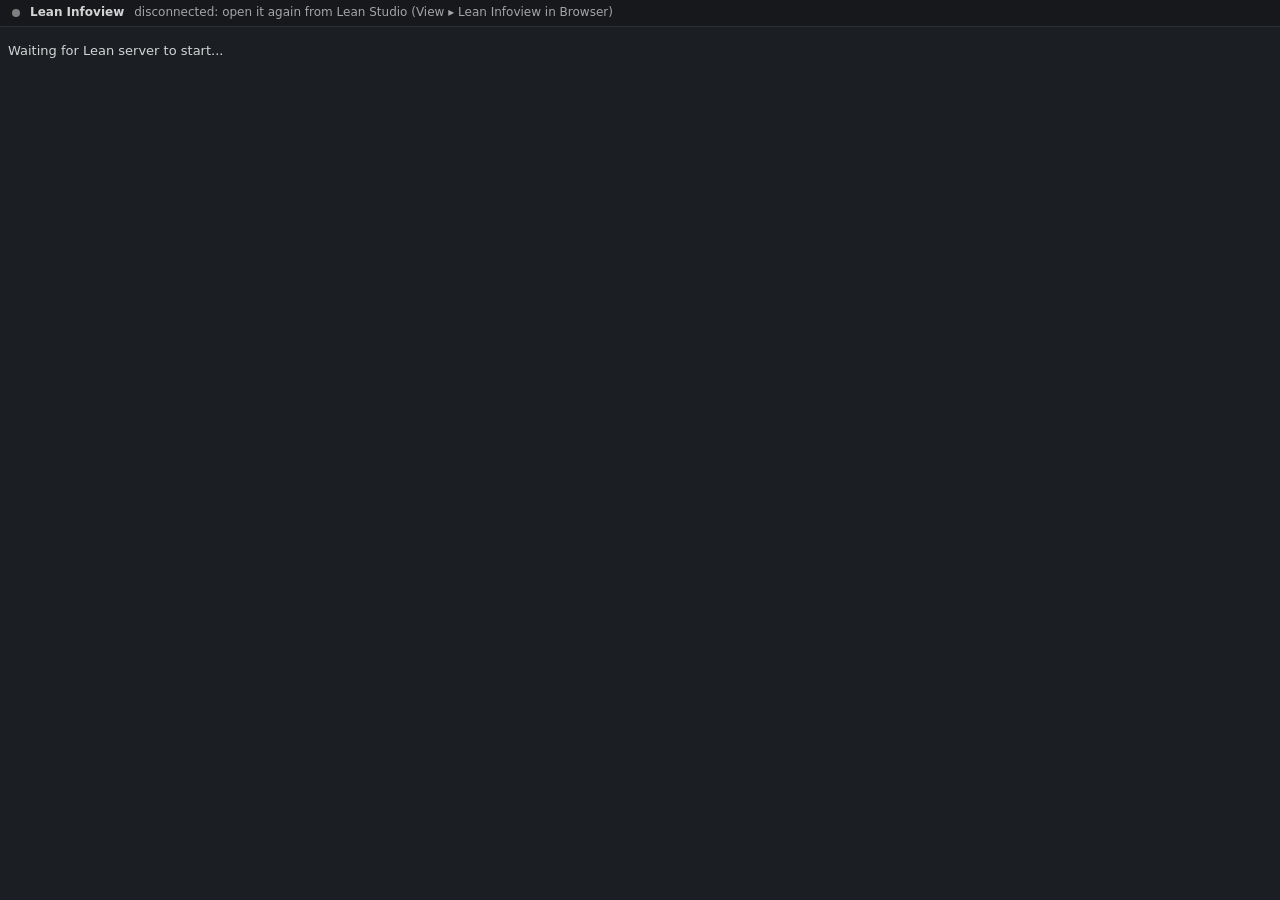
<file: src/LeanStudio.App/Infoview/index.html>
<!doctype html>
<html lang="en">
<head>
<meta charset="utf-8">
<meta name="viewport" content="width=device-width, initial-scale=1">
<title>Lean Infoview · Lean Studio</title>
<link rel="stylesheet" href="iv/index.css">
<style>
  /* The infoview is styled with VS Code's theme variables; these are Lean Studio's colours in their names. */
  :root, :root[data-theme="dark"] {
    --vscode-font-family: -apple-system, "Segoe UI", system-ui, sans-serif;
    --vscode-font-size: 13px;
    --vscode-font-weight: normal;
    --vscode-editor-font-family: "JuliaMono", "SF Mono", Menlo, Consolas, "DejaVu Sans Mono", monospace;
    --vscode-editor-font-size: 13px;
    --vscode-editor-font-weight: normal;
    --vscode-editor-line-height: 1.5;
    --vscode-editor-font-feature-settings: normal;
    --vscode-editor-background: #1b1e23;
    --vscode-editor-foreground: #d4d4d4;
    --vscode-foreground: #cccccc;
    --vscode-disabledForeground: #808080;
    --vscode-errorForeground: #f14c4c;
    --vscode-focusBorder: #6fb3ff;
    --vscode-contrastBorder: transparent;
    --vscode-icon-foreground: #c5c5c5;
    --vscode-widget-shadow: rgba(0, 0, 0, 0.36);
    --vscode-editor-selectionBackground: #264f78;
    --vscode-editor-findMatchBackground: #515c6a;
    --vscode-editor-inlineValuesForeground: rgba(255, 255, 255, 0.5);
    --vscode-editorHoverWidget-background: #252526;
    --vscode-editorHoverWidget-foreground: #cccccc;
    --vscode-editorHoverWidget-border: #454545;
    --vscode-editorWidget-border: #454545;
    --vscode-editorGroup-border: #2c3038;
    --vscode-editorOverviewRuler-rangeHighlightForeground: rgba(0, 122, 204, 0.6);
    --vscode-textCodeBlock-background: #262a31;
    --vscode-diffEditor-insertedTextBackground: rgba(63, 185, 80, 0.2);
    --vscode-diffEditor-insertedTextBorder: transparent;
    --vscode-diffEditor-removedTextBackground: rgba(241, 76, 76, 0.2);
    --vscode-diffEditor-removedTextBorder: transparent;
    --vscode-dropdown-background: #262a31;
    --vscode-dropdown-foreground: #cccccc;
    --vscode-dropdown-border: #3c3c3c;
    --vscode-button-background: #0e639c;
    --vscode-button-foreground: #ffffff;
    --vscode-button-hoverBackground: #1177bb;
    --vscode-button-border: transparent;
    --vscode-button-secondaryBackground: #3a3d41;
    --vscode-button-secondaryForeground: #ffffff;
    --vscode-button-secondaryHoverBackground: #45494e;
    --vscode-badge-background: #4d4d4d;
    --vscode-badge-foreground: #ffffff;
    --vscode-activityBarBadge-background: #007acc;
    --vscode-activityBarBadge-foreground: #ffffff;
    --vscode-input-background: #262a31;
    --vscode-input-foreground: #cccccc;
    --vscode-input-border: #3c3c3c;
    --vscode-textLink-foreground: #6fb3ff;
    --vscode-textLink-activeForeground: #8cc4ff;
    --vscode-list-hoverBackground: #2a2e36;
    --vscode-scrollbarSlider-background: rgba(121, 121, 121, 0.4);
    --vscode-scrollbarSlider-hoverBackground: rgba(100, 100, 100, 0.7);
    --vscode-scrollbarSlider-activeBackground: rgba(191, 191, 191, 0.4);
    --vscode-lean4-infoView-hypothesisName: #6fb3ff;
    --vscode-lean4-infoView-inaccessibleHypothesisName: #808080;
    --vscode-lean4-infoView-goalCaseName: #6fb3ff;
    --vscode-lean4-infoView-turnstile: #6fb3ff;
    --vscode-lean4-infoView-caseLabel: #6fb3ff;
    --studio-bar: #16181c;
    --studio-accent: #6fb3ff;
    color-scheme: dark;
  }
  :root[data-theme="light"] {
    --vscode-editor-background: #fafafb;
    --vscode-editor-foreground: #1d1d1f;
    --vscode-foreground: #333333;
    --vscode-disabledForeground: #9a9a9a;
    --vscode-errorForeground: #c72e2e;
    --vscode-focusBorder: #1f5fbf;
    --vscode-icon-foreground: #424242;
    --vscode-widget-shadow: rgba(0, 0, 0, 0.16);
    --vscode-editor-selectionBackground: #add6ff;
    --vscode-editor-findMatchBackground: #a8ac94;
    --vscode-editor-inlineValuesForeground: rgba(0, 0, 0, 0.5);
    --vscode-editorHoverWidget-background: #f3f3f3;
    --vscode-editorHoverWidget-foreground: #333333;
    --vscode-editorHoverWidget-border: #c8c8c8;
    --vscode-editorWidget-border: #c8c8c8;
    --vscode-editorGroup-border: #d6d9df;
    --vscode-textCodeBlock-background: #f1f3f6;
    --vscode-diffEditor-insertedTextBackground: rgba(63, 185, 80, 0.18);
    --vscode-diffEditor-removedTextBackground: rgba(241, 76, 76, 0.18);
    --vscode-dropdown-background: #ffffff;
    --vscode-dropdown-foreground: #333333;
    --vscode-dropdown-border: #cecece;
    --vscode-button-secondaryBackground: #e4e6ea;
    --vscode-button-secondaryForeground: #333333;
    --vscode-button-secondaryHoverBackground: #d6d9df;
    --vscode-badge-background: #c4c4c4;
    --vscode-badge-foreground: #333333;
    --vscode-input-background: #ffffff;
    --vscode-input-foreground: #333333;
    --vscode-input-border: #cecece;
    --vscode-textLink-foreground: #1f5fbf;
    --vscode-textLink-activeForeground: #174a96;
    --vscode-list-hoverBackground: #e8ebf0;
    --vscode-lean4-infoView-hypothesisName: #1f5fbf;
    --vscode-lean4-infoView-goalCaseName: #1f5fbf;
    --vscode-lean4-infoView-turnstile: #1f5fbf;
    --vscode-lean4-infoView-caseLabel: #1f5fbf;
    --studio-bar: #eceef2;
    --studio-accent: #1f5fbf;
    color-scheme: light;
  }
  html, body { margin: 0; background: var(--vscode-editor-background); color: var(--vscode-editor-foreground);
               font-family: var(--vscode-font-family); font-size: var(--vscode-font-size); }
  #bar { position: sticky; top: 0; z-index: 10; display: flex; gap: 10px; align-items: center; padding: 6px 12px;
         background: var(--studio-bar); border-bottom: 1px solid var(--vscode-editorGroup-border); font-size: 12px; }
  #bar[hidden] { display: none; }
  #bar b { font-weight: 600; }
  #dot { width: 8px; height: 8px; border-radius: 50%; background: #808080; flex: none; }
  #dot.on { background: #3fb950; }
  #status { opacity: 0.75; }
  #infoview { padding: 4px 8px; }
</style>
</head>
<body>
<div id="bar"><span id="dot"></span><b>Lean Infoview</b><span id="status">connecting to Lean Studio…</span></div>
<div id="infoview"></div>
<script type="module">
  import { loadRenderInfoview } from './iv/loader.production.min.js';

  // One instance of each widget module. The infoview (importWidgetModule in @leanprover/infoview 0.13) caches a
  // module only once its import has finished, and imports it from a fresh blob: URL, File `widget_<hash>.js`. When
  // several components of one module are rendered at once (ProofWidgets' LineChart, XAxis, YAxis and Line, all
  // from its recharts module) each gets its own copy of the module. Recharts finds the axes through React contexts
  // created in the module, so a chart whose parts come from different copies throws "Invariant failed". The hash
  // names the module's source, so the same name is given the same URL, and the browser loads it once.
  {
    const createObjectURL = URL.createObjectURL.bind(URL);
    const widgetUrls = new Map();
    URL.createObjectURL = object => {
      if (object instanceof File && /^widget_[0-9]+\.js$/.test(object.name)) {
        if (!widgetUrls.has(object.name)) widgetUrls.set(object.name, createObjectURL(object));
        return widgetUrls.get(object.name);
      }
      return createObjectURL(object);
    };
  }

  const query = new URLSearchParams(location.search);
  const setTheme = theme => { document.documentElement.dataset.theme = theme === 'light' ? 'light' : 'dark'; };
  setTheme(query.get('theme'));
  // Inside Lean Studio's window the tab says what this is; the bar only comes back to say the connection is gone.
  const embedded = query.get('embedded') === '1';
  document.getElementById('bar').hidden = embedded;
  const status = (text, on) => {
    document.getElementById('status').textContent = text;
    document.getElementById('dot').classList.toggle('on', !!on);
  };

  // The bridge in Lean Studio: requests carry an id and get an answer; everything else is one-way.
  const socket = new WebSocket(`ws://${location.host}/ws?t=${encodeURIComponent(query.get('t') ?? '')}`);
  const opened = new Promise(resolve => socket.addEventListener('open', resolve));
  const pending = new Map();
  let nextId = 1;
  const call = async (op, fields) => {
    await opened;
    return new Promise((resolve, reject) => {
      const id = nextId++;
      pending.set(id, { resolve, reject });
      socket.send(JSON.stringify({ id, op, ...fields }));
    });
  };
  const tell = async (op, fields) => { await opened; socket.send(JSON.stringify({ op, ...fields })); };

  const editorApi = {
    saveConfig: async config => tell('saveConfig', { config }),
    sendClientRequest: (uri, method, params) => call('request', { uri, method, params }),
    sendClientNotification: (uri, method, params) => tell('notify', { uri, method, params }),
    subscribeServerNotifications: method => tell('subscribeServer', { method }),
    unsubscribeServerNotifications: method => tell('unsubscribeServer', { method }),
    subscribeClientNotifications: method => tell('subscribeClient', { method }),
    unsubscribeClientNotifications: method => tell('unsubscribeClient', { method }),
    copyToClipboard: async text => { try { await navigator.clipboard.writeText(text); } catch { await tell('copy', { text }); } },
    insertText: (text, kind, pos) => tell('insertText', { text, kind, pos }),
    applyEdit: edit => tell('applyEdit', { edit }),
    showDocument: show => tell('showDocument', { show }),
    restartFile: uri => tell('restartFile', { uri }),
    createRpcSession: uri => call('createRpcSession', { uri }),
    closeRpcSession: sessionId => tell('closeRpcSession', { sessionId }),
  };

  let infoview = null;
  let live = false;
  const early = [];
  const deliver = msg => {
    switch (msg.op) {
      case 'serverRestarted': infoview.serverRestarted(msg.result); break;
      case 'initialize': infoview.initialize(msg.loc); break;
      case 'cursor': infoview.changedCursorLocation(msg.loc); break;
      case 'serverNotification': infoview.gotServerNotification(msg.method, msg.params); break;
      case 'clientNotification': infoview.sentClientNotification(msg.method, msg.params); break;
    }
  };
  socket.addEventListener('message', event => {
    const msg = JSON.parse(event.data);
    if (msg.id !== undefined && pending.has(msg.id)) {
      const { resolve, reject } = pending.get(msg.id);
      pending.delete(msg.id);
      if (msg.error) reject(msg.error); else resolve(msg.result);
      return;
    }
    if (msg.op === 'theme') { setTheme(msg.theme); return; }
    if (live) deliver(msg); else early.push(msg);
  });
  socket.addEventListener('open', () => status('connected to Lean Studio: follows the cursor there', true));
  socket.addEventListener('close', () => {
    document.getElementById('bar').hidden = false;
    status(embedded ? 'disconnected from Lean Studio' : 'disconnected: open it again from Lean Studio (View ▸ Lean Infoview in Browser)', false);
  });

  const base = new URL('./iv/', location.href).href;
  loadRenderInfoview({
    '@leanprover/infoview': base + 'index.production.min.js',
    'react': base + 'react.production.min.js',
    'react/jsx-runtime': base + 'react-jsx-runtime.production.min.js',
    'react-dom': base + 'react-dom.production.min.js',
  }, [editorApi, document.getElementById('infoview')], api => {
    infoview = api;
    window.leanStudioInfoview = api;
    // The infoview hears that the server started (and where the cursor is) through events it subscribes to in
    // React effects, which run only after its first render, some time after this. An event fired before then is
    // lost, and the infoview says "Waiting for Lean server to start..." for good: in Lean Studio's own web view
    // the bridge's answer to 'ready' sometimes came back that soon. So wait for the first render, then a moment for its
    // effects, before passing anything on or asking for the server's state.
    const root = document.getElementById('infoview');
    const start = () => setTimeout(() => {
      live = true;
      for (const msg of early.splice(0)) deliver(msg);
      tell('ready', {});
    }, 50);
    if (root.childElementCount > 0) {
      start();
    } else {
      const rendered = new MutationObserver(() => { rendered.disconnect(); start(); });
      rendered.observe(root, { childList: true });
    }
  });
</script>
</body>
</html>
</file>
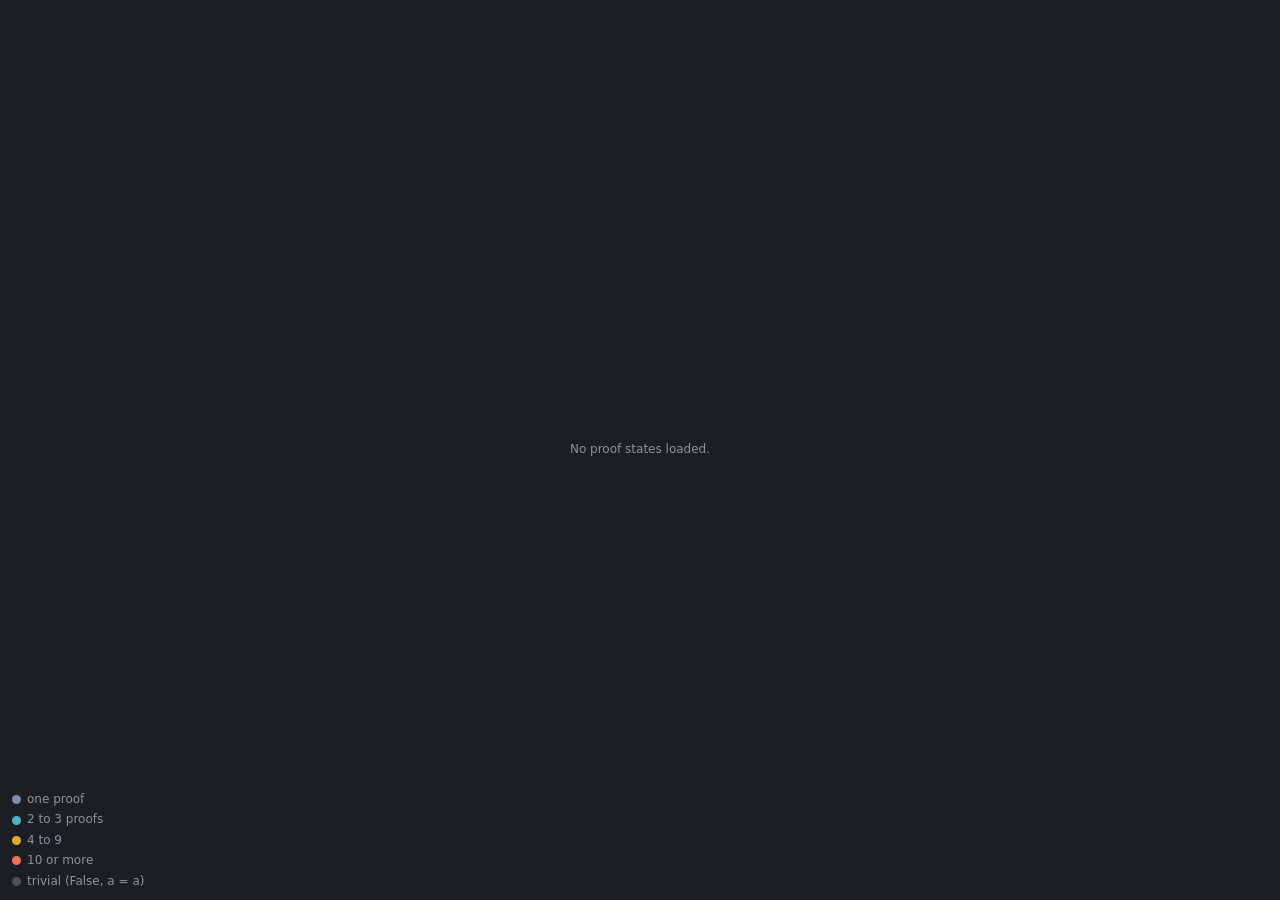
<file: src/LeanStudio.App/Assets/proof-states.html>
<!doctype html>
<html lang="en">
<head>
<meta charset="utf-8">
<meta name="viewport" content="width=device-width, initial-scale=1">
<title>Proof-state map</title>
<style>
  :root {
    --bg: #1b1f24; --fg: #d9dee4; --dim: #8b949e; --line: rgba(139, 148, 158, 0.18);
    --one: #7d8fa3; --few: #4fb3c7; --many: #e3a82b; --most: #f0715a; --triv: #4a525c; --hi: #ffffff;
    --font: -apple-system, BlinkMacSystemFont, "Segoe UI", system-ui, sans-serif;
    --mono: ui-monospace, "SF Mono", Menlo, Consolas, monospace;
  }
  :root[data-theme="light"] {
    --bg: #f7f7f5; --fg: #1f2328; --dim: #59636e; --line: rgba(89, 99, 110, 0.18);
    --one: #8a9aac; --few: #1f8fa6; --many: #b77d09; --most: #d14a2f; --triv: #c7ccd1; --hi: #111418;
  }
  [hidden] { display: none !important; }
  html, body { margin: 0; height: 100%; background: var(--bg); color: var(--fg); font: 12px/1.45 var(--font); overflow: hidden; }
  canvas { display: block; width: 100%; height: 100%; cursor: grab; }
  canvas.dragging { cursor: grabbing; }
  .corner { position: fixed; left: 12px; bottom: 10px; display: grid; gap: 3px; color: var(--dim); pointer-events: none; }
  .corner div { display: flex; gap: 6px; align-items: center; }
  .corner i { width: 9px; height: 9px; border-radius: 50%; display: inline-block; }
  .levels { position: fixed; top: 10px; left: 12px; display: flex; gap: 6px; }
  .levels button { font: inherit; color: var(--fg); background: transparent; border: 1px solid var(--line); border-radius: 4px; padding: 4px 8px; cursor: pointer; }
  .levels button[aria-pressed="true"] { border-color: var(--many); color: var(--many); }
  .tip { position: fixed; pointer-events: none; background: var(--bg); border: 1px solid var(--line); border-radius: 4px; padding: 4px 7px; max-width: 360px; font: 11px/1.4 var(--mono); white-space: pre-wrap; display: none; }
  .empty { position: fixed; inset: 0; display: grid; place-items: center; color: var(--dim); text-align: center; padding: 24px; }
  .info { position: fixed; right: 12px; top: 10px; width: min(360px, 45vw); max-height: 70vh; overflow: auto; background: var(--bg); border: 1px solid var(--line); border-radius: 4px; padding: 10px; display: none; }
  .info pre { margin: 6px 0 0; white-space: pre-wrap; font: 11px/1.45 var(--mono); }
</style>
</head>
<body>
<canvas id="c" aria-label="Proof states in three dimensions. Drag to turn, scroll to zoom, click a state to select it."></canvas>
<div class="levels" id="levels" hidden></div>
<div class="corner" id="legend"></div>
<div class="tip" id="tip"></div>
<div class="info" id="info"></div>
<div class="empty" id="empty" hidden></div>
<script>
const DATA = /*DATA*/null;
const EMBEDDED = /*EMBEDDED*/false;
const LEVEL_NAMES = { exact: "Exact", goal: "Same goal", shape: "Same shape" };
const reduce = window.matchMedia("(prefers-reduced-motion: reduce)").matches;
const post = m => { try { window.invokeCSharpAction?.(JSON.stringify(m)); } catch (e) { /* no host */ } };

const canvas = document.getElementById("c"), ctx = canvas.getContext("2d");
const tip = document.getElementById("tip");
let W = 0, H = 0, dpr = 1;
function resize() {
  dpr = window.devicePixelRatio || 1; W = window.innerWidth; H = window.innerHeight;
  canvas.width = Math.round(W * dpr); canvas.height = Math.round(H * dpr);
  ctx.setTransform(dpr, 0, 0, dpr, 0, 0); draw();
}
window.addEventListener("resize", resize);

// ---------- colors, from the theme
const css = n => getComputedStyle(document.documentElement).getPropertyValue(n).trim();
let C = {};
function readColors() { C = { one: css("--one"), few: css("--few"), many: css("--many"), most: css("--most"), triv: css("--triv"), hi: css("--hi"), line: css("--line"), dim: css("--dim") }; }
function setTheme(t) { document.documentElement.dataset.theme = t; readColors(); legend(); draw(); }
window.setTheme = setTheme;
const colorOf = n => n.trivial ? C.triv : n.decls.length >= 10 ? C.most : n.decls.length >= 4 ? C.many : n.decls.length >= 2 ? C.few : C.one;
function legend() {
  document.getElementById("legend").innerHTML = [["one", "one proof"], ["few", "2 to 3 proofs"], ["many", "4 to 9"], ["most", "10 or more"], ["triv", "trivial (False, a = a)"]]
    .map(([k, t]) => `<div><i style="background:${C[k]}"></i>${t}</div>`).join("");
}

// ---------- layout: a small seeded force simulation, so the same proofs always give the same picture
function rng(seed) { return () => { seed |= 0; seed = seed + 0x6D2B79F5 | 0; let t = Math.imul(seed ^ seed >>> 15, 1 | seed); t = t + Math.imul(t ^ t >>> 7, 61 | t) ^ t; return ((t ^ t >>> 14) >>> 0) / 4294967296; }; }
const levels = {};
function prepare(name) {
  if (levels[name]) return levels[name];
  const g = DATA[name];
  const byId = new Map();
  const nodes = g.nodes.map(n => { const o = { ...n, x: 0, y: 0, z: 0, vx: 0, vy: 0, vz: 0 }; byId.set(n.id, o); return o; });
  const links = g.links.filter(l => byId.has(l.source) && byId.has(l.target)).map(l => ({ s: byId.get(l.source), t: byId.get(l.target), decl: l.decl }));
  const r = rng(nodes.length * 7919 + 17), R = 18 * Math.cbrt(nodes.length + 1);
  for (const n of nodes) { const u = r() * 2 - 1, th = r() * Math.PI * 2, rad = R * Math.cbrt(r()); const s = Math.sqrt(1 - u * u); n.x = rad * s * Math.cos(th); n.y = rad * s * Math.sin(th); n.z = rad * u; }
  const L = { name, nodes, links, byId, shared: new Set(g.shared), ticks: 0 };
  levels[name] = L;
  return L;
}
function tick(L) {
  const N = L.nodes, cell = 26, grid = new Map(), key = (a, b, c) => a + "," + b + "," + c;
  for (const n of N) { const k = key(Math.floor(n.x / cell), Math.floor(n.y / cell), Math.floor(n.z / cell)); let b = grid.get(k); if (!b) grid.set(k, b = []); b.push(n); }
  for (const n of N) {
    const cx = Math.floor(n.x / cell), cy = Math.floor(n.y / cell), cz = Math.floor(n.z / cell);
    for (let a = -1; a <= 1; a++) for (let b = -1; b <= 1; b++) for (let c = -1; c <= 1; c++) {
      const bucket = grid.get(key(cx + a, cy + b, cz + c)); if (!bucket) continue;
      for (const m of bucket) {
        if (m === n) continue;
        let dx = n.x - m.x, dy = n.y - m.y, dz = n.z - m.z, d2 = dx * dx + dy * dy + dz * dz;
        if (d2 > cell * cell) continue; if (d2 < 0.01) { dx = 0.1; d2 = 0.01; }
        const f = 18 / d2; n.vx += dx * f; n.vy += dy * f; n.vz += dz * f;
      }
    }
  }
  for (const l of L.links) {
    const dx = l.t.x - l.s.x, dy = l.t.y - l.s.y, dz = l.t.z - l.s.z, d = Math.sqrt(dx * dx + dy * dy + dz * dz) || 1, f = (d - 12) * 0.04 / d;
    l.s.vx += dx * f; l.s.vy += dy * f; l.s.vz += dz * f; l.t.vx -= dx * f; l.t.vy -= dy * f; l.t.vz -= dz * f;
  }
  for (const n of N) { n.vx -= n.x * 0.004; n.vy -= n.y * 0.004; n.vz -= n.z * 0.004; n.x += n.vx *= 0.55; n.y += n.vy *= 0.55; n.z += n.vz *= 0.55; }
  L.ticks++;
}

// ---------- camera and drawing
const cam = { yaw: 0.6, pitch: -0.35, dist: 0, tx: 0, ty: 0, tz: 0, goal: null };
let L = null, selected = null, hiDecls = new Set(), hover = null, touched = false;
function fit() { let m = 1; for (const n of L.nodes) m = Math.max(m, Math.hypot(n.x, n.y, n.z)); cam.dist = m * 2.6 + 40; }
function project(n) {
  const x = n.x - cam.tx, y = n.y - cam.ty, z = n.z - cam.tz;
  const cy = Math.cos(cam.yaw), sy = Math.sin(cam.yaw), cp = Math.cos(cam.pitch), sp = Math.sin(cam.pitch);
  const x1 = x * cy - z * sy, z1 = x * sy + z * cy, y2 = y * cp - z1 * sp, z2 = y * sp + z1 * cp;
  const depth = cam.dist + z2; if (depth < 1) return null;
  const f = Math.min(W, H) * 0.9 / depth;
  return { sx: W / 2 + x1 * f, sy: H / 2 + y2 * f, f, depth };
}
function draw() {
  if (!L || !W) return;
  ctx.clearRect(0, 0, W, H);
  const P = new Map(); for (const n of L.nodes) P.set(n, project(n));
  const lit = hiDecls.size > 0;
  ctx.lineWidth = 1;
  for (const l of L.links) {
    const a = P.get(l.s), b = P.get(l.t); if (!a || !b) continue;
    const on = lit && hiDecls.has(l.decl);
    if (lit && !on) { ctx.globalAlpha = 0.25; }
    ctx.strokeStyle = on ? C.hi : C.line; ctx.lineWidth = on ? 1.6 : 1;
    ctx.beginPath(); ctx.moveTo(a.sx, a.sy); ctx.lineTo(b.sx, b.sy); ctx.stroke(); ctx.globalAlpha = 1;
  }
  const order = L.nodes.filter(n => P.get(n)).sort((a, b) => P.get(b).depth - P.get(a).depth);
  for (const n of order) {
    const p = P.get(n), on = !lit || n.decls.some(d => hiDecls.has(d));
    const r = Math.max(1.4, Math.min(14, (1.3 + 1.5 * Math.sqrt(n.decls.length - 1)) * p.f * 2.2));
    ctx.globalAlpha = on ? 1 : 0.18; ctx.fillStyle = colorOf(n);
    ctx.beginPath(); ctx.arc(p.sx, p.sy, r, 0, Math.PI * 2); ctx.fill();
    if (n === selected) { ctx.globalAlpha = 1; ctx.strokeStyle = C.hi; ctx.lineWidth = 2; ctx.beginPath(); ctx.arc(p.sx, p.sy, r + 4, 0, Math.PI * 2); ctx.stroke(); }
    p.r = r;
  }
  ctx.globalAlpha = 1;
  draw.P = P;
}

function frame() {
  if (L && L.ticks < 320) { for (let i = 0; i < (reduce ? 320 : 6); i++) if (L.ticks < 320) tick(L); if (L.ticks <= 12 || L.ticks % 40 === 0) fit(); }
  if (cam.goal) { const k = reduce ? 1 : 0.12; cam.tx += (cam.goal.x - cam.tx) * k; cam.ty += (cam.goal.y - cam.ty) * k; cam.tz += (cam.goal.z - cam.tz) * k; if (Math.hypot(cam.goal.x - cam.tx, cam.goal.y - cam.ty, cam.goal.z - cam.tz) < 0.2) cam.goal = null; }
  if (!touched && !reduce) cam.yaw += 0.0018;
  draw(); requestAnimationFrame(frame);
}

// ---------- the app's side: level, selection, theme
function setLevel(name) {
  if (!DATA || !DATA[name]) return;
  L = prepare(name); selected = null; hiDecls = new Set(); cam.tx = cam.ty = cam.tz = 0; cam.goal = null; fit();
  document.querySelectorAll("#levels button").forEach(b => b.setAttribute("aria-pressed", String(b.dataset.level === name)));
  const empty = document.getElementById("empty");
  empty.hidden = L.nodes.length > 0; empty.textContent = "No tactic proofs here to map.";
}
function pickState(id, fromApp) {
  const n = L && L.byId.get(id); if (!n) return;
  selected = n; hiDecls = new Set(n.decls); cam.goal = { x: n.x, y: n.y, z: n.z };
  if (!EMBEDDED) showInfo(n);
  if (!fromApp) post({ type: "select", level: L.name, id });
}
function clearSelection() { selected = null; hiDecls = new Set(); document.getElementById("info").style.display = "none"; }
window.setLevel = setLevel;
// (a top-level function is itself window.pickState, so the app's entry point needs a name of its own)
window.selectState = id => pickState(id, true);
window.clearSelection = clearSelection;
// What the app's own checks read and do (the snapshot tool): the selection, what is drawn, and a click on a state.
window.proofStates = {
  selected: () => selected ? selected.id : null,
  level: () => L ? L.name : null,
  drawn: () => draw.P ? draw.P.size : 0,
  click: id => pickState(id, false),
};
function esc(s) { return s.replace(/&/g, "&amp;").replace(/</g, "&lt;"); }
function showInfo(n) {
  const box = document.getElementById("info");
  box.style.display = "block";
  box.innerHTML = `<b>${n.decls.length} proof${n.decls.length > 1 ? "s" : ""} reach this state</b><pre>${esc(n.text)}</pre><div style="color:var(--dim);margin-top:6px">${n.decls.map(esc).join("<br>")}</div>`;
}

// ---------- pointer
let drag = null;
canvas.addEventListener("pointerdown", e => { drag = { x: e.clientX, y: e.clientY, moved: false }; canvas.setPointerCapture(e.pointerId); });
canvas.addEventListener("pointermove", e => {
  if (drag) {
    const dx = e.clientX - drag.x, dy = e.clientY - drag.y;
    if (Math.abs(dx) + Math.abs(dy) > 3) { drag.moved = true; touched = true; canvas.classList.add("dragging"); }
    cam.yaw += dx * 0.006; cam.pitch = Math.max(-1.5, Math.min(1.5, cam.pitch + dy * 0.006)); drag.x = e.clientX; drag.y = e.clientY;
    return;
  }
  const n = pick(e.clientX, e.clientY);
  if (n !== hover) { hover = n; }
  if (n) { tip.style.display = "block"; tip.style.left = Math.min(e.clientX + 14, W - 370) + "px"; tip.style.top = (e.clientY + 14) + "px";
    tip.textContent = `${n.decls.length} proof${n.decls.length > 1 ? "s" : ""}${n.trivial ? " (trivial)" : ""}\n${n.text.split("⊢").pop().trim().slice(0, 200)}`; }
  else tip.style.display = "none";
});
canvas.addEventListener("pointerup", e => {
  canvas.classList.remove("dragging");
  if (drag && !drag.moved) { const n = pick(e.clientX, e.clientY); if (n) pickState(n.id, false); else { clearSelection(); post({ type: "clear" }); } }
  drag = null;
});
canvas.addEventListener("wheel", e => { e.preventDefault(); touched = true; cam.dist = Math.max(20, cam.dist * Math.exp(e.deltaY * 0.0012)); }, { passive: false });
canvas.addEventListener("pointerleave", () => { tip.style.display = "none"; });
function pick(x, y) {
  const P = draw.P; if (!P) return null;
  let best = null, bd = 1e9;
  for (const [n, p] of P) { if (!p) continue; const d = Math.hypot(p.sx - x, p.sy - y); if (d < Math.max(7, (p.r || 3) + 3) && p.depth < bd) { best = n; bd = p.depth; } }
  return best;
}
window.addEventListener("keydown", e => {
  if (e.key === "Escape") { clearSelection(); post({ type: "clear" }); }
});

// ---------- start
readColors(); legend();
if (!EMBEDDED && DATA) {
  const box = document.getElementById("levels"); box.hidden = false;
  box.innerHTML = Object.keys(LEVEL_NAMES).map(k => `<button data-level="${k}">${LEVEL_NAMES[k]} · ${DATA[k].shared.length} shared</button>`).join("");
  box.querySelectorAll("button").forEach(b => b.onclick = () => setLevel(b.dataset.level));
}
resize();
if (DATA) { setLevel("exact"); requestAnimationFrame(frame); post({ type: "ready" }); }
else { const e = document.getElementById("empty"); e.hidden = false; e.textContent = "No proof states loaded."; }
</script>
</body>
</html>
</file>
<file: src/LeanStudio.App/Infoview/iv/index.css>
/*---------------------------------------------------------------------------------------------
 *  Copyright (c) Microsoft Corporation. All rights reserved.
 *  Licensed under the MIT License. See License.txt in the project root for license information.
 *--------------------------------------------------------------------------------------------*/

@font-face {
	font-family: "codicon";
	font-display: block;
	src: url("./codicon.ttf?0a3cacc32b1287fa99b52a31880127dd") format("truetype");
}

.codicon[class*='codicon-'] {
	font: normal normal normal 16px/1 codicon;
	display: inline-block;
	text-decoration: none;
	text-rendering: auto;
	text-align: center;
	-webkit-font-smoothing: antialiased;
	-moz-osx-font-smoothing: grayscale;
	user-select: none;
	-webkit-user-select: none;
	-ms-user-select: none;
}

/*---------------------
 *  Modifiers
 *-------------------*/

@keyframes codicon-spin {
	100% {
		transform:rotate(360deg);
	}
}

.codicon-sync.codicon-modifier-spin,
.codicon-loading.codicon-modifier-spin,
.codicon-gear.codicon-modifier-spin {
	/* Use steps to throttle FPS to reduce CPU usage */
	animation: codicon-spin 1.5s steps(30) infinite;
}

.codicon-modifier-disabled {
	opacity: 0.5;
}

.codicon-modifier-hidden {
	opacity: 0;
}

/* custom speed & easing for loading icon */
.codicon-loading {
	animation-duration: 1s !important;
	animation-timing-function: cubic-bezier(0.53, 0.21, 0.29, 0.67) !important;
}

/*---------------------
 *  Icons
 *-------------------*/

.codicon-add:before { content: "\ea60" }
.codicon-plus:before { content: "\ea60" }
.codicon-gist-new:before { content: "\ea60" }
.codicon-repo-create:before { content: "\ea60" }
.codicon-lightbulb:before { content: "\ea61" }
.codicon-light-bulb:before { content: "\ea61" }
.codicon-repo:before { content: "\ea62" }
.codicon-repo-delete:before { content: "\ea62" }
.codicon-gist-fork:before { content: "\ea63" }
.codicon-repo-forked:before { content: "\ea63" }
.codicon-git-pull-request:before { content: "\ea64" }
.codicon-git-pull-request-abandoned:before { content: "\ea64" }
.codicon-record-keys:before { content: "\ea65" }
.codicon-keyboard:before { content: "\ea65" }
.codicon-tag:before { content: "\ea66" }
.codicon-git-pull-request-label:before { content: "\ea66" }
.codicon-tag-add:before { content: "\ea66" }
.codicon-tag-remove:before { content: "\ea66" }
.codicon-person:before { content: "\ea67" }
.codicon-person-follow:before { content: "\ea67" }
.codicon-person-outline:before { content: "\ea67" }
.codicon-person-filled:before { content: "\ea67" }
.codicon-git-branch:before { content: "\ea68" }
.codicon-git-branch-create:before { content: "\ea68" }
.codicon-git-branch-delete:before { content: "\ea68" }
.codicon-source-control:before { content: "\ea68" }
.codicon-mirror:before { content: "\ea69" }
.codicon-mirror-public:before { content: "\ea69" }
.codicon-star:before { content: "\ea6a" }
.codicon-star-add:before { content: "\ea6a" }
.codicon-star-delete:before { content: "\ea6a" }
.codicon-star-empty:before { content: "\ea6a" }
.codicon-comment:before { content: "\ea6b" }
.codicon-comment-add:before { content: "\ea6b" }
.codicon-alert:before { content: "\ea6c" }
.codicon-warning:before { content: "\ea6c" }
.codicon-search:before { content: "\ea6d" }
.codicon-search-save:before { content: "\ea6d" }
.codicon-log-out:before { content: "\ea6e" }
.codicon-sign-out:before { content: "\ea6e" }
.codicon-log-in:before { content: "\ea6f" }
.codicon-sign-in:before { content: "\ea6f" }
.codicon-eye:before { content: "\ea70" }
.codicon-eye-unwatch:before { content: "\ea70" }
.codicon-eye-watch:before { content: "\ea70" }
.codicon-circle-filled:before { content: "\ea71" }
.codicon-primitive-dot:before { content: "\ea71" }
.codicon-close-dirty:before { content: "\ea71" }
.codicon-debug-breakpoint:before { content: "\ea71" }
.codicon-debug-breakpoint-disabled:before { content: "\ea71" }
.codicon-debug-hint:before { content: "\ea71" }
.codicon-terminal-decoration-success:before { content: "\ea71" }
.codicon-primitive-square:before { content: "\ea72" }
.codicon-edit:before { content: "\ea73" }
.codicon-pencil:before { content: "\ea73" }
.codicon-info:before { content: "\ea74" }
.codicon-issue-opened:before { content: "\ea74" }
.codicon-gist-private:before { content: "\ea75" }
.codicon-git-fork-private:before { content: "\ea75" }
.codicon-lock:before { content: "\ea75" }
.codicon-mirror-private:before { content: "\ea75" }
.codicon-close:before { content: "\ea76" }
.codicon-remove-close:before { content: "\ea76" }
.codicon-x:before { content: "\ea76" }
.codicon-repo-sync:before { content: "\ea77" }
.codicon-sync:before { content: "\ea77" }
.codicon-clone:before { content: "\ea78" }
.codicon-desktop-download:before { content: "\ea78" }
.codicon-beaker:before { content: "\ea79" }
.codicon-microscope:before { content: "\ea79" }
.codicon-vm:before { content: "\ea7a" }
.codicon-device-desktop:before { content: "\ea7a" }
.codicon-file:before { content: "\ea7b" }
.codicon-file-text:before { content: "\ea7b" }
.codicon-more:before { content: "\ea7c" }
.codicon-ellipsis:before { content: "\ea7c" }
.codicon-kebab-horizontal:before { content: "\ea7c" }
.codicon-mail-reply:before { content: "\ea7d" }
.codicon-reply:before { content: "\ea7d" }
.codicon-organization:before { content: "\ea7e" }
.codicon-organization-filled:before { content: "\ea7e" }
.codicon-organization-outline:before { content: "\ea7e" }
.codicon-new-file:before { content: "\ea7f" }
.codicon-file-add:before { content: "\ea7f" }
.codicon-new-folder:before { content: "\ea80" }
.codicon-file-directory-create:before { content: "\ea80" }
.codicon-trash:before { content: "\ea81" }
.codicon-trashcan:before { content: "\ea81" }
.codicon-history:before { content: "\ea82" }
.codicon-clock:before { content: "\ea82" }
.codicon-folder:before { content: "\ea83" }
.codicon-file-directory:before { content: "\ea83" }
.codicon-symbol-folder:before { content: "\ea83" }
.codicon-logo-github:before { content: "\ea84" }
.codicon-mark-github:before { content: "\ea84" }
.codicon-github:before { content: "\ea84" }
.codicon-terminal:before { content: "\ea85" }
.codicon-console:before { content: "\ea85" }
.codicon-repl:before { content: "\ea85" }
.codicon-zap:before { content: "\ea86" }
.codicon-symbol-event:before { content: "\ea86" }
.codicon-error:before { content: "\ea87" }
.codicon-stop:before { content: "\ea87" }
.codicon-variable:before { content: "\ea88" }
.codicon-symbol-variable:before { content: "\ea88" }
.codicon-array:before { content: "\ea8a" }
.codicon-symbol-array:before { content: "\ea8a" }
.codicon-symbol-module:before { content: "\ea8b" }
.codicon-symbol-package:before { content: "\ea8b" }
.codicon-symbol-namespace:before { content: "\ea8b" }
.codicon-symbol-object:before { content: "\ea8b" }
.codicon-symbol-method:before { content: "\ea8c" }
.codicon-symbol-function:before { content: "\ea8c" }
.codicon-symbol-constructor:before { content: "\ea8c" }
.codicon-symbol-boolean:before { content: "\ea8f" }
.codicon-symbol-null:before { content: "\ea8f" }
.codicon-symbol-numeric:before { content: "\ea90" }
.codicon-symbol-number:before { content: "\ea90" }
.codicon-symbol-structure:before { content: "\ea91" }
.codicon-symbol-struct:before { content: "\ea91" }
.codicon-symbol-parameter:before { content: "\ea92" }
.codicon-symbol-type-parameter:before { content: "\ea92" }
.codicon-symbol-key:before { content: "\ea93" }
.codicon-symbol-text:before { content: "\ea93" }
.codicon-symbol-reference:before { content: "\ea94" }
.codicon-go-to-file:before { content: "\ea94" }
.codicon-symbol-enum:before { content: "\ea95" }
.codicon-symbol-value:before { content: "\ea95" }
.codicon-symbol-ruler:before { content: "\ea96" }
.codicon-symbol-unit:before { content: "\ea96" }
.codicon-activate-breakpoints:before { content: "\ea97" }
.codicon-archive:before { content: "\ea98" }
.codicon-arrow-both:before { content: "\ea99" }
.codicon-arrow-down:before { content: "\ea9a" }
.codicon-arrow-left:before { content: "\ea9b" }
.codicon-arrow-right:before { content: "\ea9c" }
.codicon-arrow-small-down:before { content: "\ea9d" }
.codicon-arrow-small-left:before { content: "\ea9e" }
.codicon-arrow-small-right:before { content: "\ea9f" }
.codicon-arrow-small-up:before { content: "\eaa0" }
.codicon-arrow-up:before { content: "\eaa1" }
.codicon-bell:before { content: "\eaa2" }
.codicon-bold:before { content: "\eaa3" }
.codicon-book:before { content: "\eaa4" }
.codicon-bookmark:before { content: "\eaa5" }
.codicon-debug-breakpoint-conditional-unverified:before { content: "\eaa6" }
.codicon-debug-breakpoint-conditional:before { content: "\eaa7" }
.codicon-debug-breakpoint-conditional-disabled:before { content: "\eaa7" }
.codicon-debug-breakpoint-data-unverified:before { content: "\eaa8" }
.codicon-debug-breakpoint-data:before { content: "\eaa9" }
.codicon-debug-breakpoint-data-disabled:before { content: "\eaa9" }
.codicon-debug-breakpoint-log-unverified:before { content: "\eaaa" }
.codicon-debug-breakpoint-log:before { content: "\eaab" }
.codicon-debug-breakpoint-log-disabled:before { content: "\eaab" }
.codicon-briefcase:before { content: "\eaac" }
.codicon-broadcast:before { content: "\eaad" }
.codicon-browser:before { content: "\eaae" }
.codicon-bug:before { content: "\eaaf" }
.codicon-calendar:before { content: "\eab0" }
.codicon-case-sensitive:before { content: "\eab1" }
.codicon-check:before { content: "\eab2" }
.codicon-checklist:before { content: "\eab3" }
.codicon-chevron-down:before { content: "\eab4" }
.codicon-chevron-left:before { content: "\eab5" }
.codicon-chevron-right:before { content: "\eab6" }
.codicon-chevron-up:before { content: "\eab7" }
.codicon-chrome-close:before { content: "\eab8" }
.codicon-chrome-maximize:before { content: "\eab9" }
.codicon-chrome-minimize:before { content: "\eaba" }
.codicon-chrome-restore:before { content: "\eabb" }
.codicon-circle-outline:before { content: "\eabc" }
.codicon-circle:before { content: "\eabc" }
.codicon-debug-breakpoint-unverified:before { content: "\eabc" }
.codicon-terminal-decoration-incomplete:before { content: "\eabc" }
.codicon-circle-slash:before { content: "\eabd" }
.codicon-circuit-board:before { content: "\eabe" }
.codicon-clear-all:before { content: "\eabf" }
.codicon-clippy:before { content: "\eac0" }
.codicon-close-all:before { content: "\eac1" }
.codicon-cloud-download:before { content: "\eac2" }
.codicon-cloud-upload:before { content: "\eac3" }
.codicon-code:before { content: "\eac4" }
.codicon-collapse-all:before { content: "\eac5" }
.codicon-color-mode:before { content: "\eac6" }
.codicon-comment-discussion:before { content: "\eac7" }
.codicon-credit-card:before { content: "\eac9" }
.codicon-dash:before { content: "\eacc" }
.codicon-dashboard:before { content: "\eacd" }
.codicon-database:before { content: "\eace" }
.codicon-debug-continue:before { content: "\eacf" }
.codicon-debug-disconnect:before { content: "\ead0" }
.codicon-debug-pause:before { content: "\ead1" }
.codicon-debug-restart:before { content: "\ead2" }
.codicon-debug-start:before { content: "\ead3" }
.codicon-debug-step-into:before { content: "\ead4" }
.codicon-debug-step-out:before { content: "\ead5" }
.codicon-debug-step-over:before { content: "\ead6" }
.codicon-debug-stop:before { content: "\ead7" }
.codicon-debug:before { content: "\ead8" }
.codicon-device-camera-video:before { content: "\ead9" }
.codicon-device-camera:before { content: "\eada" }
.codicon-device-mobile:before { content: "\eadb" }
.codicon-diff-added:before { content: "\eadc" }
.codicon-diff-ignored:before { content: "\eadd" }
.codicon-diff-modified:before { content: "\eade" }
.codicon-diff-removed:before { content: "\eadf" }
.codicon-diff-renamed:before { content: "\eae0" }
.codicon-diff:before { content: "\eae1" }
.codicon-diff-sidebyside:before { content: "\eae1" }
.codicon-discard:before { content: "\eae2" }
.codicon-editor-layout:before { content: "\eae3" }
.codicon-empty-window:before { content: "\eae4" }
.codicon-exclude:before { content: "\eae5" }
.codicon-extensions:before { content: "\eae6" }
.codicon-eye-closed:before { content: "\eae7" }
.codicon-file-binary:before { content: "\eae8" }
.codicon-file-code:before { content: "\eae9" }
.codicon-file-media:before { content: "\eaea" }
.codicon-file-pdf:before { content: "\eaeb" }
.codicon-file-submodule:before { content: "\eaec" }
.codicon-file-symlink-directory:before { content: "\eaed" }
.codicon-file-symlink-file:before { content: "\eaee" }
.codicon-file-zip:before { content: "\eaef" }
.codicon-files:before { content: "\eaf0" }
.codicon-filter:before { content: "\eaf1" }
.codicon-flame:before { content: "\eaf2" }
.codicon-fold-down:before { content: "\eaf3" }
.codicon-fold-up:before { content: "\eaf4" }
.codicon-fold:before { content: "\eaf5" }
.codicon-folder-active:before { content: "\eaf6" }
.codicon-folder-opened:before { content: "\eaf7" }
.codicon-gear:before { content: "\eaf8" }
.codicon-gift:before { content: "\eaf9" }
.codicon-gist-secret:before { content: "\eafa" }
.codicon-gist:before { content: "\eafb" }
.codicon-git-commit:before { content: "\eafc" }
.codicon-git-compare:before { content: "\eafd" }
.codicon-compare-changes:before { content: "\eafd" }
.codicon-git-merge:before { content: "\eafe" }
.codicon-github-action:before { content: "\eaff" }
.codicon-github-alt:before { content: "\eb00" }
.codicon-globe:before { content: "\eb01" }
.codicon-grabber:before { content: "\eb02" }
.codicon-graph:before { content: "\eb03" }
.codicon-gripper:before { content: "\eb04" }
.codicon-heart:before { content: "\eb05" }
.codicon-home:before { content: "\eb06" }
.codicon-horizontal-rule:before { content: "\eb07" }
.codicon-hubot:before { content: "\eb08" }
.codicon-inbox:before { content: "\eb09" }
.codicon-issue-reopened:before { content: "\eb0b" }
.codicon-issues:before { content: "\eb0c" }
.codicon-italic:before { content: "\eb0d" }
.codicon-jersey:before { content: "\eb0e" }
.codicon-json:before { content: "\eb0f" }
.codicon-kebab-vertical:before { content: "\eb10" }
.codicon-key:before { content: "\eb11" }
.codicon-law:before { content: "\eb12" }
.codicon-lightbulb-autofix:before { content: "\eb13" }
.codicon-link-external:before { content: "\eb14" }
.codicon-link:before { content: "\eb15" }
.codicon-list-ordered:before { content: "\eb16" }
.codicon-list-unordered:before { content: "\eb17" }
.codicon-live-share:before { content: "\eb18" }
.codicon-loading:before { content: "\eb19" }
.codicon-location:before { content: "\eb1a" }
.codicon-mail-read:before { content: "\eb1b" }
.codicon-mail:before { content: "\eb1c" }
.codicon-markdown:before { content: "\eb1d" }
.codicon-megaphone:before { content: "\eb1e" }
.codicon-mention:before { content: "\eb1f" }
.codicon-milestone:before { content: "\eb20" }
.codicon-git-pull-request-milestone:before { content: "\eb20" }
.codicon-mortar-board:before { content: "\eb21" }
.codicon-move:before { content: "\eb22" }
.codicon-multiple-windows:before { content: "\eb23" }
.codicon-mute:before { content: "\eb24" }
.codicon-no-newline:before { content: "\eb25" }
.codicon-note:before { content: "\eb26" }
.codicon-octoface:before { content: "\eb27" }
.codicon-open-preview:before { content: "\eb28" }
.codicon-package:before { content: "\eb29" }
.codicon-paintcan:before { content: "\eb2a" }
.codicon-pin:before { content: "\eb2b" }
.codicon-play:before { content: "\eb2c" }
.codicon-run:before { content: "\eb2c" }
.codicon-plug:before { content: "\eb2d" }
.codicon-preserve-case:before { content: "\eb2e" }
.codicon-preview:before { content: "\eb2f" }
.codicon-project:before { content: "\eb30" }
.codicon-pulse:before { content: "\eb31" }
.codicon-question:before { content: "\eb32" }
.codicon-quote:before { content: "\eb33" }
.codicon-radio-tower:before { content: "\eb34" }
.codicon-reactions:before { content: "\eb35" }
.codicon-references:before { content: "\eb36" }
.codicon-refresh:before { content: "\eb37" }
.codicon-regex:before { content: "\eb38" }
.codicon-remote-explorer:before { content: "\eb39" }
.codicon-remote:before { content: "\eb3a" }
.codicon-remove:before { content: "\eb3b" }
.codicon-replace-all:before { content: "\eb3c" }
.codicon-replace:before { content: "\eb3d" }
.codicon-repo-clone:before { content: "\eb3e" }
.codicon-repo-force-push:before { content: "\eb3f" }
.codicon-repo-pull:before { content: "\eb40" }
.codicon-repo-push:before { content: "\eb41" }
.codicon-report:before { content: "\eb42" }
.codicon-request-changes:before { content: "\eb43" }
.codicon-rocket:before { content: "\eb44" }
.codicon-root-folder-opened:before { content: "\eb45" }
.codicon-root-folder:before { content: "\eb46" }
.codicon-rss:before { content: "\eb47" }
.codicon-ruby:before { content: "\eb48" }
.codicon-save-all:before { content: "\eb49" }
.codicon-save-as:before { content: "\eb4a" }
.codicon-save:before { content: "\eb4b" }
.codicon-screen-full:before { content: "\eb4c" }
.codicon-screen-normal:before { content: "\eb4d" }
.codicon-search-stop:before { content: "\eb4e" }
.codicon-server:before { content: "\eb50" }
.codicon-settings-gear:before { content: "\eb51" }
.codicon-settings:before { content: "\eb52" }
.codicon-shield:before { content: "\eb53" }
.codicon-smiley:before { content: "\eb54" }
.codicon-sort-precedence:before { content: "\eb55" }
.codicon-split-horizontal:before { content: "\eb56" }
.codicon-split-vertical:before { content: "\eb57" }
.codicon-squirrel:before { content: "\eb58" }
.codicon-star-full:before { content: "\eb59" }
.codicon-star-half:before { content: "\eb5a" }
.codicon-symbol-class:before { content: "\eb5b" }
.codicon-symbol-color:before { content: "\eb5c" }
.codicon-symbol-constant:before { content: "\eb5d" }
.codicon-symbol-enum-member:before { content: "\eb5e" }
.codicon-symbol-field:before { content: "\eb5f" }
.codicon-symbol-file:before { content: "\eb60" }
.codicon-symbol-interface:before { content: "\eb61" }
.codicon-symbol-keyword:before { content: "\eb62" }
.codicon-symbol-misc:before { content: "\eb63" }
.codicon-symbol-operator:before { content: "\eb64" }
.codicon-symbol-property:before { content: "\eb65" }
.codicon-wrench:before { content: "\eb65" }
.codicon-wrench-subaction:before { content: "\eb65" }
.codicon-symbol-snippet:before { content: "\eb66" }
.codicon-tasklist:before { content: "\eb67" }
.codicon-telescope:before { content: "\eb68" }
.codicon-text-size:before { content: "\eb69" }
.codicon-three-bars:before { content: "\eb6a" }
.codicon-thumbsdown:before { content: "\eb6b" }
.codicon-thumbsup:before { content: "\eb6c" }
.codicon-tools:before { content: "\eb6d" }
.codicon-triangle-down:before { content: "\eb6e" }
.codicon-triangle-left:before { content: "\eb6f" }
.codicon-triangle-right:before { content: "\eb70" }
.codicon-triangle-up:before { content: "\eb71" }
.codicon-twitter:before { content: "\eb72" }
.codicon-unfold:before { content: "\eb73" }
.codicon-unlock:before { content: "\eb74" }
.codicon-unmute:before { content: "\eb75" }
.codicon-unverified:before { content: "\eb76" }
.codicon-verified:before { content: "\eb77" }
.codicon-versions:before { content: "\eb78" }
.codicon-vm-active:before { content: "\eb79" }
.codicon-vm-outline:before { content: "\eb7a" }
.codicon-vm-running:before { content: "\eb7b" }
.codicon-watch:before { content: "\eb7c" }
.codicon-whitespace:before { content: "\eb7d" }
.codicon-whole-word:before { content: "\eb7e" }
.codicon-window:before { content: "\eb7f" }
.codicon-word-wrap:before { content: "\eb80" }
.codicon-zoom-in:before { content: "\eb81" }
.codicon-zoom-out:before { content: "\eb82" }
.codicon-list-filter:before { content: "\eb83" }
.codicon-list-flat:before { content: "\eb84" }
.codicon-list-selection:before { content: "\eb85" }
.codicon-selection:before { content: "\eb85" }
.codicon-list-tree:before { content: "\eb86" }
.codicon-debug-breakpoint-function-unverified:before { content: "\eb87" }
.codicon-debug-breakpoint-function:before { content: "\eb88" }
.codicon-debug-breakpoint-function-disabled:before { content: "\eb88" }
.codicon-debug-stackframe-active:before { content: "\eb89" }
.codicon-circle-small-filled:before { content: "\eb8a" }
.codicon-debug-stackframe-dot:before { content: "\eb8a" }
.codicon-terminal-decoration-mark:before { content: "\eb8a" }
.codicon-debug-stackframe:before { content: "\eb8b" }
.codicon-debug-stackframe-focused:before { content: "\eb8b" }
.codicon-debug-breakpoint-unsupported:before { content: "\eb8c" }
.codicon-symbol-string:before { content: "\eb8d" }
.codicon-debug-reverse-continue:before { content: "\eb8e" }
.codicon-debug-step-back:before { content: "\eb8f" }
.codicon-debug-restart-frame:before { content: "\eb90" }
.codicon-debug-alt:before { content: "\eb91" }
.codicon-call-incoming:before { content: "\eb92" }
.codicon-call-outgoing:before { content: "\eb93" }
.codicon-menu:before { content: "\eb94" }
.codicon-expand-all:before { content: "\eb95" }
.codicon-feedback:before { content: "\eb96" }
.codicon-git-pull-request-reviewer:before { content: "\eb96" }
.codicon-group-by-ref-type:before { content: "\eb97" }
.codicon-ungroup-by-ref-type:before { content: "\eb98" }
.codicon-account:before { content: "\eb99" }
.codicon-git-pull-request-assignee:before { content: "\eb99" }
.codicon-bell-dot:before { content: "\eb9a" }
.codicon-debug-console:before { content: "\eb9b" }
.codicon-library:before { content: "\eb9c" }
.codicon-output:before { content: "\eb9d" }
.codicon-run-all:before { content: "\eb9e" }
.codicon-sync-ignored:before { content: "\eb9f" }
.codicon-pinned:before { content: "\eba0" }
.codicon-github-inverted:before { content: "\eba1" }
.codicon-server-process:before { content: "\eba2" }
.codicon-server-environment:before { content: "\eba3" }
.codicon-pass:before { content: "\eba4" }
.codicon-issue-closed:before { content: "\eba4" }
.codicon-stop-circle:before { content: "\eba5" }
.codicon-play-circle:before { content: "\eba6" }
.codicon-record:before { content: "\eba7" }
.codicon-debug-alt-small:before { content: "\eba8" }
.codicon-vm-connect:before { content: "\eba9" }
.codicon-cloud:before { content: "\ebaa" }
.codicon-merge:before { content: "\ebab" }
.codicon-export:before { content: "\ebac" }
.codicon-graph-left:before { content: "\ebad" }
.codicon-magnet:before { content: "\ebae" }
.codicon-notebook:before { content: "\ebaf" }
.codicon-redo:before { content: "\ebb0" }
.codicon-check-all:before { content: "\ebb1" }
.codicon-pinned-dirty:before { content: "\ebb2" }
.codicon-pass-filled:before { content: "\ebb3" }
.codicon-circle-large-filled:before { content: "\ebb4" }
.codicon-circle-large:before { content: "\ebb5" }
.codicon-circle-large-outline:before { content: "\ebb5" }
.codicon-combine:before { content: "\ebb6" }
.codicon-gather:before { content: "\ebb6" }
.codicon-table:before { content: "\ebb7" }
.codicon-variable-group:before { content: "\ebb8" }
.codicon-type-hierarchy:before { content: "\ebb9" }
.codicon-type-hierarchy-sub:before { content: "\ebba" }
.codicon-type-hierarchy-super:before { content: "\ebbb" }
.codicon-git-pull-request-create:before { content: "\ebbc" }
.codicon-run-above:before { content: "\ebbd" }
.codicon-run-below:before { content: "\ebbe" }
.codicon-notebook-template:before { content: "\ebbf" }
.codicon-debug-rerun:before { content: "\ebc0" }
.codicon-workspace-trusted:before { content: "\ebc1" }
.codicon-workspace-untrusted:before { content: "\ebc2" }
.codicon-workspace-unknown:before { content: "\ebc3" }
.codicon-terminal-cmd:before { content: "\ebc4" }
.codicon-terminal-debian:before { content: "\ebc5" }
.codicon-terminal-linux:before { content: "\ebc6" }
.codicon-terminal-powershell:before { content: "\ebc7" }
.codicon-terminal-tmux:before { content: "\ebc8" }
.codicon-terminal-ubuntu:before { content: "\ebc9" }
.codicon-terminal-bash:before { content: "\ebca" }
.codicon-arrow-swap:before { content: "\ebcb" }
.codicon-copy:before { content: "\ebcc" }
.codicon-person-add:before { content: "\ebcd" }
.codicon-filter-filled:before { content: "\ebce" }
.codicon-wand:before { content: "\ebcf" }
.codicon-debug-line-by-line:before { content: "\ebd0" }
.codicon-inspect:before { content: "\ebd1" }
.codicon-layers:before { content: "\ebd2" }
.codicon-layers-dot:before { content: "\ebd3" }
.codicon-layers-active:before { content: "\ebd4" }
.codicon-compass:before { content: "\ebd5" }
.codicon-compass-dot:before { content: "\ebd6" }
.codicon-compass-active:before { content: "\ebd7" }
.codicon-azure:before { content: "\ebd8" }
.codicon-issue-draft:before { content: "\ebd9" }
.codicon-git-pull-request-closed:before { content: "\ebda" }
.codicon-git-pull-request-draft:before { content: "\ebdb" }
.codicon-debug-all:before { content: "\ebdc" }
.codicon-debug-coverage:before { content: "\ebdd" }
.codicon-run-errors:before { content: "\ebde" }
.codicon-folder-library:before { content: "\ebdf" }
.codicon-debug-continue-small:before { content: "\ebe0" }
.codicon-beaker-stop:before { content: "\ebe1" }
.codicon-graph-line:before { content: "\ebe2" }
.codicon-graph-scatter:before { content: "\ebe3" }
.codicon-pie-chart:before { content: "\ebe4" }
.codicon-bracket:before { content: "\eb0f" }
.codicon-bracket-dot:before { content: "\ebe5" }
.codicon-bracket-error:before { content: "\ebe6" }
.codicon-lock-small:before { content: "\ebe7" }
.codicon-azure-devops:before { content: "\ebe8" }
.codicon-verified-filled:before { content: "\ebe9" }
.codicon-newline:before { content: "\ebea" }
.codicon-layout:before { content: "\ebeb" }
.codicon-layout-activitybar-left:before { content: "\ebec" }
.codicon-layout-activitybar-right:before { content: "\ebed" }
.codicon-layout-panel-left:before { content: "\ebee" }
.codicon-layout-panel-center:before { content: "\ebef" }
.codicon-layout-panel-justify:before { content: "\ebf0" }
.codicon-layout-panel-right:before { content: "\ebf1" }
.codicon-layout-panel:before { content: "\ebf2" }
.codicon-layout-sidebar-left:before { content: "\ebf3" }
.codicon-layout-sidebar-right:before { content: "\ebf4" }
.codicon-layout-statusbar:before { content: "\ebf5" }
.codicon-layout-menubar:before { content: "\ebf6" }
.codicon-layout-centered:before { content: "\ebf7" }
.codicon-target:before { content: "\ebf8" }
.codicon-indent:before { content: "\ebf9" }
.codicon-record-small:before { content: "\ebfa" }
.codicon-error-small:before { content: "\ebfb" }
.codicon-terminal-decoration-error:before { content: "\ebfb" }
.codicon-arrow-circle-down:before { content: "\ebfc" }
.codicon-arrow-circle-left:before { content: "\ebfd" }
.codicon-arrow-circle-right:before { content: "\ebfe" }
.codicon-arrow-circle-up:before { content: "\ebff" }
.codicon-layout-sidebar-right-off:before { content: "\ec00" }
.codicon-layout-panel-off:before { content: "\ec01" }
.codicon-layout-sidebar-left-off:before { content: "\ec02" }
.codicon-blank:before { content: "\ec03" }
.codicon-heart-filled:before { content: "\ec04" }
.codicon-map:before { content: "\ec05" }
.codicon-map-horizontal:before { content: "\ec05" }
.codicon-fold-horizontal:before { content: "\ec05" }
.codicon-map-filled:before { content: "\ec06" }
.codicon-map-horizontal-filled:before { content: "\ec06" }
.codicon-fold-horizontal-filled:before { content: "\ec06" }
.codicon-circle-small:before { content: "\ec07" }
.codicon-bell-slash:before { content: "\ec08" }
.codicon-bell-slash-dot:before { content: "\ec09" }
.codicon-comment-unresolved:before { content: "\ec0a" }
.codicon-git-pull-request-go-to-changes:before { content: "\ec0b" }
.codicon-git-pull-request-new-changes:before { content: "\ec0c" }
.codicon-search-fuzzy:before { content: "\ec0d" }
.codicon-comment-draft:before { content: "\ec0e" }
.codicon-send:before { content: "\ec0f" }
.codicon-sparkle:before { content: "\ec10" }
.codicon-insert:before { content: "\ec11" }
.codicon-mic:before { content: "\ec12" }
.codicon-thumbsdown-filled:before { content: "\ec13" }
.codicon-thumbsup-filled:before { content: "\ec14" }
.codicon-coffee:before { content: "\ec15" }
.codicon-snake:before { content: "\ec16" }
.codicon-game:before { content: "\ec17" }
.codicon-vr:before { content: "\ec18" }
.codicon-chip:before { content: "\ec19" }
.codicon-piano:before { content: "\ec1a" }
.codicon-music:before { content: "\ec1b" }
.codicon-mic-filled:before { content: "\ec1c" }
.codicon-repo-fetch:before { content: "\ec1d" }
.codicon-copilot:before { content: "\ec1e" }
.codicon-lightbulb-sparkle:before { content: "\ec1f" }
.codicon-robot:before { content: "\ec20" }
.codicon-sparkle-filled:before { content: "\ec21" }
.codicon-diff-single:before { content: "\ec22" }
.codicon-diff-multiple:before { content: "\ec23" }
.codicon-surround-with:before { content: "\ec24" }
.codicon-share:before { content: "\ec25" }
.codicon-git-stash:before { content: "\ec26" }
.codicon-git-stash-apply:before { content: "\ec27" }
.codicon-git-stash-pop:before { content: "\ec28" }
.codicon-vscode:before { content: "\ec29" }
.codicon-vscode-insiders:before { content: "\ec2a" }
.codicon-code-oss:before { content: "\ec2b" }
.codicon-run-coverage:before { content: "\ec2c" }
.codicon-run-all-coverage:before { content: "\ec2d" }
.codicon-coverage:before { content: "\ec2e" }
.codicon-github-project:before { content: "\ec2f" }
.codicon-map-vertical:before { content: "\ec30" }
.codicon-fold-vertical:before { content: "\ec30" }
.codicon-map-vertical-filled:before { content: "\ec31" }
.codicon-fold-vertical-filled:before { content: "\ec31" }
.codicon-go-to-search:before { content: "\ec32" }
.codicon-percentage:before { content: "\ec33" }
.codicon-sort-percentage:before { content: "\ec33" }
.codicon-attach:before { content: "\ec34" }
.codicon-go-to-editing-session:before { content: "\ec35" }
.codicon-edit-session:before { content: "\ec36" }
.codicon-code-review:before { content: "\ec37" }
.codicon-copilot-warning:before { content: "\ec38" }
.codicon-python:before { content: "\ec39" }
.codicon-copilot-large:before { content: "\ec3a" }
.codicon-copilot-warning-large:before { content: "\ec3b" }
.codicon-keyboard-tab:before { content: "\ec3c" }
.codicon-copilot-blocked:before { content: "\ec3d" }
.codicon-copilot-not-connected:before { content: "\ec3e" }
.codicon-flag:before { content: "\ec3f" }
.codicon-lightbulb-empty:before { content: "\ec40" }
.codicon-symbol-method-arrow:before { content: "\ec41" }
.codicon-copilot-unavailable:before { content: "\ec42" }
.codicon-repo-pinned:before { content: "\ec43" }
.codicon-keyboard-tab-above:before { content: "\ec44" }
.codicon-keyboard-tab-below:before { content: "\ec45" }
.codicon-git-pull-request-done:before { content: "\ec46" }
.codicon-mcp:before { content: "\ec47" }
.codicon-extensions-large:before { content: "\ec48" }
.codicon-layout-panel-dock:before { content: "\ec49" }
.codicon-layout-sidebar-left-dock:before { content: "\ec4a" }
.codicon-layout-sidebar-right-dock:before { content: "\ec4b" }
.codicon-copilot-in-progress:before { content: "\ec4c" }
.codicon-copilot-error:before { content: "\ec4d" }
.codicon-copilot-success:before { content: "\ec4e" }
.codicon-chat-sparkle:before { content: "\ec4f" }
.codicon-search-sparkle:before { content: "\ec50" }
.codicon-edit-sparkle:before { content: "\ec51" }
.codicon-copilot-snooze:before { content: "\ec52" }
.codicon-send-to-remote-agent:before { content: "\ec53" }
.codicon-comment-discussion-sparkle:before { content: "\ec54" }
.codicon-chat-sparkle-warning:before { content: "\ec55" }
.codicon-chat-sparkle-error:before { content: "\ec56" }
.codicon-git-fetch:before { content: "\f101" }

/*! TACHYONS v4.12.0 | http://tachyons.io */
/*
 *
 *      ________            ______
 *      ___  __/_____ _________  /______  ______________________
 *      __  /  _  __ `/  ___/_  __ \_  / / /  __ \_  __ \_  ___/
 *      _  /   / /_/ // /__ _  / / /  /_/ // /_/ /  / / /(__  )
 *      /_/    \__,_/ \___/ /_/ /_/_\__, / \____//_/ /_//____/
 *                                 /____/
 *
 *    TABLE OF CONTENTS
 *
 *    1. External Library Includes
 *       - Normalize.css | http://normalize.css.github.io
 *    2. Tachyons Modules
 *    3. Variables
 *       - Media Queries
 *       - Colors
 *    4. Debugging
 *       - Debug all
 *       - Debug children
 *
 */
/* External Library Includes */
/*! normalize.css v8.0.0 | MIT License | github.com/necolas/normalize.css */
/* Document
   ========================================================================== */
/**
 * 1. Correct the line height in all browsers.
 * 2. Prevent adjustments of font size after orientation changes in iOS.
 */
html { line-height: 1.15; /* 1 */ -webkit-text-size-adjust: 100%; /* 2 */ }
/* Sections
   ========================================================================== */
/**
 * Remove the margin in all browsers.
 */
body { margin: 0; }
/**
 * Correct the font size and margin on `h1` elements within `section` and
 * `article` contexts in Chrome, Firefox, and Safari.
 */
h1 { font-size: 2em; margin: .67em 0; }
/* Grouping content
   ========================================================================== */
/**
 * 1. Add the correct box sizing in Firefox.
 * 2. Show the overflow in Edge and IE.
 */
hr { box-sizing: content-box; /* 1 */ height: 0; /* 1 */ overflow: visible; /* 2 */ }
/**
 * 1. Correct the inheritance and scaling of font size in all browsers.
 * 2. Correct the odd `em` font sizing in all browsers.
 */
pre { font-family: monospace, monospace; /* 1 */ font-size: 1em; /* 2 */ }
/* Text-level semantics
   ========================================================================== */
/**
 * Remove the gray background on active links in IE 10.
 */
a { background-color: transparent; }
/**
 * 1. Remove the bottom border in Chrome 57-
 * 2. Add the correct text decoration in Chrome, Edge, IE, Opera, and Safari.
 */
abbr[title] { border-bottom: none; /* 1 */ text-decoration: underline; /* 2 */ -webkit-text-decoration: underline dotted; text-decoration: underline dotted; /* 2 */ }
/**
 * Add the correct font weight in Chrome, Edge, and Safari.
 */
b, strong { font-weight: bolder; }
/**
 * 1. Correct the inheritance and scaling of font size in all browsers.
 * 2. Correct the odd `em` font sizing in all browsers.
 */
code, kbd, samp { font-family: monospace, monospace; /* 1 */ font-size: 1em; /* 2 */ }
/**
 * Add the correct font size in all browsers.
 */
small { font-size: 80%; }
/**
 * Prevent `sub` and `sup` elements from affecting the line height in
 * all browsers.
 */
sub, sup { font-size: 75%; line-height: 0; position: relative; vertical-align: baseline; }
sub { bottom: -0.25em; }
sup { top: -0.5em; }
/* Embedded content
   ========================================================================== */
/**
 * Remove the border on images inside links in IE 10.
 */
img { border-style: none; }
/* Forms
   ========================================================================== */
/**
 * 1. Change the font styles in all browsers.
 * 2. Remove the margin in Firefox and Safari.
 */
button, input, optgroup, select, textarea { font-family: inherit; /* 1 */ font-size: 100%; /* 1 */ line-height: 1.15; /* 1 */ margin: 0; /* 2 */ }
/**
 * Show the overflow in IE.
 * 1. Show the overflow in Edge.
 */
button, input {/* 1 */ overflow: visible; }
/**
 * Remove the inheritance of text transform in Edge, Firefox, and IE.
 * 1. Remove the inheritance of text transform in Firefox.
 */
button, select {/* 1 */ text-transform: none; }
/**
 * Correct the inability to style clickable types in iOS and Safari.
 */
button, [type="button"], [type="reset"], [type="submit"] { -webkit-appearance: button; }
/**
 * Remove the inner border and padding in Firefox.
 */
button::-moz-focus-inner, [type="button"]::-moz-focus-inner,
[type="reset"]::-moz-focus-inner, [type="submit"]::-moz-focus-inner { border-style: none; padding: 0; }
/**
 * Restore the focus styles unset by the previous rule.
 */
button:-moz-focusring, [type="button"]:-moz-focusring,
[type="reset"]:-moz-focusring, [type="submit"]:-moz-focusring { outline: 1px dotted ButtonText; }
/**
 * Correct the padding in Firefox.
 */
fieldset { padding: .35em .75em .625em; }
/**
 * 1. Correct the text wrapping in Edge and IE.
 * 2. Correct the color inheritance from `fieldset` elements in IE.
 * 3. Remove the padding so developers are not caught out when they zero out
 *    `fieldset` elements in all browsers.
 */
legend { box-sizing: border-box; /* 1 */ color: inherit; /* 2 */ display: table; /* 1 */ max-width: 100%; /* 1 */ padding: 0; /* 3 */ white-space: normal; /* 1 */ }
/**
 * Add the correct vertical alignment in Chrome, Firefox, and Opera.
 */
progress { vertical-align: baseline; }
/**
 * Remove the default vertical scrollbar in IE 10+.
 */
textarea { overflow: auto; }
/**
 * 1. Add the correct box sizing in IE 10.
 * 2. Remove the padding in IE 10.
 */
[type="checkbox"], [type="radio"] { box-sizing: border-box; /* 1 */ padding: 0; /* 2 */ }
/**
 * Correct the cursor style of increment and decrement buttons in Chrome.
 */
[type="number"]::-webkit-inner-spin-button,
[type="number"]::-webkit-outer-spin-button { height: auto; }
/**
 * 1. Correct the odd appearance in Chrome and Safari.
 * 2. Correct the outline style in Safari.
 */
[type="search"] { -webkit-appearance: textfield; /* 1 */ outline-offset: -2px; /* 2 */ }
/**
 * Remove the inner padding in Chrome and Safari on macOS.
 */
[type="search"]::-webkit-search-decoration { -webkit-appearance: none; }
/**
 * 1. Correct the inability to style clickable types in iOS and Safari.
 * 2. Change font properties to `inherit` in Safari.
 */
::-webkit-file-upload-button { -webkit-appearance: button; /* 1 */ font: inherit; /* 2 */ }
/* Interactive
   ========================================================================== */
/*
 * Add the correct display in Edge, IE 10+, and Firefox.
 */
details { display: block; }
/*
 * Add the correct display in all browsers.
 */
summary { display: list-item; }
/* Misc
   ========================================================================== */
/**
 * Add the correct display in IE 10+.
 */
template { display: none; }
/**
 * Add the correct display in IE 10.
 */
[hidden] { display: none; }
/* Modules */
/*
 
  BOX SIZING

*/
html, body, div, article, aside, section, main, nav, footer, header, form,
fieldset, legend, pre, code, a, h1, h2, h3, h4, h5, h6, p, ul, ol, li, dl, dt,
dd, blockquote, figcaption, figure, textarea, table, td, th, tr,
input[type="email"], input[type="number"], input[type="password"],
input[type="tel"], input[type="text"], input[type="url"], .border-box { box-sizing: border-box; }
/*

   ASPECT RATIOS

*/
/* This is for fluid media that is embedded from third party sites like youtube, vimeo etc.
 * Wrap the outer element in aspect-ratio and then extend it with the desired ratio i.e
 * Make sure there are no height and width attributes on the embedded media.
 * Adapted from: https://github.com/suitcss/components-flex-embed
 *
 * Example:
 *
 * <div class="aspect-ratio aspect-ratio--16x9">
 *  <iframe class="aspect-ratio--object"></iframe>
 * </div>
 *
 * */
.aspect-ratio { height: 0; position: relative; }
.aspect-ratio--16x9 { padding-bottom: 56.25%; }
.aspect-ratio--9x16 { padding-bottom: 177.77%; }
.aspect-ratio--4x3 { padding-bottom: 75%; }
.aspect-ratio--3x4 { padding-bottom: 133.33%; }
.aspect-ratio--6x4 { padding-bottom: 66.6%; }
.aspect-ratio--4x6 { padding-bottom: 150%; }
.aspect-ratio--8x5 { padding-bottom: 62.5%; }
.aspect-ratio--5x8 { padding-bottom: 160%; }
.aspect-ratio--7x5 { padding-bottom: 71.42%; }
.aspect-ratio--5x7 { padding-bottom: 140%; }
.aspect-ratio--1x1 { padding-bottom: 100%; }
.aspect-ratio--object { position: absolute; top: 0; right: 0; bottom: 0; left: 0; width: 100%; height: 100%; z-index: 100; }
/*

   IMAGES
   Docs: http://tachyons.io/docs/elements/images/

*/
/* Responsive images! */
img { max-width: 100%; }
/*

   BACKGROUND SIZE
   Docs: http://tachyons.io/docs/themes/background-size/

   Media Query Extensions:
     -ns = not-small
     -m  = medium
     -l  = large

*/
/*
  Often used in combination with background image set as an inline style
  on an html element.
*/
.cover { background-size: cover !important; }
.contain { background-size: contain !important; }
/*

    BACKGROUND POSITION

    Base:
    bg = background

    Modifiers:
    -center = center center
    -top = top center
    -right = center right
    -bottom = bottom center
    -left = center left

    Media Query Extensions:
      -ns = not-small
      -m  = medium
      -l  = large

 */
.bg-center { background-repeat: no-repeat; background-position: center center; }
.bg-top { background-repeat: no-repeat; background-position: top center; }
.bg-right { background-repeat: no-repeat; background-position: center right; }
.bg-bottom { background-repeat: no-repeat; background-position: bottom center; }
.bg-left { background-repeat: no-repeat; background-position: center left; }
/*

   OUTLINES

   Media Query Extensions:
     -ns = not-small
     -m  = medium
     -l  = large

*/
.outline { outline: 1px solid; }
.outline-transparent { outline: 1px solid transparent; }
.outline-0 { outline: 0; }
/*

    BORDERS
    Docs: http://tachyons.io/docs/themes/borders/

    Base:
      b = border

    Modifiers:
      a = all
      t = top
      r = right
      b = bottom
      l = left
      n = none

   Media Query Extensions:
     -ns = not-small
     -m  = medium
     -l  = large

*/
.ba { border-style: solid; border-width: 1px; }
.bt { border-top-style: solid; border-top-width: 1px; }
.br { border-right-style: solid; border-right-width: 1px; }
.bb { border-bottom-style: solid; border-bottom-width: 1px; }
.bl { border-left-style: solid; border-left-width: 1px; }
.bn { border-style: none; border-width: 0; }
/*

   BORDER COLORS
   Docs: http://tachyons.io/docs/themes/borders/

   Border colors can be used to extend the base
   border classes ba,bt,bb,br,bl found in the _borders.css file.

   The base border class by default will set the color of the border
   to that of the current text color. These classes are for the cases
   where you desire for the text and border colors to be different.

   Base:
     b = border

   Modifiers:
   --color-name = each color variable name is also a border color name

*/
.b--black { border-color: #000; }
.b--near-black { border-color: #111; }
.b--dark-gray { border-color: #333; }
.b--mid-gray { border-color: #555; }
.b--gray { border-color: #777; }
.b--silver { border-color: #999; }
.b--light-silver { border-color: #aaa; }
.b--moon-gray { border-color: #ccc; }
.b--light-gray { border-color: #eee; }
.b--near-white { border-color: #f4f4f4; }
.b--white { border-color: #fff; }
.b--white-90 { border-color: rgba( 255, 255, 255, .9 ); }
.b--white-80 { border-color: rgba( 255, 255, 255, .8 ); }
.b--white-70 { border-color: rgba( 255, 255, 255, .7 ); }
.b--white-60 { border-color: rgba( 255, 255, 255, .6 ); }
.b--white-50 { border-color: rgba( 255, 255, 255, .5 ); }
.b--white-40 { border-color: rgba( 255, 255, 255, .4 ); }
.b--white-30 { border-color: rgba( 255, 255, 255, .3 ); }
.b--white-20 { border-color: rgba( 255, 255, 255, .2 ); }
.b--white-10 { border-color: rgba( 255, 255, 255, .1 ); }
.b--white-05 { border-color: rgba( 255, 255, 255, .05 ); }
.b--white-025 { border-color: rgba( 255, 255, 255, .025 ); }
.b--white-0125 { border-color: rgba( 255, 255, 255, .0125 ); }
.b--black-90 { border-color: rgba( 0, 0, 0, .9 ); }
.b--black-80 { border-color: rgba( 0, 0, 0, .8 ); }
.b--black-70 { border-color: rgba( 0, 0, 0, .7 ); }
.b--black-60 { border-color: rgba( 0, 0, 0, .6 ); }
.b--black-50 { border-color: rgba( 0, 0, 0, .5 ); }
.b--black-40 { border-color: rgba( 0, 0, 0, .4 ); }
.b--black-30 { border-color: rgba( 0, 0, 0, .3 ); }
.b--black-20 { border-color: rgba( 0, 0, 0, .2 ); }
.b--black-10 { border-color: rgba( 0, 0, 0, .1 ); }
.b--black-05 { border-color: rgba( 0, 0, 0, .05 ); }
.b--black-025 { border-color: rgba( 0, 0, 0, .025 ); }
.b--black-0125 { border-color: rgba( 0, 0, 0, .0125 ); }
.b--dark-red { border-color: #e7040f; }
.b--red { border-color: #ff4136; }
.b--light-red { border-color: #ff725c; }
.b--orange { border-color: #ff6300; }
.b--gold { border-color: #ffb700; }
.b--yellow { border-color: #ffd700; }
.b--light-yellow { border-color: #fbf1a9; }
.b--purple { border-color: #5e2ca5; }
.b--light-purple { border-color: #a463f2; }
.b--dark-pink { border-color: #d5008f; }
.b--hot-pink { border-color: #ff41b4; }
.b--pink { border-color: #ff80cc; }
.b--light-pink { border-color: #ffa3d7; }
.b--dark-green { border-color: #137752; }
.b--green { border-color: #19a974; }
.b--light-green { border-color: #9eebcf; }
.b--navy { border-color: #001b44; }
.b--dark-blue { border-color: #00449e; }
.b--blue { border-color: #357edd; }
.b--light-blue { border-color: #96ccff; }
.b--lightest-blue { border-color: #cdecff; }
.b--washed-blue { border-color: #f6fffe; }
.b--washed-green { border-color: #e8fdf5; }
.b--washed-yellow { border-color: #fffceb; }
.b--washed-red { border-color: #ffdfdf; }
.b--transparent { border-color: transparent; }
.b--inherit { border-color: inherit; }
.b--initial { border-color: initial; }
.b--unset { border-color: unset; }
/*

   BORDER RADIUS
   Docs: http://tachyons.io/docs/themes/border-radius/

   Base:
     br   = border-radius

   Modifiers:
     0    = 0/none
     1    = 1st step in scale
     2    = 2nd step in scale
     3    = 3rd step in scale
     4    = 4th step in scale

   Literal values:
     -100 = 100%
     -pill = 9999px

   Media Query Extensions:
     -ns = not-small
     -m  = medium
     -l  = large

*/
.br0 { border-radius: 0; }
.br1 { border-radius: .125rem; }
.br2 { border-radius: .25rem; }
.br3 { border-radius: .5rem; }
.br4 { border-radius: 1rem; }
.br-100 { border-radius: 100%; }
.br-pill { border-radius: 9999px; }
.br--bottom { border-top-left-radius: 0; border-top-right-radius: 0; }
.br--top { border-bottom-left-radius: 0; border-bottom-right-radius: 0; }
.br--right { border-top-left-radius: 0; border-bottom-left-radius: 0; }
.br--left { border-top-right-radius: 0; border-bottom-right-radius: 0; }
.br-inherit { border-radius: inherit; }
.br-initial { border-radius: initial; }
.br-unset { border-radius: unset; }
/*

   BORDER STYLES
   Docs: http://tachyons.io/docs/themes/borders/

   Depends on base border module in _borders.css

   Base:
     b = border-style

   Modifiers:
     --none   = none
     --dotted = dotted
     --dashed = dashed
     --solid  = solid

   Media Query Extensions:
     -ns = not-small
     -m  = medium
     -l  = large

 */
.b--dotted { border-style: dotted; }
.b--dashed { border-style: dashed; }
.b--solid { border-style: solid; }
.b--none { border-style: none; }
/*

   BORDER WIDTHS
   Docs: http://tachyons.io/docs/themes/borders/

   Base:
     bw = border-width

   Modifiers:
     0 = 0 width border
     1 = 1st step in border-width scale
     2 = 2nd step in border-width scale
     3 = 3rd step in border-width scale
     4 = 4th step in border-width scale
     5 = 5th step in border-width scale

   Media Query Extensions:
     -ns = not-small
     -m  = medium
     -l  = large

*/
.bw0 { border-width: 0; }
.bw1 { border-width: .125rem; }
.bw2 { border-width: .25rem; }
.bw3 { border-width: .5rem; }
.bw4 { border-width: 1rem; }
.bw5 { border-width: 2rem; }
/* Resets */
.bt-0 { border-top-width: 0; }
.br-0 { border-right-width: 0; }
.bb-0 { border-bottom-width: 0; }
.bl-0 { border-left-width: 0; }
/*

  BOX-SHADOW
  Docs: http://tachyons.io/docs/themes/box-shadow/

  Media Query Extensions:
   -ns = not-small
   -m  = medium
   -l  = large

 */
.shadow-1 { box-shadow: 0 0 4px 2px rgba( 0, 0, 0, .2 ); }
.shadow-2 { box-shadow: 0 0 8px 2px rgba( 0, 0, 0, .2 ); }
.shadow-3 { box-shadow: 2px 2px 4px 2px rgba( 0, 0, 0, .2 ); }
.shadow-4 { box-shadow: 2px 2px 8px 0 rgba( 0, 0, 0, .2 ); }
.shadow-5 { box-shadow: 4px 4px 8px 0 rgba( 0, 0, 0, .2 ); }
/*

   CODE

*/
.pre { overflow-x: auto; overflow-y: hidden; overflow: scroll; }
/*

   COORDINATES
   Docs: http://tachyons.io/docs/layout/position/

   Use in combination with the position module.

   Base:
     top
     bottom
     right
     left

   Modifiers:
     -0  = literal value 0
     -1  = literal value 1
     -2  = literal value 2
     --1 = literal value -1
     --2 = literal value -2

   Media Query Extensions:
     -ns = not-small
     -m  = medium
     -l  = large

*/
.top-0 { top: 0; }
.right-0 { right: 0; }
.bottom-0 { bottom: 0; }
.left-0 { left: 0; }
.top-1 { top: 1rem; }
.right-1 { right: 1rem; }
.bottom-1 { bottom: 1rem; }
.left-1 { left: 1rem; }
.top-2 { top: 2rem; }
.right-2 { right: 2rem; }
.bottom-2 { bottom: 2rem; }
.left-2 { left: 2rem; }
.top--1 { top: -1rem; }
.right--1 { right: -1rem; }
.bottom--1 { bottom: -1rem; }
.left--1 { left: -1rem; }
.top--2 { top: -2rem; }
.right--2 { right: -2rem; }
.bottom--2 { bottom: -2rem; }
.left--2 { left: -2rem; }
.absolute--fill { top: 0; right: 0; bottom: 0; left: 0; }
/*

   CLEARFIX
   http://tachyons.io/docs/layout/clearfix/

*/
/* Nicolas Gallaghers Clearfix solution
   Ref: http://nicolasgallagher.com/micro-clearfix-hack/ */
.cf:before, .cf:after { content: " "; display: table; }
.cf:after { clear: both; }
.cf { *zoom: 1; }
.cl { clear: left; }
.cr { clear: right; }
.cb { clear: both; }
.cn { clear: none; }
/*

   DISPLAY
   Docs: http://tachyons.io/docs/layout/display

   Base:
    d = display

   Modifiers:
    n     = none
    b     = block
    ib    = inline-block
    it    = inline-table
    t     = table
    tc    = table-cell
    t-row          = table-row
    t-columm       = table-column
    t-column-group = table-column-group

   Media Query Extensions:
     -ns = not-small
     -m  = medium
     -l  = large

*/
.dn { display: none; }
.di { display: inline; }
.db { display: block; }
.dib { display: inline-block; }
.dit { display: inline-table; }
.dt { display: table; }
.dtc { display: table-cell; }
.dt-row { display: table-row; }
.dt-row-group { display: table-row-group; }
.dt-column { display: table-column; }
.dt-column-group { display: table-column-group; }
/*
  This will set table to full width and then
  all cells will be equal width
*/
.dt--fixed { table-layout: fixed; width: 100%; }
/*

  FLEXBOX

  Media Query Extensions:
   -ns = not-small
   -m  = medium
   -l  = large

*/
.flex { display: flex; }
.inline-flex { display: inline-flex; }
/* 1. Fix for Chrome 44 bug.
 * https://code.google.com/p/chromium/issues/detail?id=506893 */
.flex-auto { flex: 1 1 auto; min-width: 0; /* 1 */ min-height: 0; /* 1 */ }
.flex-none { flex: none; }
.flex-column { flex-direction: column; }
.flex-row { flex-direction: row; }
.flex-wrap { flex-wrap: wrap; }
.flex-nowrap { flex-wrap: nowrap; }
.flex-wrap-reverse { flex-wrap: wrap-reverse; }
.flex-column-reverse { flex-direction: column-reverse; }
.flex-row-reverse { flex-direction: row-reverse; }
.items-start { align-items: flex-start; }
.items-end { align-items: flex-end; }
.items-center { align-items: center; }
.items-baseline { align-items: baseline; }
.items-stretch { align-items: stretch; }
.self-start { align-self: flex-start; }
.self-end { align-self: flex-end; }
.self-center { align-self: center; }
.self-baseline { align-self: baseline; }
.self-stretch { align-self: stretch; }
.justify-start { justify-content: flex-start; }
.justify-end { justify-content: flex-end; }
.justify-center { justify-content: center; }
.justify-between { justify-content: space-between; }
.justify-around { justify-content: space-around; }
.content-start { align-content: flex-start; }
.content-end { align-content: flex-end; }
.content-center { align-content: center; }
.content-between { align-content: space-between; }
.content-around { align-content: space-around; }
.content-stretch { align-content: stretch; }
.order-0 { order: 0; }
.order-1 { order: 1; }
.order-2 { order: 2; }
.order-3 { order: 3; }
.order-4 { order: 4; }
.order-5 { order: 5; }
.order-6 { order: 6; }
.order-7 { order: 7; }
.order-8 { order: 8; }
.order-last { order: 99999; }
.flex-grow-0 { flex-grow: 0; }
.flex-grow-1 { flex-grow: 1; }
.flex-shrink-0 { flex-shrink: 0; }
.flex-shrink-1 { flex-shrink: 1; }
/*

   FLOATS
   http://tachyons.io/docs/layout/floats/

   1. Floated elements are automatically rendered as block level elements.
      Setting floats to display inline will fix the double margin bug in
      ie6. You know... just in case.

   2. Don't forget to clearfix your floats with .cf

   Base:
     f = float

   Modifiers:
     l = left
     r = right
     n = none

   Media Query Extensions:
     -ns = not-small
     -m  = medium
     -l  = large

*/
.fl { float: left; _display: inline; }
.fr { float: right; _display: inline; }
.fn { float: none; }
/*

   FONT FAMILY GROUPS
   Docs: http://tachyons.io/docs/typography/font-family/

*/
.sans-serif { font-family: -apple-system, BlinkMacSystemFont, 'avenir next', avenir, 'helvetica neue', helvetica, ubuntu, roboto, noto, 'segoe ui', arial, sans-serif; }
.serif { font-family: georgia, times, serif; }
.system-sans-serif { font-family: sans-serif; }
.system-serif { font-family: serif; }
/* Monospaced Typefaces (for code) */
/* From http://cssfontstack.com */
code, .code { font-family: Consolas, monaco, monospace; }
.courier { font-family: 'Courier Next', courier, monospace; }
/* Sans-Serif Typefaces */
.helvetica { font-family: 'helvetica neue', helvetica, sans-serif; }
.avenir { font-family: 'avenir next', avenir, sans-serif; }
/* Serif Typefaces */
.athelas { font-family: athelas, georgia, serif; }
.georgia { font-family: georgia, serif; }
.times { font-family: times, serif; }
.bodoni { font-family: "Bodoni MT", serif; }
.calisto { font-family: "Calisto MT", serif; }
.garamond { font-family: garamond, serif; }
.baskerville { font-family: baskerville, serif; }
/*

   FONT STYLE
   Docs: http://tachyons.io/docs/typography/font-style/

   Media Query Extensions:
     -ns = not-small
     -m  = medium
     -l  = large

*/
.i { font-style: italic; }
.fs-normal { font-style: normal; }
/*

   FONT WEIGHT
   Docs: http://tachyons.io/docs/typography/font-weight/

   Base
     fw = font-weight

   Modifiers:
     1 = literal value 100
     2 = literal value 200
     3 = literal value 300
     4 = literal value 400
     5 = literal value 500
     6 = literal value 600
     7 = literal value 700
     8 = literal value 800
     9 = literal value 900

   Media Query Extensions:
     -ns = not-small
     -m  = medium
     -l  = large

*/
.normal { font-weight: normal; }
.b { font-weight: bold; }
.fw1 { font-weight: 100; }
.fw2 { font-weight: 200; }
.fw3 { font-weight: 300; }
.fw4 { font-weight: 400; }
.fw5 { font-weight: 500; }
.fw6 { font-weight: 600; }
.fw7 { font-weight: 700; }
.fw8 { font-weight: 800; }
.fw9 { font-weight: 900; }
/*

   FORMS
   
*/
.input-reset { -webkit-appearance: none; -moz-appearance: none; }
.button-reset::-moz-focus-inner, .input-reset::-moz-focus-inner { border: 0; padding: 0; }
/*

   HEIGHTS
   Docs: http://tachyons.io/docs/layout/heights/

   Base:
     h = height
     min-h = min-height
     min-vh = min-height vertical screen height
     vh = vertical screen height

   Modifiers
     1 = 1st step in height scale
     2 = 2nd step in height scale
     3 = 3rd step in height scale
     4 = 4th step in height scale
     5 = 5th step in height scale

     -25   = literal value 25%
     -50   = literal value 50%
     -75   = literal value 75%
     -100  = literal value 100%

     -auto = string value of auto
     -inherit = string value of inherit

   Media Query Extensions:
     -ns = not-small
     -m  = medium
     -l  = large

*/
/* Height Scale */
.h1 { height: 1rem; }
.h2 { height: 2rem; }
.h3 { height: 4rem; }
.h4 { height: 8rem; }
.h5 { height: 16rem; }
/* Height Percentages - Based off of height of parent */
.h-25 { height: 25%; }
.h-50 { height: 50%; }
.h-75 { height: 75%; }
.h-100 { height: 100%; }
.min-h-100 { min-height: 100%; }
/* Screen Height Percentage */
.vh-25 { height: 25vh; }
.vh-50 { height: 50vh; }
.vh-75 { height: 75vh; }
.vh-100 { height: 100vh; }
.min-vh-100 { min-height: 100vh; }
/* String Properties */
.h-auto { height: auto; }
.h-inherit { height: inherit; }
/*

   LETTER SPACING
   Docs: http://tachyons.io/docs/typography/tracking/

   Media Query Extensions:
     -ns = not-small
     -m  = medium
     -l  = large

*/
.tracked { letter-spacing: .1em; }
.tracked-tight { letter-spacing: -.05em; }
.tracked-mega { letter-spacing: .25em; }
/*

   LINE HEIGHT / LEADING
   Docs: http://tachyons.io/docs/typography/line-height

   Media Query Extensions:
     -ns = not-small
     -m  = medium
     -l  = large

*/
.lh-solid { line-height: 1; }
.lh-title { line-height: 1.25; }
.lh-copy { line-height: 1.5; }
/*

   LINKS
   Docs: http://tachyons.io/docs/elements/links/

*/
.link { text-decoration: none; transition: color .15s ease-in; }
.link:link, .link:visited { transition: color .15s ease-in; }
.link:hover { transition: color .15s ease-in; }
.link:active { transition: color .15s ease-in; }
.link:focus { transition: color .15s ease-in; outline: 1px dotted currentColor; }
/*

   LISTS
   http://tachyons.io/docs/elements/lists/

*/
.list { list-style-type: none; }
/*

   MAX WIDTHS
   Docs: http://tachyons.io/docs/layout/max-widths/

   Base:
     mw = max-width

   Modifiers
     1 = 1st step in width scale
     2 = 2nd step in width scale
     3 = 3rd step in width scale
     4 = 4th step in width scale
     5 = 5th step in width scale
     6 = 6st step in width scale
     7 = 7nd step in width scale
     8 = 8rd step in width scale
     9 = 9th step in width scale

     -100 = literal value 100%

     -none  = string value none


   Media Query Extensions:
     -ns = not-small
     -m  = medium
     -l  = large

*/
/* Max Width Percentages */
.mw-100 { max-width: 100%; }
/* Max Width Scale */
.mw1 { max-width: 1rem; }
.mw2 { max-width: 2rem; }
.mw3 { max-width: 4rem; }
.mw4 { max-width: 8rem; }
.mw5 { max-width: 16rem; }
.mw6 { max-width: 32rem; }
.mw7 { max-width: 48rem; }
.mw8 { max-width: 64rem; }
.mw9 { max-width: 96rem; }
/* Max Width String Properties */
.mw-none { max-width: none; }
/*

   WIDTHS
   Docs: http://tachyons.io/docs/layout/widths/

   Base:
     w = width

   Modifiers
     1 = 1st step in width scale
     2 = 2nd step in width scale
     3 = 3rd step in width scale
     4 = 4th step in width scale
     5 = 5th step in width scale

     -10  = literal value 10%
     -20  = literal value 20%
     -25  = literal value 25%
     -30  = literal value 30%
     -33  = literal value 33%
     -34  = literal value 34%
     -40  = literal value 40%
     -50  = literal value 50%
     -60  = literal value 60%
     -70  = literal value 70%
     -75  = literal value 75%
     -80  = literal value 80%
     -90  = literal value 90%
     -100 = literal value 100%

     -third      = 100% / 3 (Not supported in opera mini or IE8)
     -two-thirds = 100% / 1.5 (Not supported in opera mini or IE8)
     -auto       = string value auto


   Media Query Extensions:
     -ns = not-small
     -m  = medium
     -l  = large

*/
/* Width Scale */
.w1 { width: 1rem; }
.w2 { width: 2rem; }
.w3 { width: 4rem; }
.w4 { width: 8rem; }
.w5 { width: 16rem; }
.w-10 { width: 10%; }
.w-20 { width: 20%; }
.w-25 { width: 25%; }
.w-30 { width: 30%; }
.w-33 { width: 33%; }
.w-34 { width: 34%; }
.w-40 { width: 40%; }
.w-50 { width: 50%; }
.w-60 { width: 60%; }
.w-70 { width: 70%; }
.w-75 { width: 75%; }
.w-80 { width: 80%; }
.w-90 { width: 90%; }
.w-100 { width: 100%; }
.w-third { width: 33.33333%; }
.w-two-thirds { width: 66.66667%; }
.w-auto { width: auto; }
/*

    OVERFLOW

    Media Query Extensions:
      -ns = not-small
      -m  = medium
      -l  = large

 */
.overflow-visible { overflow: visible; }
.overflow-hidden { overflow: hidden; }
.overflow-scroll { overflow: scroll; }
.overflow-auto { overflow: auto; }
.overflow-x-visible { overflow-x: visible; }
.overflow-x-hidden { overflow-x: hidden; }
.overflow-x-scroll { overflow-x: scroll; }
.overflow-x-auto { overflow-x: auto; }
.overflow-y-visible { overflow-y: visible; }
.overflow-y-hidden { overflow-y: hidden; }
.overflow-y-scroll { overflow-y: scroll; }
.overflow-y-auto { overflow-y: auto; }
/*

   POSITIONING
   Docs: http://tachyons.io/docs/layout/position/

   Media Query Extensions:
     -ns = not-small
     -m  = medium
     -l  = large

*/
.static { position: static; }
.relative { position: relative; }
.absolute { position: absolute; }
.fixed { position: fixed; }
/*

    OPACITY
    Docs: http://tachyons.io/docs/themes/opacity/

*/
.o-100 { opacity: 1; }
.o-90 { opacity: .9; }
.o-80 { opacity: .8; }
.o-70 { opacity: .7; }
.o-60 { opacity: .6; }
.o-50 { opacity: .5; }
.o-40 { opacity: .4; }
.o-30 { opacity: .3; }
.o-20 { opacity: .2; }
.o-10 { opacity: .1; }
.o-05 { opacity: .05; }
.o-025 { opacity: .025; }
.o-0 { opacity: 0; }
/*

   ROTATIONS

*/
.rotate-45 { -webkit-transform: rotate( 45deg ); transform: rotate( 45deg ); }
.rotate-90 { -webkit-transform: rotate( 90deg ); transform: rotate( 90deg ); }
.rotate-135 { -webkit-transform: rotate( 135deg ); transform: rotate( 135deg ); }
.rotate-180 { -webkit-transform: rotate( 180deg ); transform: rotate( 180deg ); }
.rotate-225 { -webkit-transform: rotate( 225deg ); transform: rotate( 225deg ); }
.rotate-270 { -webkit-transform: rotate( 270deg ); transform: rotate( 270deg ); }
.rotate-315 { -webkit-transform: rotate( 315deg ); transform: rotate( 315deg ); }
/*

   SKINS
   Docs: http://tachyons.io/docs/themes/skins/

   Classes for setting foreground and background colors on elements.
   If you haven't declared a border color, but set border on an element, it will 
   be set to the current text color. 

*/
/* Text colors */
.black-90 { color: rgba( 0, 0, 0, .9 ); }
.black-80 { color: rgba( 0, 0, 0, .8 ); }
.black-70 { color: rgba( 0, 0, 0, .7 ); }
.black-60 { color: rgba( 0, 0, 0, .6 ); }
.black-50 { color: rgba( 0, 0, 0, .5 ); }
.black-40 { color: rgba( 0, 0, 0, .4 ); }
.black-30 { color: rgba( 0, 0, 0, .3 ); }
.black-20 { color: rgba( 0, 0, 0, .2 ); }
.black-10 { color: rgba( 0, 0, 0, .1 ); }
.black-05 { color: rgba( 0, 0, 0, .05 ); }
.white-90 { color: rgba( 255, 255, 255, .9 ); }
.white-80 { color: rgba( 255, 255, 255, .8 ); }
.white-70 { color: rgba( 255, 255, 255, .7 ); }
.white-60 { color: rgba( 255, 255, 255, .6 ); }
.white-50 { color: rgba( 255, 255, 255, .5 ); }
.white-40 { color: rgba( 255, 255, 255, .4 ); }
.white-30 { color: rgba( 255, 255, 255, .3 ); }
.white-20 { color: rgba( 255, 255, 255, .2 ); }
.white-10 { color: rgba( 255, 255, 255, .1 ); }
.black { color: #000; }
.near-black { color: #111; }
.dark-gray { color: #333; }
.mid-gray { color: #555; }
.gray { color: #777; }
.silver { color: #999; }
.light-silver { color: #aaa; }
.moon-gray { color: #ccc; }
.light-gray { color: #eee; }
.near-white { color: #f4f4f4; }
.white { color: #fff; }
.dark-red { color: #e7040f; }
.red { color: #ff4136; }
.light-red { color: #ff725c; }
.orange { color: #ff6300; }
.gold { color: #ffb700; }
.yellow { color: #ffd700; }
.light-yellow { color: #fbf1a9; }
.purple { color: #5e2ca5; }
.light-purple { color: #a463f2; }
.dark-pink { color: #d5008f; }
.hot-pink { color: #ff41b4; }
.pink { color: #ff80cc; }
.light-pink { color: #ffa3d7; }
.dark-green { color: #137752; }
.green { color: #19a974; }
.light-green { color: #9eebcf; }
.navy { color: #001b44; }
.dark-blue { color: #00449e; }
.blue { color: #357edd; }
.light-blue { color: #96ccff; }
.lightest-blue { color: #cdecff; }
.washed-blue { color: #f6fffe; }
.washed-green { color: #e8fdf5; }
.washed-yellow { color: #fffceb; }
.washed-red { color: #ffdfdf; }
.color-inherit { color: inherit; }
/* Background colors */
.bg-black-90 { background-color: rgba( 0, 0, 0, .9 ); }
.bg-black-80 { background-color: rgba( 0, 0, 0, .8 ); }
.bg-black-70 { background-color: rgba( 0, 0, 0, .7 ); }
.bg-black-60 { background-color: rgba( 0, 0, 0, .6 ); }
.bg-black-50 { background-color: rgba( 0, 0, 0, .5 ); }
.bg-black-40 { background-color: rgba( 0, 0, 0, .4 ); }
.bg-black-30 { background-color: rgba( 0, 0, 0, .3 ); }
.bg-black-20 { background-color: rgba( 0, 0, 0, .2 ); }
.bg-black-10 { background-color: rgba( 0, 0, 0, .1 ); }
.bg-black-05 { background-color: rgba( 0, 0, 0, .05 ); }
.bg-white-90 { background-color: rgba( 255, 255, 255, .9 ); }
.bg-white-80 { background-color: rgba( 255, 255, 255, .8 ); }
.bg-white-70 { background-color: rgba( 255, 255, 255, .7 ); }
.bg-white-60 { background-color: rgba( 255, 255, 255, .6 ); }
.bg-white-50 { background-color: rgba( 255, 255, 255, .5 ); }
.bg-white-40 { background-color: rgba( 255, 255, 255, .4 ); }
.bg-white-30 { background-color: rgba( 255, 255, 255, .3 ); }
.bg-white-20 { background-color: rgba( 255, 255, 255, .2 ); }
.bg-white-10 { background-color: rgba( 255, 255, 255, .1 ); }
.bg-black { background-color: #000; }
.bg-near-black { background-color: #111; }
.bg-dark-gray { background-color: #333; }
.bg-mid-gray { background-color: #555; }
.bg-gray { background-color: #777; }
.bg-silver { background-color: #999; }
.bg-light-silver { background-color: #aaa; }
.bg-moon-gray { background-color: #ccc; }
.bg-light-gray { background-color: #eee; }
.bg-near-white { background-color: #f4f4f4; }
.bg-white { background-color: #fff; }
.bg-transparent { background-color: transparent; }
.bg-dark-red { background-color: #e7040f; }
.bg-red { background-color: #ff4136; }
.bg-light-red { background-color: #ff725c; }
.bg-orange { background-color: #ff6300; }
.bg-gold { background-color: #ffb700; }
.bg-yellow { background-color: #ffd700; }
.bg-light-yellow { background-color: #fbf1a9; }
.bg-purple { background-color: #5e2ca5; }
.bg-light-purple { background-color: #a463f2; }
.bg-dark-pink { background-color: #d5008f; }
.bg-hot-pink { background-color: #ff41b4; }
.bg-pink { background-color: #ff80cc; }
.bg-light-pink { background-color: #ffa3d7; }
.bg-dark-green { background-color: #137752; }
.bg-green { background-color: #19a974; }
.bg-light-green { background-color: #9eebcf; }
.bg-navy { background-color: #001b44; }
.bg-dark-blue { background-color: #00449e; }
.bg-blue { background-color: #357edd; }
.bg-light-blue { background-color: #96ccff; }
.bg-lightest-blue { background-color: #cdecff; }
.bg-washed-blue { background-color: #f6fffe; }
.bg-washed-green { background-color: #e8fdf5; }
.bg-washed-yellow { background-color: #fffceb; }
.bg-washed-red { background-color: #ffdfdf; }
.bg-inherit { background-color: inherit; }
/* 
  
   SKINS:PSEUDO

   Customize the color of an element when
   it is focused or hovered over.
 
 */
.hover-black:hover { color: #000; }
.hover-black:focus { color: #000; }
.hover-near-black:hover { color: #111; }
.hover-near-black:focus { color: #111; }
.hover-dark-gray:hover { color: #333; }
.hover-dark-gray:focus { color: #333; }
.hover-mid-gray:hover { color: #555; }
.hover-mid-gray:focus { color: #555; }
.hover-gray:hover { color: #777; }
.hover-gray:focus { color: #777; }
.hover-silver:hover { color: #999; }
.hover-silver:focus { color: #999; }
.hover-light-silver:hover { color: #aaa; }
.hover-light-silver:focus { color: #aaa; }
.hover-moon-gray:hover { color: #ccc; }
.hover-moon-gray:focus { color: #ccc; }
.hover-light-gray:hover { color: #eee; }
.hover-light-gray:focus { color: #eee; }
.hover-near-white:hover { color: #f4f4f4; }
.hover-near-white:focus { color: #f4f4f4; }
.hover-white:hover { color: #fff; }
.hover-white:focus { color: #fff; }
.hover-black-90:hover { color: rgba( 0, 0, 0, .9 ); }
.hover-black-90:focus { color: rgba( 0, 0, 0, .9 ); }
.hover-black-80:hover { color: rgba( 0, 0, 0, .8 ); }
.hover-black-80:focus { color: rgba( 0, 0, 0, .8 ); }
.hover-black-70:hover { color: rgba( 0, 0, 0, .7 ); }
.hover-black-70:focus { color: rgba( 0, 0, 0, .7 ); }
.hover-black-60:hover { color: rgba( 0, 0, 0, .6 ); }
.hover-black-60:focus { color: rgba( 0, 0, 0, .6 ); }
.hover-black-50:hover { color: rgba( 0, 0, 0, .5 ); }
.hover-black-50:focus { color: rgba( 0, 0, 0, .5 ); }
.hover-black-40:hover { color: rgba( 0, 0, 0, .4 ); }
.hover-black-40:focus { color: rgba( 0, 0, 0, .4 ); }
.hover-black-30:hover { color: rgba( 0, 0, 0, .3 ); }
.hover-black-30:focus { color: rgba( 0, 0, 0, .3 ); }
.hover-black-20:hover { color: rgba( 0, 0, 0, .2 ); }
.hover-black-20:focus { color: rgba( 0, 0, 0, .2 ); }
.hover-black-10:hover { color: rgba( 0, 0, 0, .1 ); }
.hover-black-10:focus { color: rgba( 0, 0, 0, .1 ); }
.hover-white-90:hover { color: rgba( 255, 255, 255, .9 ); }
.hover-white-90:focus { color: rgba( 255, 255, 255, .9 ); }
.hover-white-80:hover { color: rgba( 255, 255, 255, .8 ); }
.hover-white-80:focus { color: rgba( 255, 255, 255, .8 ); }
.hover-white-70:hover { color: rgba( 255, 255, 255, .7 ); }
.hover-white-70:focus { color: rgba( 255, 255, 255, .7 ); }
.hover-white-60:hover { color: rgba( 255, 255, 255, .6 ); }
.hover-white-60:focus { color: rgba( 255, 255, 255, .6 ); }
.hover-white-50:hover { color: rgba( 255, 255, 255, .5 ); }
.hover-white-50:focus { color: rgba( 255, 255, 255, .5 ); }
.hover-white-40:hover { color: rgba( 255, 255, 255, .4 ); }
.hover-white-40:focus { color: rgba( 255, 255, 255, .4 ); }
.hover-white-30:hover { color: rgba( 255, 255, 255, .3 ); }
.hover-white-30:focus { color: rgba( 255, 255, 255, .3 ); }
.hover-white-20:hover { color: rgba( 255, 255, 255, .2 ); }
.hover-white-20:focus { color: rgba( 255, 255, 255, .2 ); }
.hover-white-10:hover { color: rgba( 255, 255, 255, .1 ); }
.hover-white-10:focus { color: rgba( 255, 255, 255, .1 ); }
.hover-inherit:hover, .hover-inherit:focus { color: inherit; }
.hover-bg-black:hover { background-color: #000; }
.hover-bg-black:focus { background-color: #000; }
.hover-bg-near-black:hover { background-color: #111; }
.hover-bg-near-black:focus { background-color: #111; }
.hover-bg-dark-gray:hover { background-color: #333; }
.hover-bg-dark-gray:focus { background-color: #333; }
.hover-bg-mid-gray:hover { background-color: #555; }
.hover-bg-mid-gray:focus { background-color: #555; }
.hover-bg-gray:hover { background-color: #777; }
.hover-bg-gray:focus { background-color: #777; }
.hover-bg-silver:hover { background-color: #999; }
.hover-bg-silver:focus { background-color: #999; }
.hover-bg-light-silver:hover { background-color: #aaa; }
.hover-bg-light-silver:focus { background-color: #aaa; }
.hover-bg-moon-gray:hover { background-color: #ccc; }
.hover-bg-moon-gray:focus { background-color: #ccc; }
.hover-bg-light-gray:hover { background-color: #eee; }
.hover-bg-light-gray:focus { background-color: #eee; }
.hover-bg-near-white:hover { background-color: #f4f4f4; }
.hover-bg-near-white:focus { background-color: #f4f4f4; }
.hover-bg-white:hover { background-color: #fff; }
.hover-bg-white:focus { background-color: #fff; }
.hover-bg-transparent:hover { background-color: transparent; }
.hover-bg-transparent:focus { background-color: transparent; }
.hover-bg-black-90:hover { background-color: rgba( 0, 0, 0, .9 ); }
.hover-bg-black-90:focus { background-color: rgba( 0, 0, 0, .9 ); }
.hover-bg-black-80:hover { background-color: rgba( 0, 0, 0, .8 ); }
.hover-bg-black-80:focus { background-color: rgba( 0, 0, 0, .8 ); }
.hover-bg-black-70:hover { background-color: rgba( 0, 0, 0, .7 ); }
.hover-bg-black-70:focus { background-color: rgba( 0, 0, 0, .7 ); }
.hover-bg-black-60:hover { background-color: rgba( 0, 0, 0, .6 ); }
.hover-bg-black-60:focus { background-color: rgba( 0, 0, 0, .6 ); }
.hover-bg-black-50:hover { background-color: rgba( 0, 0, 0, .5 ); }
.hover-bg-black-50:focus { background-color: rgba( 0, 0, 0, .5 ); }
.hover-bg-black-40:hover { background-color: rgba( 0, 0, 0, .4 ); }
.hover-bg-black-40:focus { background-color: rgba( 0, 0, 0, .4 ); }
.hover-bg-black-30:hover { background-color: rgba( 0, 0, 0, .3 ); }
.hover-bg-black-30:focus { background-color: rgba( 0, 0, 0, .3 ); }
.hover-bg-black-20:hover { background-color: rgba( 0, 0, 0, .2 ); }
.hover-bg-black-20:focus { background-color: rgba( 0, 0, 0, .2 ); }
.hover-bg-black-10:hover { background-color: rgba( 0, 0, 0, .1 ); }
.hover-bg-black-10:focus { background-color: rgba( 0, 0, 0, .1 ); }
.hover-bg-white-90:hover { background-color: rgba( 255, 255, 255, .9 ); }
.hover-bg-white-90:focus { background-color: rgba( 255, 255, 255, .9 ); }
.hover-bg-white-80:hover { background-color: rgba( 255, 255, 255, .8 ); }
.hover-bg-white-80:focus { background-color: rgba( 255, 255, 255, .8 ); }
.hover-bg-white-70:hover { background-color: rgba( 255, 255, 255, .7 ); }
.hover-bg-white-70:focus { background-color: rgba( 255, 255, 255, .7 ); }
.hover-bg-white-60:hover { background-color: rgba( 255, 255, 255, .6 ); }
.hover-bg-white-60:focus { background-color: rgba( 255, 255, 255, .6 ); }
.hover-bg-white-50:hover { background-color: rgba( 255, 255, 255, .5 ); }
.hover-bg-white-50:focus { background-color: rgba( 255, 255, 255, .5 ); }
.hover-bg-white-40:hover { background-color: rgba( 255, 255, 255, .4 ); }
.hover-bg-white-40:focus { background-color: rgba( 255, 255, 255, .4 ); }
.hover-bg-white-30:hover { background-color: rgba( 255, 255, 255, .3 ); }
.hover-bg-white-30:focus { background-color: rgba( 255, 255, 255, .3 ); }
.hover-bg-white-20:hover { background-color: rgba( 255, 255, 255, .2 ); }
.hover-bg-white-20:focus { background-color: rgba( 255, 255, 255, .2 ); }
.hover-bg-white-10:hover { background-color: rgba( 255, 255, 255, .1 ); }
.hover-bg-white-10:focus { background-color: rgba( 255, 255, 255, .1 ); }
.hover-dark-red:hover { color: #e7040f; }
.hover-dark-red:focus { color: #e7040f; }
.hover-red:hover { color: #ff4136; }
.hover-red:focus { color: #ff4136; }
.hover-light-red:hover { color: #ff725c; }
.hover-light-red:focus { color: #ff725c; }
.hover-orange:hover { color: #ff6300; }
.hover-orange:focus { color: #ff6300; }
.hover-gold:hover { color: #ffb700; }
.hover-gold:focus { color: #ffb700; }
.hover-yellow:hover { color: #ffd700; }
.hover-yellow:focus { color: #ffd700; }
.hover-light-yellow:hover { color: #fbf1a9; }
.hover-light-yellow:focus { color: #fbf1a9; }
.hover-purple:hover { color: #5e2ca5; }
.hover-purple:focus { color: #5e2ca5; }
.hover-light-purple:hover { color: #a463f2; }
.hover-light-purple:focus { color: #a463f2; }
.hover-dark-pink:hover { color: #d5008f; }
.hover-dark-pink:focus { color: #d5008f; }
.hover-hot-pink:hover { color: #ff41b4; }
.hover-hot-pink:focus { color: #ff41b4; }
.hover-pink:hover { color: #ff80cc; }
.hover-pink:focus { color: #ff80cc; }
.hover-light-pink:hover { color: #ffa3d7; }
.hover-light-pink:focus { color: #ffa3d7; }
.hover-dark-green:hover { color: #137752; }
.hover-dark-green:focus { color: #137752; }
.hover-green:hover { color: #19a974; }
.hover-green:focus { color: #19a974; }
.hover-light-green:hover { color: #9eebcf; }
.hover-light-green:focus { color: #9eebcf; }
.hover-navy:hover { color: #001b44; }
.hover-navy:focus { color: #001b44; }
.hover-dark-blue:hover { color: #00449e; }
.hover-dark-blue:focus { color: #00449e; }
.hover-blue:hover { color: #357edd; }
.hover-blue:focus { color: #357edd; }
.hover-light-blue:hover { color: #96ccff; }
.hover-light-blue:focus { color: #96ccff; }
.hover-lightest-blue:hover { color: #cdecff; }
.hover-lightest-blue:focus { color: #cdecff; }
.hover-washed-blue:hover { color: #f6fffe; }
.hover-washed-blue:focus { color: #f6fffe; }
.hover-washed-green:hover { color: #e8fdf5; }
.hover-washed-green:focus { color: #e8fdf5; }
.hover-washed-yellow:hover { color: #fffceb; }
.hover-washed-yellow:focus { color: #fffceb; }
.hover-washed-red:hover { color: #ffdfdf; }
.hover-washed-red:focus { color: #ffdfdf; }
.hover-bg-dark-red:hover { background-color: #e7040f; }
.hover-bg-dark-red:focus { background-color: #e7040f; }
.hover-bg-red:hover { background-color: #ff4136; }
.hover-bg-red:focus { background-color: #ff4136; }
.hover-bg-light-red:hover { background-color: #ff725c; }
.hover-bg-light-red:focus { background-color: #ff725c; }
.hover-bg-orange:hover { background-color: #ff6300; }
.hover-bg-orange:focus { background-color: #ff6300; }
.hover-bg-gold:hover { background-color: #ffb700; }
.hover-bg-gold:focus { background-color: #ffb700; }
.hover-bg-yellow:hover { background-color: #ffd700; }
.hover-bg-yellow:focus { background-color: #ffd700; }
.hover-bg-light-yellow:hover { background-color: #fbf1a9; }
.hover-bg-light-yellow:focus { background-color: #fbf1a9; }
.hover-bg-purple:hover { background-color: #5e2ca5; }
.hover-bg-purple:focus { background-color: #5e2ca5; }
.hover-bg-light-purple:hover { background-color: #a463f2; }
.hover-bg-light-purple:focus { background-color: #a463f2; }
.hover-bg-dark-pink:hover { background-color: #d5008f; }
.hover-bg-dark-pink:focus { background-color: #d5008f; }
.hover-bg-hot-pink:hover { background-color: #ff41b4; }
.hover-bg-hot-pink:focus { background-color: #ff41b4; }
.hover-bg-pink:hover { background-color: #ff80cc; }
.hover-bg-pink:focus { background-color: #ff80cc; }
.hover-bg-light-pink:hover { background-color: #ffa3d7; }
.hover-bg-light-pink:focus { background-color: #ffa3d7; }
.hover-bg-dark-green:hover { background-color: #137752; }
.hover-bg-dark-green:focus { background-color: #137752; }
.hover-bg-green:hover { background-color: #19a974; }
.hover-bg-green:focus { background-color: #19a974; }
.hover-bg-light-green:hover { background-color: #9eebcf; }
.hover-bg-light-green:focus { background-color: #9eebcf; }
.hover-bg-navy:hover { background-color: #001b44; }
.hover-bg-navy:focus { background-color: #001b44; }
.hover-bg-dark-blue:hover { background-color: #00449e; }
.hover-bg-dark-blue:focus { background-color: #00449e; }
.hover-bg-blue:hover { background-color: #357edd; }
.hover-bg-blue:focus { background-color: #357edd; }
.hover-bg-light-blue:hover { background-color: #96ccff; }
.hover-bg-light-blue:focus { background-color: #96ccff; }
.hover-bg-lightest-blue:hover { background-color: #cdecff; }
.hover-bg-lightest-blue:focus { background-color: #cdecff; }
.hover-bg-washed-blue:hover { background-color: #f6fffe; }
.hover-bg-washed-blue:focus { background-color: #f6fffe; }
.hover-bg-washed-green:hover { background-color: #e8fdf5; }
.hover-bg-washed-green:focus { background-color: #e8fdf5; }
.hover-bg-washed-yellow:hover { background-color: #fffceb; }
.hover-bg-washed-yellow:focus { background-color: #fffceb; }
.hover-bg-washed-red:hover { background-color: #ffdfdf; }
.hover-bg-washed-red:focus { background-color: #ffdfdf; }
.hover-bg-inherit:hover, .hover-bg-inherit:focus { background-color: inherit; }
/* Variables */
/*
   SPACING
   Docs: http://tachyons.io/docs/layout/spacing/

   An eight step powers of two scale ranging from 0 to 16rem.

   Base:
     p = padding
     m = margin

   Modifiers:
     a = all
     h = horizontal
     v = vertical
     t = top
     r = right
     b = bottom
     l = left

     0 = none
     1 = 1st step in spacing scale
     2 = 2nd step in spacing scale
     3 = 3rd step in spacing scale
     4 = 4th step in spacing scale
     5 = 5th step in spacing scale
     6 = 6th step in spacing scale
     7 = 7th step in spacing scale

   Media Query Extensions:
     -ns = not-small
     -m  = medium
     -l  = large

*/
.pa0 { padding: 0; }
.pa1 { padding: .25rem; }
.pa2 { padding: .5rem; }
.pa3 { padding: 1rem; }
.pa4 { padding: 2rem; }
.pa5 { padding: 4rem; }
.pa6 { padding: 8rem; }
.pa7 { padding: 16rem; }
.pl0 { padding-left: 0; }
.pl1 { padding-left: .25rem; }
.pl2 { padding-left: .5rem; }
.pl3 { padding-left: 1rem; }
.pl4 { padding-left: 2rem; }
.pl5 { padding-left: 4rem; }
.pl6 { padding-left: 8rem; }
.pl7 { padding-left: 16rem; }
.pr0 { padding-right: 0; }
.pr1 { padding-right: .25rem; }
.pr2 { padding-right: .5rem; }
.pr3 { padding-right: 1rem; }
.pr4 { padding-right: 2rem; }
.pr5 { padding-right: 4rem; }
.pr6 { padding-right: 8rem; }
.pr7 { padding-right: 16rem; }
.pb0 { padding-bottom: 0; }
.pb1 { padding-bottom: .25rem; }
.pb2 { padding-bottom: .5rem; }
.pb3 { padding-bottom: 1rem; }
.pb4 { padding-bottom: 2rem; }
.pb5 { padding-bottom: 4rem; }
.pb6 { padding-bottom: 8rem; }
.pb7 { padding-bottom: 16rem; }
.pt0 { padding-top: 0; }
.pt1 { padding-top: .25rem; }
.pt2 { padding-top: .5rem; }
.pt3 { padding-top: 1rem; }
.pt4 { padding-top: 2rem; }
.pt5 { padding-top: 4rem; }
.pt6 { padding-top: 8rem; }
.pt7 { padding-top: 16rem; }
.pv0 { padding-top: 0; padding-bottom: 0; }
.pv1 { padding-top: .25rem; padding-bottom: .25rem; }
.pv2 { padding-top: .5rem; padding-bottom: .5rem; }
.pv3 { padding-top: 1rem; padding-bottom: 1rem; }
.pv4 { padding-top: 2rem; padding-bottom: 2rem; }
.pv5 { padding-top: 4rem; padding-bottom: 4rem; }
.pv6 { padding-top: 8rem; padding-bottom: 8rem; }
.pv7 { padding-top: 16rem; padding-bottom: 16rem; }
.ph0 { padding-left: 0; padding-right: 0; }
.ph1 { padding-left: .25rem; padding-right: .25rem; }
.ph2 { padding-left: .5rem; padding-right: .5rem; }
.ph3 { padding-left: 1rem; padding-right: 1rem; }
.ph4 { padding-left: 2rem; padding-right: 2rem; }
.ph5 { padding-left: 4rem; padding-right: 4rem; }
.ph6 { padding-left: 8rem; padding-right: 8rem; }
.ph7 { padding-left: 16rem; padding-right: 16rem; }
.ma0 { margin: 0; }
.ma1 { margin: .25rem; }
.ma2 { margin: .5rem; }
.ma3 { margin: 1rem; }
.ma4 { margin: 2rem; }
.ma5 { margin: 4rem; }
.ma6 { margin: 8rem; }
.ma7 { margin: 16rem; }
.ml0 { margin-left: 0; }
.ml1 { margin-left: .25rem; }
.ml2 { margin-left: .5rem; }
.ml3 { margin-left: 1rem; }
.ml4 { margin-left: 2rem; }
.ml5 { margin-left: 4rem; }
.ml6 { margin-left: 8rem; }
.ml7 { margin-left: 16rem; }
.mr0 { margin-right: 0; }
.mr1 { margin-right: .25rem; }
.mr2 { margin-right: .5rem; }
.mr3 { margin-right: 1rem; }
.mr4 { margin-right: 2rem; }
.mr5 { margin-right: 4rem; }
.mr6 { margin-right: 8rem; }
.mr7 { margin-right: 16rem; }
.mb0 { margin-bottom: 0; }
.mb1 { margin-bottom: .25rem; }
.mb2 { margin-bottom: .5rem; }
.mb3 { margin-bottom: 1rem; }
.mb4 { margin-bottom: 2rem; }
.mb5 { margin-bottom: 4rem; }
.mb6 { margin-bottom: 8rem; }
.mb7 { margin-bottom: 16rem; }
.mt0 { margin-top: 0; }
.mt1 { margin-top: .25rem; }
.mt2 { margin-top: .5rem; }
.mt3 { margin-top: 1rem; }
.mt4 { margin-top: 2rem; }
.mt5 { margin-top: 4rem; }
.mt6 { margin-top: 8rem; }
.mt7 { margin-top: 16rem; }
.mv0 { margin-top: 0; margin-bottom: 0; }
.mv1 { margin-top: .25rem; margin-bottom: .25rem; }
.mv2 { margin-top: .5rem; margin-bottom: .5rem; }
.mv3 { margin-top: 1rem; margin-bottom: 1rem; }
.mv4 { margin-top: 2rem; margin-bottom: 2rem; }
.mv5 { margin-top: 4rem; margin-bottom: 4rem; }
.mv6 { margin-top: 8rem; margin-bottom: 8rem; }
.mv7 { margin-top: 16rem; margin-bottom: 16rem; }
.mh0 { margin-left: 0; margin-right: 0; }
.mh1 { margin-left: .25rem; margin-right: .25rem; }
.mh2 { margin-left: .5rem; margin-right: .5rem; }
.mh3 { margin-left: 1rem; margin-right: 1rem; }
.mh4 { margin-left: 2rem; margin-right: 2rem; }
.mh5 { margin-left: 4rem; margin-right: 4rem; }
.mh6 { margin-left: 8rem; margin-right: 8rem; }
.mh7 { margin-left: 16rem; margin-right: 16rem; }
/*
   NEGATIVE MARGINS

   Base:
     n = negative

   Modifiers:
     a = all
     t = top
     r = right
     b = bottom
     l = left

     1 = 1st step in spacing scale
     2 = 2nd step in spacing scale
     3 = 3rd step in spacing scale
     4 = 4th step in spacing scale
     5 = 5th step in spacing scale
     6 = 6th step in spacing scale
     7 = 7th step in spacing scale

   Media Query Extensions:
     -ns = not-small
     -m  = medium
     -l  = large

*/
.na1 { margin: -0.25rem; }
.na2 { margin: -0.5rem; }
.na3 { margin: -1rem; }
.na4 { margin: -2rem; }
.na5 { margin: -4rem; }
.na6 { margin: -8rem; }
.na7 { margin: -16rem; }
.nl1 { margin-left: -0.25rem; }
.nl2 { margin-left: -0.5rem; }
.nl3 { margin-left: -1rem; }
.nl4 { margin-left: -2rem; }
.nl5 { margin-left: -4rem; }
.nl6 { margin-left: -8rem; }
.nl7 { margin-left: -16rem; }
.nr1 { margin-right: -0.25rem; }
.nr2 { margin-right: -0.5rem; }
.nr3 { margin-right: -1rem; }
.nr4 { margin-right: -2rem; }
.nr5 { margin-right: -4rem; }
.nr6 { margin-right: -8rem; }
.nr7 { margin-right: -16rem; }
.nb1 { margin-bottom: -0.25rem; }
.nb2 { margin-bottom: -0.5rem; }
.nb3 { margin-bottom: -1rem; }
.nb4 { margin-bottom: -2rem; }
.nb5 { margin-bottom: -4rem; }
.nb6 { margin-bottom: -8rem; }
.nb7 { margin-bottom: -16rem; }
.nt1 { margin-top: -0.25rem; }
.nt2 { margin-top: -0.5rem; }
.nt3 { margin-top: -1rem; }
.nt4 { margin-top: -2rem; }
.nt5 { margin-top: -4rem; }
.nt6 { margin-top: -8rem; }
.nt7 { margin-top: -16rem; }
/*

  TABLES
  Docs: http://tachyons.io/docs/elements/tables/

*/
.collapse { border-collapse: collapse; border-spacing: 0; }
.striped--light-silver:nth-child(odd) { background-color: #aaa; }
.striped--moon-gray:nth-child(odd) { background-color: #ccc; }
.striped--light-gray:nth-child(odd) { background-color: #eee; }
.striped--near-white:nth-child(odd) { background-color: #f4f4f4; }
.stripe-light:nth-child(odd) { background-color: rgba( 255, 255, 255, .1 ); }
.stripe-dark:nth-child(odd) { background-color: rgba( 0, 0, 0, .1 ); }
/*

   TEXT DECORATION
   Docs: http://tachyons.io/docs/typography/text-decoration/


   Media Query Extensions:
     -ns = not-small
     -m  = medium
     -l  = large

*/
.strike { text-decoration: line-through; }
.underline { text-decoration: underline; }
.no-underline { text-decoration: none; }
/*

  TEXT ALIGN
  Docs: http://tachyons.io/docs/typography/text-align/

  Base
    t = text-align

  Modifiers
    l = left
    r = right
    c = center
    j = justify

  Media Query Extensions:
    -ns = not-small
    -m  = medium
    -l  = large

*/
.tl { text-align: left; }
.tr { text-align: right; }
.tc { text-align: center; }
.tj { text-align: justify; }
/*

   TEXT TRANSFORM
   Docs: http://tachyons.io/docs/typography/text-transform/

   Base:
     tt = text-transform

   Modifiers
     c = capitalize
     l = lowercase
     u = uppercase
     n = none

   Media Query Extensions:
     -ns = not-small
     -m  = medium
     -l  = large

*/
.ttc { text-transform: capitalize; }
.ttl { text-transform: lowercase; }
.ttu { text-transform: uppercase; }
.ttn { text-transform: none; }
/*

   TYPE SCALE
   Docs: http://tachyons.io/docs/typography/scale/

   Base:
    f = font-size

   Modifiers
     1 = 1st step in size scale
     2 = 2nd step in size scale
     3 = 3rd step in size scale
     4 = 4th step in size scale
     5 = 5th step in size scale
     6 = 6th step in size scale
     7 = 7th step in size scale

   Media Query Extensions:
     -ns = not-small
     -m  = medium
     -l  = large
*/
/*
 * For Hero/Marketing Titles
 *
 * These generally are too large for mobile
 * so be careful using them on smaller screens.
 * */
.f-6, .f-headline { font-size: 6rem; }
.f-5, .f-subheadline { font-size: 5rem; }
/* Type Scale */
.f1 { font-size: 3rem; }
.f2 { font-size: 2.25rem; }
.f3 { font-size: 1.5rem; }
.f4 { font-size: 1.25rem; }
.f5 { font-size: 1rem; }
.f6 { font-size: .875rem; }
.f7 { font-size: .75rem; }
/* Small and hard to read for many people so use with extreme caution */
/*

   TYPOGRAPHY
   http://tachyons.io/docs/typography/measure/

   Media Query Extensions:
     -ns = not-small
     -m  = medium
     -l  = large

*/
/* Measure is limited to ~66 characters */
.measure { max-width: 30em; }
/* Measure is limited to ~80 characters */
.measure-wide { max-width: 34em; }
/* Measure is limited to ~45 characters */
.measure-narrow { max-width: 20em; }
/* Book paragraph style - paragraphs are indented with no vertical spacing. */
.indent { text-indent: 1em; margin-top: 0; margin-bottom: 0; }
.small-caps { font-variant: small-caps; }
/* Combine this class with a width to truncate text (or just leave as is to truncate at width of containing element. */
.truncate { white-space: nowrap; overflow: hidden; text-overflow: ellipsis; }
/*

   UTILITIES

   Media Query Extensions:
     -ns = not-small
     -m  = medium
     -l  = large

*/
/* Equivalent to .overflow-y-scroll */
.overflow-container { overflow-y: scroll; }
.center { margin-right: auto; margin-left: auto; }
.mr-auto { margin-right: auto; }
.ml-auto { margin-left: auto; }
/*

   VISIBILITY

   Media Query Extensions:
     -ns = not-small
     -m  = medium
     -l  = large

*/
/*
    Text that is hidden but accessible
    Ref: http://snook.ca/archives/html_and_css/hiding-content-for-accessibility
*/
.clip { position: fixed !important; _position: absolute !important; clip: rect( 1px 1px 1px 1px ); /* IE6, IE7 */ clip: rect( 1px, 1px, 1px, 1px ); }
/*

   WHITE SPACE

   Media Query Extensions:
     -ns = not-small
     -m  = medium
     -l  = large

*/
.ws-normal { white-space: normal; }
.nowrap { white-space: nowrap; }
.pre { white-space: pre; }
/*

   VERTICAL ALIGN

   Media Query Extensions:
     -ns = not-small
     -m  = medium
     -l  = large

*/
.v-base { vertical-align: baseline; }
.v-mid { vertical-align: middle; }
.v-top { vertical-align: top; }
.v-btm { vertical-align: bottom; }
/*

  HOVER EFFECTS
  Docs: http://tachyons.io/docs/themes/hovers/

    - Dim
    - Glow
    - Hide Child
    - Underline text
    - Grow
    - Pointer
    - Shadow

*/
/*

  Dim element on hover by adding the dim class.

*/
.dim { opacity: 1; transition: opacity .15s ease-in; }
.dim:hover, .dim:focus { opacity: .5; transition: opacity .15s ease-in; }
.dim:active { opacity: .8; transition: opacity .15s ease-out; }
/*

  Animate opacity to 100% on hover by adding the glow class.

*/
.glow { transition: opacity .15s ease-in; }
.glow:hover, .glow:focus { opacity: 1; transition: opacity .15s ease-in; }
/*

  Hide child & reveal on hover:

  Put the hide-child class on a parent element and any nested element with the
  child class will be hidden and displayed on hover or focus.

  <div class="hide-child">
    <div class="child"> Hidden until hover or focus </div>
    <div class="child"> Hidden until hover or focus </div>
    <div class="child"> Hidden until hover or focus </div>
    <div class="child"> Hidden until hover or focus </div>
  </div>
*/
.hide-child .child { opacity: 0; transition: opacity .15s ease-in; }
.hide-child:hover  .child, .hide-child:focus  .child, .hide-child:active .child { opacity: 1; transition: opacity .15s ease-in; }
.underline-hover:hover, .underline-hover:focus { text-decoration: underline; }
/* Can combine this with overflow-hidden to make background images grow on hover
 * even if you are using background-size: cover */
.grow { -moz-osx-font-smoothing: grayscale; -webkit-backface-visibility: hidden; backface-visibility: hidden; -webkit-transform: translateZ( 0 ); transform: translateZ( 0 ); transition: -webkit-transform .25s ease-out; transition: transform .25s ease-out; transition: transform .25s ease-out, -webkit-transform .25s ease-out; }
.grow:hover, .grow:focus { -webkit-transform: scale( 1.05 ); transform: scale( 1.05 ); }
.grow:active { -webkit-transform: scale( .90 ); transform: scale( .90 ); }
.grow-large { -moz-osx-font-smoothing: grayscale; -webkit-backface-visibility: hidden; backface-visibility: hidden; -webkit-transform: translateZ( 0 ); transform: translateZ( 0 ); transition: -webkit-transform .25s ease-in-out; transition: transform .25s ease-in-out; transition: transform .25s ease-in-out, -webkit-transform .25s ease-in-out; }
.grow-large:hover, .grow-large:focus { -webkit-transform: scale( 1.2 ); transform: scale( 1.2 ); }
.grow-large:active { -webkit-transform: scale( .95 ); transform: scale( .95 ); }
/* Add pointer on hover */
.pointer:hover { cursor: pointer; }
/* 
   Add shadow on hover.

   Performant box-shadow animation pattern from 
   http://tobiasahlin.com/blog/how-to-animate-box-shadow/ 
*/
.shadow-hover { cursor: pointer; position: relative; transition: all .5s cubic-bezier( .165, .84, .44, 1 ); }
.shadow-hover::after { content: ''; box-shadow: 0 0 16px 2px rgba( 0, 0, 0, .2 ); border-radius: inherit; opacity: 0; position: absolute; top: 0; left: 0; width: 100%; height: 100%; z-index: -1; transition: opacity .5s cubic-bezier( .165, .84, .44, 1 ); }
.shadow-hover:hover::after, .shadow-hover:focus::after { opacity: 1; }
/* Combine with classes in skins and skins-pseudo for 
 * many different transition possibilities. */
.bg-animate, .bg-animate:hover, .bg-animate:focus { transition: background-color .15s ease-in-out; }
/*

  Z-INDEX

  Base
    z = z-index

  Modifiers
    -0 = literal value 0
    -1 = literal value 1
    -2 = literal value 2
    -3 = literal value 3
    -4 = literal value 4
    -5 = literal value 5
    -999 = literal value 999
    -9999 = literal value 9999

    -max = largest accepted z-index value as integer

    -inherit = string value inherit
    -initial = string value initial
    -unset = string value unset

  MDN: https://developer.mozilla.org/en/docs/Web/CSS/z-index
  Spec: http://www.w3.org/TR/CSS2/zindex.html
  Articles:
    https://philipwalton.com/articles/what-no-one-told-you-about-z-index/

  Tips on extending:
  There might be a time worth using negative z-index values.
  Or if you are using tachyons with another project, you might need to
  adjust these values to suit your needs.

*/
.z-0 { z-index: 0; }
.z-1 { z-index: 1; }
.z-2 { z-index: 2; }
.z-3 { z-index: 3; }
.z-4 { z-index: 4; }
.z-5 { z-index: 5; }
.z-999 { z-index: 999; }
.z-9999 { z-index: 9999; }
.z-max { z-index: 2147483647; }
.z-inherit { z-index: inherit; }
.z-initial { z-index: initial; }
.z-unset { z-index: unset; }
/*

    NESTED
    Tachyons module for styling nested elements
    that are generated by a cms.

*/
.nested-copy-line-height p, .nested-copy-line-height ul,
.nested-copy-line-height ol { line-height: 1.5; }
.nested-headline-line-height h1, .nested-headline-line-height h2,
.nested-headline-line-height h3, .nested-headline-line-height h4,
.nested-headline-line-height h5, .nested-headline-line-height h6 { line-height: 1.25; }
.nested-list-reset ul, .nested-list-reset ol { padding-left: 0; margin-left: 0; list-style-type: none; }
.nested-copy-indent p+p { text-indent: 1em; margin-top: 0; margin-bottom: 0; }
.nested-copy-separator p+p { margin-top: 1.5em; }
.nested-img img { width: 100%; max-width: 100%; display: block; }
.nested-links a { color: #357edd; transition: color .15s ease-in; }
.nested-links a:hover { color: #96ccff; transition: color .15s ease-in; }
.nested-links a:focus { color: #96ccff; transition: color .15s ease-in; }
/*

  STYLES

  Add custom styles here.

*/
/* Variables */
/* Importing here will allow you to override any variables in the modules */
/*

   Tachyons
   COLOR VARIABLES

   Grayscale
   - Solids
   - Transparencies
   Colors

*/
/*

  CUSTOM MEDIA QUERIES

  Media query values can be changed to fit your own content.
  There are no magic bullets when it comes to media query width values.
  They should be declared in em units - and they should be set to meet
  the needs of your content. You can also add additional media queries,
  or remove some of the existing ones.

  These media queries can be referenced like so:

  @media (--breakpoint-not-small) {
    .medium-and-larger-specific-style {
      background-color: red;
    }
  }

  @media (--breakpoint-medium) {
    .medium-screen-specific-style {
      background-color: red;
    }
  }

  @media (--breakpoint-large) {
    .large-and-larger-screen-specific-style {
      background-color: red;
    }
  }

*/
/* Media Queries */
/* Debugging */
/*

  DEBUG CHILDREN
  Docs: http://tachyons.io/docs/debug/

  Just add the debug class to any element to see outlines on its
  children.

*/
.debug * { outline: 1px solid gold; }
.debug-white * { outline: 1px solid white; }
.debug-black * { outline: 1px solid black; }
/*

   DEBUG GRID
   http://tachyons.io/docs/debug-grid/

   Can be useful for debugging layout issues
   or helping to make sure things line up perfectly.
   Just tack one of these classes onto a parent element.

*/
.debug-grid { background: transparent url( [data-uri] ) repeat top left; }
.debug-grid-16 { background: transparent url( [data-uri] ) repeat top left; }
.debug-grid-8-solid { background: white url( [data-uri] ) repeat top left; }
.debug-grid-16-solid { background: white url( [data-uri] ) repeat top left; }
/* Uncomment out the line below to help debug layout issues */
/* @import './_debug'; */
@media screen and (min-width: 30em) {
 .aspect-ratio-ns { height: 0; position: relative; }
 .aspect-ratio--16x9-ns { padding-bottom: 56.25%; }
 .aspect-ratio--9x16-ns { padding-bottom: 177.77%; }
 .aspect-ratio--4x3-ns { padding-bottom: 75%; }
 .aspect-ratio--3x4-ns { padding-bottom: 133.33%; }
 .aspect-ratio--6x4-ns { padding-bottom: 66.6%; }
 .aspect-ratio--4x6-ns { padding-bottom: 150%; }
 .aspect-ratio--8x5-ns { padding-bottom: 62.5%; }
 .aspect-ratio--5x8-ns { padding-bottom: 160%; }
 .aspect-ratio--7x5-ns { padding-bottom: 71.42%; }
 .aspect-ratio--5x7-ns { padding-bottom: 140%; }
 .aspect-ratio--1x1-ns { padding-bottom: 100%; }
 .aspect-ratio--object-ns { position: absolute; top: 0; right: 0; bottom: 0; left: 0; width: 100%; height: 100%; z-index: 100; }
 .cover-ns { background-size: cover !important; }
 .contain-ns { background-size: contain !important; }
 .bg-center-ns { background-repeat: no-repeat; background-position: center center; }
 .bg-top-ns { background-repeat: no-repeat; background-position: top center; }
 .bg-right-ns { background-repeat: no-repeat; background-position: center right; }
 .bg-bottom-ns { background-repeat: no-repeat; background-position: bottom center; }
 .bg-left-ns { background-repeat: no-repeat; background-position: center left; }
 .outline-ns { outline: 1px solid; }
 .outline-transparent-ns { outline: 1px solid transparent; }
 .outline-0-ns { outline: 0; }
 .ba-ns { border-style: solid; border-width: 1px; }
 .bt-ns { border-top-style: solid; border-top-width: 1px; }
 .br-ns { border-right-style: solid; border-right-width: 1px; }
 .bb-ns { border-bottom-style: solid; border-bottom-width: 1px; }
 .bl-ns { border-left-style: solid; border-left-width: 1px; }
 .bn-ns { border-style: none; border-width: 0; }
 .br0-ns { border-radius: 0; }
 .br1-ns { border-radius: .125rem; }
 .br2-ns { border-radius: .25rem; }
 .br3-ns { border-radius: .5rem; }
 .br4-ns { border-radius: 1rem; }
 .br-100-ns { border-radius: 100%; }
 .br-pill-ns { border-radius: 9999px; }
 .br--bottom-ns { border-top-left-radius: 0; border-top-right-radius: 0; }
 .br--top-ns { border-bottom-left-radius: 0; border-bottom-right-radius: 0; }
 .br--right-ns { border-top-left-radius: 0; border-bottom-left-radius: 0; }
 .br--left-ns { border-top-right-radius: 0; border-bottom-right-radius: 0; }
 .br-inherit-ns { border-radius: inherit; }
 .br-initial-ns { border-radius: initial; }
 .br-unset-ns { border-radius: unset; }
 .b--dotted-ns { border-style: dotted; }
 .b--dashed-ns { border-style: dashed; }
 .b--solid-ns { border-style: solid; }
 .b--none-ns { border-style: none; }
 .bw0-ns { border-width: 0; }
 .bw1-ns { border-width: .125rem; }
 .bw2-ns { border-width: .25rem; }
 .bw3-ns { border-width: .5rem; }
 .bw4-ns { border-width: 1rem; }
 .bw5-ns { border-width: 2rem; }
 .bt-0-ns { border-top-width: 0; }
 .br-0-ns { border-right-width: 0; }
 .bb-0-ns { border-bottom-width: 0; }
 .bl-0-ns { border-left-width: 0; }
 .shadow-1-ns { box-shadow: 0 0 4px 2px rgba( 0, 0, 0, .2 ); }
 .shadow-2-ns { box-shadow: 0 0 8px 2px rgba( 0, 0, 0, .2 ); }
 .shadow-3-ns { box-shadow: 2px 2px 4px 2px rgba( 0, 0, 0, .2 ); }
 .shadow-4-ns { box-shadow: 2px 2px 8px 0 rgba( 0, 0, 0, .2 ); }
 .shadow-5-ns { box-shadow: 4px 4px 8px 0 rgba( 0, 0, 0, .2 ); }
 .top-0-ns { top: 0; }
 .left-0-ns { left: 0; }
 .right-0-ns { right: 0; }
 .bottom-0-ns { bottom: 0; }
 .top-1-ns { top: 1rem; }
 .left-1-ns { left: 1rem; }
 .right-1-ns { right: 1rem; }
 .bottom-1-ns { bottom: 1rem; }
 .top-2-ns { top: 2rem; }
 .left-2-ns { left: 2rem; }
 .right-2-ns { right: 2rem; }
 .bottom-2-ns { bottom: 2rem; }
 .top--1-ns { top: -1rem; }
 .right--1-ns { right: -1rem; }
 .bottom--1-ns { bottom: -1rem; }
 .left--1-ns { left: -1rem; }
 .top--2-ns { top: -2rem; }
 .right--2-ns { right: -2rem; }
 .bottom--2-ns { bottom: -2rem; }
 .left--2-ns { left: -2rem; }
 .absolute--fill-ns { top: 0; right: 0; bottom: 0; left: 0; }
 .cl-ns { clear: left; }
 .cr-ns { clear: right; }
 .cb-ns { clear: both; }
 .cn-ns { clear: none; }
 .dn-ns { display: none; }
 .di-ns { display: inline; }
 .db-ns { display: block; }
 .dib-ns { display: inline-block; }
 .dit-ns { display: inline-table; }
 .dt-ns { display: table; }
 .dtc-ns { display: table-cell; }
 .dt-row-ns { display: table-row; }
 .dt-row-group-ns { display: table-row-group; }
 .dt-column-ns { display: table-column; }
 .dt-column-group-ns { display: table-column-group; }
 .dt--fixed-ns { table-layout: fixed; width: 100%; }
 .flex-ns { display: flex; }
 .inline-flex-ns { display: inline-flex; }
 .flex-auto-ns { flex: 1 1 auto; min-width: 0; /* 1 */ min-height: 0; /* 1 */ }
 .flex-none-ns { flex: none; }
 .flex-column-ns { flex-direction: column; }
 .flex-row-ns { flex-direction: row; }
 .flex-wrap-ns { flex-wrap: wrap; }
 .flex-nowrap-ns { flex-wrap: nowrap; }
 .flex-wrap-reverse-ns { flex-wrap: wrap-reverse; }
 .flex-column-reverse-ns { flex-direction: column-reverse; }
 .flex-row-reverse-ns { flex-direction: row-reverse; }
 .items-start-ns { align-items: flex-start; }
 .items-end-ns { align-items: flex-end; }
 .items-center-ns { align-items: center; }
 .items-baseline-ns { align-items: baseline; }
 .items-stretch-ns { align-items: stretch; }
 .self-start-ns { align-self: flex-start; }
 .self-end-ns { align-self: flex-end; }
 .self-center-ns { align-self: center; }
 .self-baseline-ns { align-self: baseline; }
 .self-stretch-ns { align-self: stretch; }
 .justify-start-ns { justify-content: flex-start; }
 .justify-end-ns { justify-content: flex-end; }
 .justify-center-ns { justify-content: center; }
 .justify-between-ns { justify-content: space-between; }
 .justify-around-ns { justify-content: space-around; }
 .content-start-ns { align-content: flex-start; }
 .content-end-ns { align-content: flex-end; }
 .content-center-ns { align-content: center; }
 .content-between-ns { align-content: space-between; }
 .content-around-ns { align-content: space-around; }
 .content-stretch-ns { align-content: stretch; }
 .order-0-ns { order: 0; }
 .order-1-ns { order: 1; }
 .order-2-ns { order: 2; }
 .order-3-ns { order: 3; }
 .order-4-ns { order: 4; }
 .order-5-ns { order: 5; }
 .order-6-ns { order: 6; }
 .order-7-ns { order: 7; }
 .order-8-ns { order: 8; }
 .order-last-ns { order: 99999; }
 .flex-grow-0-ns { flex-grow: 0; }
 .flex-grow-1-ns { flex-grow: 1; }
 .flex-shrink-0-ns { flex-shrink: 0; }
 .flex-shrink-1-ns { flex-shrink: 1; }
 .fl-ns { float: left; _display: inline; }
 .fr-ns { float: right; _display: inline; }
 .fn-ns { float: none; }
 .i-ns { font-style: italic; }
 .fs-normal-ns { font-style: normal; }
 .normal-ns { font-weight: normal; }
 .b-ns { font-weight: bold; }
 .fw1-ns { font-weight: 100; }
 .fw2-ns { font-weight: 200; }
 .fw3-ns { font-weight: 300; }
 .fw4-ns { font-weight: 400; }
 .fw5-ns { font-weight: 500; }
 .fw6-ns { font-weight: 600; }
 .fw7-ns { font-weight: 700; }
 .fw8-ns { font-weight: 800; }
 .fw9-ns { font-weight: 900; }
 .h1-ns { height: 1rem; }
 .h2-ns { height: 2rem; }
 .h3-ns { height: 4rem; }
 .h4-ns { height: 8rem; }
 .h5-ns { height: 16rem; }
 .h-25-ns { height: 25%; }
 .h-50-ns { height: 50%; }
 .h-75-ns { height: 75%; }
 .h-100-ns { height: 100%; }
 .min-h-100-ns { min-height: 100%; }
 .vh-25-ns { height: 25vh; }
 .vh-50-ns { height: 50vh; }
 .vh-75-ns { height: 75vh; }
 .vh-100-ns { height: 100vh; }
 .min-vh-100-ns { min-height: 100vh; }
 .h-auto-ns { height: auto; }
 .h-inherit-ns { height: inherit; }
 .tracked-ns { letter-spacing: .1em; }
 .tracked-tight-ns { letter-spacing: -.05em; }
 .tracked-mega-ns { letter-spacing: .25em; }
 .lh-solid-ns { line-height: 1; }
 .lh-title-ns { line-height: 1.25; }
 .lh-copy-ns { line-height: 1.5; }
 .mw-100-ns { max-width: 100%; }
 .mw1-ns { max-width: 1rem; }
 .mw2-ns { max-width: 2rem; }
 .mw3-ns { max-width: 4rem; }
 .mw4-ns { max-width: 8rem; }
 .mw5-ns { max-width: 16rem; }
 .mw6-ns { max-width: 32rem; }
 .mw7-ns { max-width: 48rem; }
 .mw8-ns { max-width: 64rem; }
 .mw9-ns { max-width: 96rem; }
 .mw-none-ns { max-width: none; }
 .w1-ns { width: 1rem; }
 .w2-ns { width: 2rem; }
 .w3-ns { width: 4rem; }
 .w4-ns { width: 8rem; }
 .w5-ns { width: 16rem; }
 .w-10-ns { width: 10%; }
 .w-20-ns { width: 20%; }
 .w-25-ns { width: 25%; }
 .w-30-ns { width: 30%; }
 .w-33-ns { width: 33%; }
 .w-34-ns { width: 34%; }
 .w-40-ns { width: 40%; }
 .w-50-ns { width: 50%; }
 .w-60-ns { width: 60%; }
 .w-70-ns { width: 70%; }
 .w-75-ns { width: 75%; }
 .w-80-ns { width: 80%; }
 .w-90-ns { width: 90%; }
 .w-100-ns { width: 100%; }
 .w-third-ns { width: 33.33333%; }
 .w-two-thirds-ns { width: 66.66667%; }
 .w-auto-ns { width: auto; }
 .overflow-visible-ns { overflow: visible; }
 .overflow-hidden-ns { overflow: hidden; }
 .overflow-scroll-ns { overflow: scroll; }
 .overflow-auto-ns { overflow: auto; }
 .overflow-x-visible-ns { overflow-x: visible; }
 .overflow-x-hidden-ns { overflow-x: hidden; }
 .overflow-x-scroll-ns { overflow-x: scroll; }
 .overflow-x-auto-ns { overflow-x: auto; }
 .overflow-y-visible-ns { overflow-y: visible; }
 .overflow-y-hidden-ns { overflow-y: hidden; }
 .overflow-y-scroll-ns { overflow-y: scroll; }
 .overflow-y-auto-ns { overflow-y: auto; }
 .static-ns { position: static; }
 .relative-ns { position: relative; }
 .absolute-ns { position: absolute; }
 .fixed-ns { position: fixed; }
 .rotate-45-ns { -webkit-transform: rotate( 45deg ); transform: rotate( 45deg ); }
 .rotate-90-ns { -webkit-transform: rotate( 90deg ); transform: rotate( 90deg ); }
 .rotate-135-ns { -webkit-transform: rotate( 135deg ); transform: rotate( 135deg ); }
 .rotate-180-ns { -webkit-transform: rotate( 180deg ); transform: rotate( 180deg ); }
 .rotate-225-ns { -webkit-transform: rotate( 225deg ); transform: rotate( 225deg ); }
 .rotate-270-ns { -webkit-transform: rotate( 270deg ); transform: rotate( 270deg ); }
 .rotate-315-ns { -webkit-transform: rotate( 315deg ); transform: rotate( 315deg ); }
 .pa0-ns { padding: 0; }
 .pa1-ns { padding: .25rem; }
 .pa2-ns { padding: .5rem; }
 .pa3-ns { padding: 1rem; }
 .pa4-ns { padding: 2rem; }
 .pa5-ns { padding: 4rem; }
 .pa6-ns { padding: 8rem; }
 .pa7-ns { padding: 16rem; }
 .pl0-ns { padding-left: 0; }
 .pl1-ns { padding-left: .25rem; }
 .pl2-ns { padding-left: .5rem; }
 .pl3-ns { padding-left: 1rem; }
 .pl4-ns { padding-left: 2rem; }
 .pl5-ns { padding-left: 4rem; }
 .pl6-ns { padding-left: 8rem; }
 .pl7-ns { padding-left: 16rem; }
 .pr0-ns { padding-right: 0; }
 .pr1-ns { padding-right: .25rem; }
 .pr2-ns { padding-right: .5rem; }
 .pr3-ns { padding-right: 1rem; }
 .pr4-ns { padding-right: 2rem; }
 .pr5-ns { padding-right: 4rem; }
 .pr6-ns { padding-right: 8rem; }
 .pr7-ns { padding-right: 16rem; }
 .pb0-ns { padding-bottom: 0; }
 .pb1-ns { padding-bottom: .25rem; }
 .pb2-ns { padding-bottom: .5rem; }
 .pb3-ns { padding-bottom: 1rem; }
 .pb4-ns { padding-bottom: 2rem; }
 .pb5-ns { padding-bottom: 4rem; }
 .pb6-ns { padding-bottom: 8rem; }
 .pb7-ns { padding-bottom: 16rem; }
 .pt0-ns { padding-top: 0; }
 .pt1-ns { padding-top: .25rem; }
 .pt2-ns { padding-top: .5rem; }
 .pt3-ns { padding-top: 1rem; }
 .pt4-ns { padding-top: 2rem; }
 .pt5-ns { padding-top: 4rem; }
 .pt6-ns { padding-top: 8rem; }
 .pt7-ns { padding-top: 16rem; }
 .pv0-ns { padding-top: 0; padding-bottom: 0; }
 .pv1-ns { padding-top: .25rem; padding-bottom: .25rem; }
 .pv2-ns { padding-top: .5rem; padding-bottom: .5rem; }
 .pv3-ns { padding-top: 1rem; padding-bottom: 1rem; }
 .pv4-ns { padding-top: 2rem; padding-bottom: 2rem; }
 .pv5-ns { padding-top: 4rem; padding-bottom: 4rem; }
 .pv6-ns { padding-top: 8rem; padding-bottom: 8rem; }
 .pv7-ns { padding-top: 16rem; padding-bottom: 16rem; }
 .ph0-ns { padding-left: 0; padding-right: 0; }
 .ph1-ns { padding-left: .25rem; padding-right: .25rem; }
 .ph2-ns { padding-left: .5rem; padding-right: .5rem; }
 .ph3-ns { padding-left: 1rem; padding-right: 1rem; }
 .ph4-ns { padding-left: 2rem; padding-right: 2rem; }
 .ph5-ns { padding-left: 4rem; padding-right: 4rem; }
 .ph6-ns { padding-left: 8rem; padding-right: 8rem; }
 .ph7-ns { padding-left: 16rem; padding-right: 16rem; }
 .ma0-ns { margin: 0; }
 .ma1-ns { margin: .25rem; }
 .ma2-ns { margin: .5rem; }
 .ma3-ns { margin: 1rem; }
 .ma4-ns { margin: 2rem; }
 .ma5-ns { margin: 4rem; }
 .ma6-ns { margin: 8rem; }
 .ma7-ns { margin: 16rem; }
 .ml0-ns { margin-left: 0; }
 .ml1-ns { margin-left: .25rem; }
 .ml2-ns { margin-left: .5rem; }
 .ml3-ns { margin-left: 1rem; }
 .ml4-ns { margin-left: 2rem; }
 .ml5-ns { margin-left: 4rem; }
 .ml6-ns { margin-left: 8rem; }
 .ml7-ns { margin-left: 16rem; }
 .mr0-ns { margin-right: 0; }
 .mr1-ns { margin-right: .25rem; }
 .mr2-ns { margin-right: .5rem; }
 .mr3-ns { margin-right: 1rem; }
 .mr4-ns { margin-right: 2rem; }
 .mr5-ns { margin-right: 4rem; }
 .mr6-ns { margin-right: 8rem; }
 .mr7-ns { margin-right: 16rem; }
 .mb0-ns { margin-bottom: 0; }
 .mb1-ns { margin-bottom: .25rem; }
 .mb2-ns { margin-bottom: .5rem; }
 .mb3-ns { margin-bottom: 1rem; }
 .mb4-ns { margin-bottom: 2rem; }
 .mb5-ns { margin-bottom: 4rem; }
 .mb6-ns { margin-bottom: 8rem; }
 .mb7-ns { margin-bottom: 16rem; }
 .mt0-ns { margin-top: 0; }
 .mt1-ns { margin-top: .25rem; }
 .mt2-ns { margin-top: .5rem; }
 .mt3-ns { margin-top: 1rem; }
 .mt4-ns { margin-top: 2rem; }
 .mt5-ns { margin-top: 4rem; }
 .mt6-ns { margin-top: 8rem; }
 .mt7-ns { margin-top: 16rem; }
 .mv0-ns { margin-top: 0; margin-bottom: 0; }
 .mv1-ns { margin-top: .25rem; margin-bottom: .25rem; }
 .mv2-ns { margin-top: .5rem; margin-bottom: .5rem; }
 .mv3-ns { margin-top: 1rem; margin-bottom: 1rem; }
 .mv4-ns { margin-top: 2rem; margin-bottom: 2rem; }
 .mv5-ns { margin-top: 4rem; margin-bottom: 4rem; }
 .mv6-ns { margin-top: 8rem; margin-bottom: 8rem; }
 .mv7-ns { margin-top: 16rem; margin-bottom: 16rem; }
 .mh0-ns { margin-left: 0; margin-right: 0; }
 .mh1-ns { margin-left: .25rem; margin-right: .25rem; }
 .mh2-ns { margin-left: .5rem; margin-right: .5rem; }
 .mh3-ns { margin-left: 1rem; margin-right: 1rem; }
 .mh4-ns { margin-left: 2rem; margin-right: 2rem; }
 .mh5-ns { margin-left: 4rem; margin-right: 4rem; }
 .mh6-ns { margin-left: 8rem; margin-right: 8rem; }
 .mh7-ns { margin-left: 16rem; margin-right: 16rem; }
 .na1-ns { margin: -0.25rem; }
 .na2-ns { margin: -0.5rem; }
 .na3-ns { margin: -1rem; }
 .na4-ns { margin: -2rem; }
 .na5-ns { margin: -4rem; }
 .na6-ns { margin: -8rem; }
 .na7-ns { margin: -16rem; }
 .nl1-ns { margin-left: -0.25rem; }
 .nl2-ns { margin-left: -0.5rem; }
 .nl3-ns { margin-left: -1rem; }
 .nl4-ns { margin-left: -2rem; }
 .nl5-ns { margin-left: -4rem; }
 .nl6-ns { margin-left: -8rem; }
 .nl7-ns { margin-left: -16rem; }
 .nr1-ns { margin-right: -0.25rem; }
 .nr2-ns { margin-right: -0.5rem; }
 .nr3-ns { margin-right: -1rem; }
 .nr4-ns { margin-right: -2rem; }
 .nr5-ns { margin-right: -4rem; }
 .nr6-ns { margin-right: -8rem; }
 .nr7-ns { margin-right: -16rem; }
 .nb1-ns { margin-bottom: -0.25rem; }
 .nb2-ns { margin-bottom: -0.5rem; }
 .nb3-ns { margin-bottom: -1rem; }
 .nb4-ns { margin-bottom: -2rem; }
 .nb5-ns { margin-bottom: -4rem; }
 .nb6-ns { margin-bottom: -8rem; }
 .nb7-ns { margin-bottom: -16rem; }
 .nt1-ns { margin-top: -0.25rem; }
 .nt2-ns { margin-top: -0.5rem; }
 .nt3-ns { margin-top: -1rem; }
 .nt4-ns { margin-top: -2rem; }
 .nt5-ns { margin-top: -4rem; }
 .nt6-ns { margin-top: -8rem; }
 .nt7-ns { margin-top: -16rem; }
 .strike-ns { text-decoration: line-through; }
 .underline-ns { text-decoration: underline; }
 .no-underline-ns { text-decoration: none; }
 .tl-ns { text-align: left; }
 .tr-ns { text-align: right; }
 .tc-ns { text-align: center; }
 .tj-ns { text-align: justify; }
 .ttc-ns { text-transform: capitalize; }
 .ttl-ns { text-transform: lowercase; }
 .ttu-ns { text-transform: uppercase; }
 .ttn-ns { text-transform: none; }
 .f-6-ns, .f-headline-ns { font-size: 6rem; }
 .f-5-ns, .f-subheadline-ns { font-size: 5rem; }
 .f1-ns { font-size: 3rem; }
 .f2-ns { font-size: 2.25rem; }
 .f3-ns { font-size: 1.5rem; }
 .f4-ns { font-size: 1.25rem; }
 .f5-ns { font-size: 1rem; }
 .f6-ns { font-size: .875rem; }
 .f7-ns { font-size: .75rem; }
 .measure-ns { max-width: 30em; }
 .measure-wide-ns { max-width: 34em; }
 .measure-narrow-ns { max-width: 20em; }
 .indent-ns { text-indent: 1em; margin-top: 0; margin-bottom: 0; }
 .small-caps-ns { font-variant: small-caps; }
 .truncate-ns { white-space: nowrap; overflow: hidden; text-overflow: ellipsis; }
 .center-ns { margin-right: auto; margin-left: auto; }
 .mr-auto-ns { margin-right: auto; }
 .ml-auto-ns { margin-left: auto; }
 .clip-ns { position: fixed !important; _position: absolute !important; clip: rect( 1px 1px 1px 1px ); /* IE6, IE7 */ clip: rect( 1px, 1px, 1px, 1px ); }
 .ws-normal-ns { white-space: normal; }
 .nowrap-ns { white-space: nowrap; }
 .pre-ns { white-space: pre; }
 .v-base-ns { vertical-align: baseline; }
 .v-mid-ns { vertical-align: middle; }
 .v-top-ns { vertical-align: top; }
 .v-btm-ns { vertical-align: bottom; }
}
@media screen and (min-width: 30em) and (max-width: 60em) {
 .aspect-ratio-m { height: 0; position: relative; }
 .aspect-ratio--16x9-m { padding-bottom: 56.25%; }
 .aspect-ratio--9x16-m { padding-bottom: 177.77%; }
 .aspect-ratio--4x3-m { padding-bottom: 75%; }
 .aspect-ratio--3x4-m { padding-bottom: 133.33%; }
 .aspect-ratio--6x4-m { padding-bottom: 66.6%; }
 .aspect-ratio--4x6-m { padding-bottom: 150%; }
 .aspect-ratio--8x5-m { padding-bottom: 62.5%; }
 .aspect-ratio--5x8-m { padding-bottom: 160%; }
 .aspect-ratio--7x5-m { padding-bottom: 71.42%; }
 .aspect-ratio--5x7-m { padding-bottom: 140%; }
 .aspect-ratio--1x1-m { padding-bottom: 100%; }
 .aspect-ratio--object-m { position: absolute; top: 0; right: 0; bottom: 0; left: 0; width: 100%; height: 100%; z-index: 100; }
 .cover-m { background-size: cover !important; }
 .contain-m { background-size: contain !important; }
 .bg-center-m { background-repeat: no-repeat; background-position: center center; }
 .bg-top-m { background-repeat: no-repeat; background-position: top center; }
 .bg-right-m { background-repeat: no-repeat; background-position: center right; }
 .bg-bottom-m { background-repeat: no-repeat; background-position: bottom center; }
 .bg-left-m { background-repeat: no-repeat; background-position: center left; }
 .outline-m { outline: 1px solid; }
 .outline-transparent-m { outline: 1px solid transparent; }
 .outline-0-m { outline: 0; }
 .ba-m { border-style: solid; border-width: 1px; }
 .bt-m { border-top-style: solid; border-top-width: 1px; }
 .br-m { border-right-style: solid; border-right-width: 1px; }
 .bb-m { border-bottom-style: solid; border-bottom-width: 1px; }
 .bl-m { border-left-style: solid; border-left-width: 1px; }
 .bn-m { border-style: none; border-width: 0; }
 .br0-m { border-radius: 0; }
 .br1-m { border-radius: .125rem; }
 .br2-m { border-radius: .25rem; }
 .br3-m { border-radius: .5rem; }
 .br4-m { border-radius: 1rem; }
 .br-100-m { border-radius: 100%; }
 .br-pill-m { border-radius: 9999px; }
 .br--bottom-m { border-top-left-radius: 0; border-top-right-radius: 0; }
 .br--top-m { border-bottom-left-radius: 0; border-bottom-right-radius: 0; }
 .br--right-m { border-top-left-radius: 0; border-bottom-left-radius: 0; }
 .br--left-m { border-top-right-radius: 0; border-bottom-right-radius: 0; }
 .br-inherit-m { border-radius: inherit; }
 .br-initial-m { border-radius: initial; }
 .br-unset-m { border-radius: unset; }
 .b--dotted-m { border-style: dotted; }
 .b--dashed-m { border-style: dashed; }
 .b--solid-m { border-style: solid; }
 .b--none-m { border-style: none; }
 .bw0-m { border-width: 0; }
 .bw1-m { border-width: .125rem; }
 .bw2-m { border-width: .25rem; }
 .bw3-m { border-width: .5rem; }
 .bw4-m { border-width: 1rem; }
 .bw5-m { border-width: 2rem; }
 .bt-0-m { border-top-width: 0; }
 .br-0-m { border-right-width: 0; }
 .bb-0-m { border-bottom-width: 0; }
 .bl-0-m { border-left-width: 0; }
 .shadow-1-m { box-shadow: 0 0 4px 2px rgba( 0, 0, 0, .2 ); }
 .shadow-2-m { box-shadow: 0 0 8px 2px rgba( 0, 0, 0, .2 ); }
 .shadow-3-m { box-shadow: 2px 2px 4px 2px rgba( 0, 0, 0, .2 ); }
 .shadow-4-m { box-shadow: 2px 2px 8px 0 rgba( 0, 0, 0, .2 ); }
 .shadow-5-m { box-shadow: 4px 4px 8px 0 rgba( 0, 0, 0, .2 ); }
 .top-0-m { top: 0; }
 .left-0-m { left: 0; }
 .right-0-m { right: 0; }
 .bottom-0-m { bottom: 0; }
 .top-1-m { top: 1rem; }
 .left-1-m { left: 1rem; }
 .right-1-m { right: 1rem; }
 .bottom-1-m { bottom: 1rem; }
 .top-2-m { top: 2rem; }
 .left-2-m { left: 2rem; }
 .right-2-m { right: 2rem; }
 .bottom-2-m { bottom: 2rem; }
 .top--1-m { top: -1rem; }
 .right--1-m { right: -1rem; }
 .bottom--1-m { bottom: -1rem; }
 .left--1-m { left: -1rem; }
 .top--2-m { top: -2rem; }
 .right--2-m { right: -2rem; }
 .bottom--2-m { bottom: -2rem; }
 .left--2-m { left: -2rem; }
 .absolute--fill-m { top: 0; right: 0; bottom: 0; left: 0; }
 .cl-m { clear: left; }
 .cr-m { clear: right; }
 .cb-m { clear: both; }
 .cn-m { clear: none; }
 .dn-m { display: none; }
 .di-m { display: inline; }
 .db-m { display: block; }
 .dib-m { display: inline-block; }
 .dit-m { display: inline-table; }
 .dt-m { display: table; }
 .dtc-m { display: table-cell; }
 .dt-row-m { display: table-row; }
 .dt-row-group-m { display: table-row-group; }
 .dt-column-m { display: table-column; }
 .dt-column-group-m { display: table-column-group; }
 .dt--fixed-m { table-layout: fixed; width: 100%; }
 .flex-m { display: flex; }
 .inline-flex-m { display: inline-flex; }
 .flex-auto-m { flex: 1 1 auto; min-width: 0; /* 1 */ min-height: 0; /* 1 */ }
 .flex-none-m { flex: none; }
 .flex-column-m { flex-direction: column; }
 .flex-row-m { flex-direction: row; }
 .flex-wrap-m { flex-wrap: wrap; }
 .flex-nowrap-m { flex-wrap: nowrap; }
 .flex-wrap-reverse-m { flex-wrap: wrap-reverse; }
 .flex-column-reverse-m { flex-direction: column-reverse; }
 .flex-row-reverse-m { flex-direction: row-reverse; }
 .items-start-m { align-items: flex-start; }
 .items-end-m { align-items: flex-end; }
 .items-center-m { align-items: center; }
 .items-baseline-m { align-items: baseline; }
 .items-stretch-m { align-items: stretch; }
 .self-start-m { align-self: flex-start; }
 .self-end-m { align-self: flex-end; }
 .self-center-m { align-self: center; }
 .self-baseline-m { align-self: baseline; }
 .self-stretch-m { align-self: stretch; }
 .justify-start-m { justify-content: flex-start; }
 .justify-end-m { justify-content: flex-end; }
 .justify-center-m { justify-content: center; }
 .justify-between-m { justify-content: space-between; }
 .justify-around-m { justify-content: space-around; }
 .content-start-m { align-content: flex-start; }
 .content-end-m { align-content: flex-end; }
 .content-center-m { align-content: center; }
 .content-between-m { align-content: space-between; }
 .content-around-m { align-content: space-around; }
 .content-stretch-m { align-content: stretch; }
 .order-0-m { order: 0; }
 .order-1-m { order: 1; }
 .order-2-m { order: 2; }
 .order-3-m { order: 3; }
 .order-4-m { order: 4; }
 .order-5-m { order: 5; }
 .order-6-m { order: 6; }
 .order-7-m { order: 7; }
 .order-8-m { order: 8; }
 .order-last-m { order: 99999; }
 .flex-grow-0-m { flex-grow: 0; }
 .flex-grow-1-m { flex-grow: 1; }
 .flex-shrink-0-m { flex-shrink: 0; }
 .flex-shrink-1-m { flex-shrink: 1; }
 .fl-m { float: left; _display: inline; }
 .fr-m { float: right; _display: inline; }
 .fn-m { float: none; }
 .i-m { font-style: italic; }
 .fs-normal-m { font-style: normal; }
 .normal-m { font-weight: normal; }
 .b-m { font-weight: bold; }
 .fw1-m { font-weight: 100; }
 .fw2-m { font-weight: 200; }
 .fw3-m { font-weight: 300; }
 .fw4-m { font-weight: 400; }
 .fw5-m { font-weight: 500; }
 .fw6-m { font-weight: 600; }
 .fw7-m { font-weight: 700; }
 .fw8-m { font-weight: 800; }
 .fw9-m { font-weight: 900; }
 .h1-m { height: 1rem; }
 .h2-m { height: 2rem; }
 .h3-m { height: 4rem; }
 .h4-m { height: 8rem; }
 .h5-m { height: 16rem; }
 .h-25-m { height: 25%; }
 .h-50-m { height: 50%; }
 .h-75-m { height: 75%; }
 .h-100-m { height: 100%; }
 .min-h-100-m { min-height: 100%; }
 .vh-25-m { height: 25vh; }
 .vh-50-m { height: 50vh; }
 .vh-75-m { height: 75vh; }
 .vh-100-m { height: 100vh; }
 .min-vh-100-m { min-height: 100vh; }
 .h-auto-m { height: auto; }
 .h-inherit-m { height: inherit; }
 .tracked-m { letter-spacing: .1em; }
 .tracked-tight-m { letter-spacing: -.05em; }
 .tracked-mega-m { letter-spacing: .25em; }
 .lh-solid-m { line-height: 1; }
 .lh-title-m { line-height: 1.25; }
 .lh-copy-m { line-height: 1.5; }
 .mw-100-m { max-width: 100%; }
 .mw1-m { max-width: 1rem; }
 .mw2-m { max-width: 2rem; }
 .mw3-m { max-width: 4rem; }
 .mw4-m { max-width: 8rem; }
 .mw5-m { max-width: 16rem; }
 .mw6-m { max-width: 32rem; }
 .mw7-m { max-width: 48rem; }
 .mw8-m { max-width: 64rem; }
 .mw9-m { max-width: 96rem; }
 .mw-none-m { max-width: none; }
 .w1-m { width: 1rem; }
 .w2-m { width: 2rem; }
 .w3-m { width: 4rem; }
 .w4-m { width: 8rem; }
 .w5-m { width: 16rem; }
 .w-10-m { width: 10%; }
 .w-20-m { width: 20%; }
 .w-25-m { width: 25%; }
 .w-30-m { width: 30%; }
 .w-33-m { width: 33%; }
 .w-34-m { width: 34%; }
 .w-40-m { width: 40%; }
 .w-50-m { width: 50%; }
 .w-60-m { width: 60%; }
 .w-70-m { width: 70%; }
 .w-75-m { width: 75%; }
 .w-80-m { width: 80%; }
 .w-90-m { width: 90%; }
 .w-100-m { width: 100%; }
 .w-third-m { width: 33.33333%; }
 .w-two-thirds-m { width: 66.66667%; }
 .w-auto-m { width: auto; }
 .overflow-visible-m { overflow: visible; }
 .overflow-hidden-m { overflow: hidden; }
 .overflow-scroll-m { overflow: scroll; }
 .overflow-auto-m { overflow: auto; }
 .overflow-x-visible-m { overflow-x: visible; }
 .overflow-x-hidden-m { overflow-x: hidden; }
 .overflow-x-scroll-m { overflow-x: scroll; }
 .overflow-x-auto-m { overflow-x: auto; }
 .overflow-y-visible-m { overflow-y: visible; }
 .overflow-y-hidden-m { overflow-y: hidden; }
 .overflow-y-scroll-m { overflow-y: scroll; }
 .overflow-y-auto-m { overflow-y: auto; }
 .static-m { position: static; }
 .relative-m { position: relative; }
 .absolute-m { position: absolute; }
 .fixed-m { position: fixed; }
 .rotate-45-m { -webkit-transform: rotate( 45deg ); transform: rotate( 45deg ); }
 .rotate-90-m { -webkit-transform: rotate( 90deg ); transform: rotate( 90deg ); }
 .rotate-135-m { -webkit-transform: rotate( 135deg ); transform: rotate( 135deg ); }
 .rotate-180-m { -webkit-transform: rotate( 180deg ); transform: rotate( 180deg ); }
 .rotate-225-m { -webkit-transform: rotate( 225deg ); transform: rotate( 225deg ); }
 .rotate-270-m { -webkit-transform: rotate( 270deg ); transform: rotate( 270deg ); }
 .rotate-315-m { -webkit-transform: rotate( 315deg ); transform: rotate( 315deg ); }
 .pa0-m { padding: 0; }
 .pa1-m { padding: .25rem; }
 .pa2-m { padding: .5rem; }
 .pa3-m { padding: 1rem; }
 .pa4-m { padding: 2rem; }
 .pa5-m { padding: 4rem; }
 .pa6-m { padding: 8rem; }
 .pa7-m { padding: 16rem; }
 .pl0-m { padding-left: 0; }
 .pl1-m { padding-left: .25rem; }
 .pl2-m { padding-left: .5rem; }
 .pl3-m { padding-left: 1rem; }
 .pl4-m { padding-left: 2rem; }
 .pl5-m { padding-left: 4rem; }
 .pl6-m { padding-left: 8rem; }
 .pl7-m { padding-left: 16rem; }
 .pr0-m { padding-right: 0; }
 .pr1-m { padding-right: .25rem; }
 .pr2-m { padding-right: .5rem; }
 .pr3-m { padding-right: 1rem; }
 .pr4-m { padding-right: 2rem; }
 .pr5-m { padding-right: 4rem; }
 .pr6-m { padding-right: 8rem; }
 .pr7-m { padding-right: 16rem; }
 .pb0-m { padding-bottom: 0; }
 .pb1-m { padding-bottom: .25rem; }
 .pb2-m { padding-bottom: .5rem; }
 .pb3-m { padding-bottom: 1rem; }
 .pb4-m { padding-bottom: 2rem; }
 .pb5-m { padding-bottom: 4rem; }
 .pb6-m { padding-bottom: 8rem; }
 .pb7-m { padding-bottom: 16rem; }
 .pt0-m { padding-top: 0; }
 .pt1-m { padding-top: .25rem; }
 .pt2-m { padding-top: .5rem; }
 .pt3-m { padding-top: 1rem; }
 .pt4-m { padding-top: 2rem; }
 .pt5-m { padding-top: 4rem; }
 .pt6-m { padding-top: 8rem; }
 .pt7-m { padding-top: 16rem; }
 .pv0-m { padding-top: 0; padding-bottom: 0; }
 .pv1-m { padding-top: .25rem; padding-bottom: .25rem; }
 .pv2-m { padding-top: .5rem; padding-bottom: .5rem; }
 .pv3-m { padding-top: 1rem; padding-bottom: 1rem; }
 .pv4-m { padding-top: 2rem; padding-bottom: 2rem; }
 .pv5-m { padding-top: 4rem; padding-bottom: 4rem; }
 .pv6-m { padding-top: 8rem; padding-bottom: 8rem; }
 .pv7-m { padding-top: 16rem; padding-bottom: 16rem; }
 .ph0-m { padding-left: 0; padding-right: 0; }
 .ph1-m { padding-left: .25rem; padding-right: .25rem; }
 .ph2-m { padding-left: .5rem; padding-right: .5rem; }
 .ph3-m { padding-left: 1rem; padding-right: 1rem; }
 .ph4-m { padding-left: 2rem; padding-right: 2rem; }
 .ph5-m { padding-left: 4rem; padding-right: 4rem; }
 .ph6-m { padding-left: 8rem; padding-right: 8rem; }
 .ph7-m { padding-left: 16rem; padding-right: 16rem; }
 .ma0-m { margin: 0; }
 .ma1-m { margin: .25rem; }
 .ma2-m { margin: .5rem; }
 .ma3-m { margin: 1rem; }
 .ma4-m { margin: 2rem; }
 .ma5-m { margin: 4rem; }
 .ma6-m { margin: 8rem; }
 .ma7-m { margin: 16rem; }
 .ml0-m { margin-left: 0; }
 .ml1-m { margin-left: .25rem; }
 .ml2-m { margin-left: .5rem; }
 .ml3-m { margin-left: 1rem; }
 .ml4-m { margin-left: 2rem; }
 .ml5-m { margin-left: 4rem; }
 .ml6-m { margin-left: 8rem; }
 .ml7-m { margin-left: 16rem; }
 .mr0-m { margin-right: 0; }
 .mr1-m { margin-right: .25rem; }
 .mr2-m { margin-right: .5rem; }
 .mr3-m { margin-right: 1rem; }
 .mr4-m { margin-right: 2rem; }
 .mr5-m { margin-right: 4rem; }
 .mr6-m { margin-right: 8rem; }
 .mr7-m { margin-right: 16rem; }
 .mb0-m { margin-bottom: 0; }
 .mb1-m { margin-bottom: .25rem; }
 .mb2-m { margin-bottom: .5rem; }
 .mb3-m { margin-bottom: 1rem; }
 .mb4-m { margin-bottom: 2rem; }
 .mb5-m { margin-bottom: 4rem; }
 .mb6-m { margin-bottom: 8rem; }
 .mb7-m { margin-bottom: 16rem; }
 .mt0-m { margin-top: 0; }
 .mt1-m { margin-top: .25rem; }
 .mt2-m { margin-top: .5rem; }
 .mt3-m { margin-top: 1rem; }
 .mt4-m { margin-top: 2rem; }
 .mt5-m { margin-top: 4rem; }
 .mt6-m { margin-top: 8rem; }
 .mt7-m { margin-top: 16rem; }
 .mv0-m { margin-top: 0; margin-bottom: 0; }
 .mv1-m { margin-top: .25rem; margin-bottom: .25rem; }
 .mv2-m { margin-top: .5rem; margin-bottom: .5rem; }
 .mv3-m { margin-top: 1rem; margin-bottom: 1rem; }
 .mv4-m { margin-top: 2rem; margin-bottom: 2rem; }
 .mv5-m { margin-top: 4rem; margin-bottom: 4rem; }
 .mv6-m { margin-top: 8rem; margin-bottom: 8rem; }
 .mv7-m { margin-top: 16rem; margin-bottom: 16rem; }
 .mh0-m { margin-left: 0; margin-right: 0; }
 .mh1-m { margin-left: .25rem; margin-right: .25rem; }
 .mh2-m { margin-left: .5rem; margin-right: .5rem; }
 .mh3-m { margin-left: 1rem; margin-right: 1rem; }
 .mh4-m { margin-left: 2rem; margin-right: 2rem; }
 .mh5-m { margin-left: 4rem; margin-right: 4rem; }
 .mh6-m { margin-left: 8rem; margin-right: 8rem; }
 .mh7-m { margin-left: 16rem; margin-right: 16rem; }
 .na1-m { margin: -0.25rem; }
 .na2-m { margin: -0.5rem; }
 .na3-m { margin: -1rem; }
 .na4-m { margin: -2rem; }
 .na5-m { margin: -4rem; }
 .na6-m { margin: -8rem; }
 .na7-m { margin: -16rem; }
 .nl1-m { margin-left: -0.25rem; }
 .nl2-m { margin-left: -0.5rem; }
 .nl3-m { margin-left: -1rem; }
 .nl4-m { margin-left: -2rem; }
 .nl5-m { margin-left: -4rem; }
 .nl6-m { margin-left: -8rem; }
 .nl7-m { margin-left: -16rem; }
 .nr1-m { margin-right: -0.25rem; }
 .nr2-m { margin-right: -0.5rem; }
 .nr3-m { margin-right: -1rem; }
 .nr4-m { margin-right: -2rem; }
 .nr5-m { margin-right: -4rem; }
 .nr6-m { margin-right: -8rem; }
 .nr7-m { margin-right: -16rem; }
 .nb1-m { margin-bottom: -0.25rem; }
 .nb2-m { margin-bottom: -0.5rem; }
 .nb3-m { margin-bottom: -1rem; }
 .nb4-m { margin-bottom: -2rem; }
 .nb5-m { margin-bottom: -4rem; }
 .nb6-m { margin-bottom: -8rem; }
 .nb7-m { margin-bottom: -16rem; }
 .nt1-m { margin-top: -0.25rem; }
 .nt2-m { margin-top: -0.5rem; }
 .nt3-m { margin-top: -1rem; }
 .nt4-m { margin-top: -2rem; }
 .nt5-m { margin-top: -4rem; }
 .nt6-m { margin-top: -8rem; }
 .nt7-m { margin-top: -16rem; }
 .strike-m { text-decoration: line-through; }
 .underline-m { text-decoration: underline; }
 .no-underline-m { text-decoration: none; }
 .tl-m { text-align: left; }
 .tr-m { text-align: right; }
 .tc-m { text-align: center; }
 .tj-m { text-align: justify; }
 .ttc-m { text-transform: capitalize; }
 .ttl-m { text-transform: lowercase; }
 .ttu-m { text-transform: uppercase; }
 .ttn-m { text-transform: none; }
 .f-6-m, .f-headline-m { font-size: 6rem; }
 .f-5-m, .f-subheadline-m { font-size: 5rem; }
 .f1-m { font-size: 3rem; }
 .f2-m { font-size: 2.25rem; }
 .f3-m { font-size: 1.5rem; }
 .f4-m { font-size: 1.25rem; }
 .f5-m { font-size: 1rem; }
 .f6-m { font-size: .875rem; }
 .f7-m { font-size: .75rem; }
 .measure-m { max-width: 30em; }
 .measure-wide-m { max-width: 34em; }
 .measure-narrow-m { max-width: 20em; }
 .indent-m { text-indent: 1em; margin-top: 0; margin-bottom: 0; }
 .small-caps-m { font-variant: small-caps; }
 .truncate-m { white-space: nowrap; overflow: hidden; text-overflow: ellipsis; }
 .center-m { margin-right: auto; margin-left: auto; }
 .mr-auto-m { margin-right: auto; }
 .ml-auto-m { margin-left: auto; }
 .clip-m { position: fixed !important; _position: absolute !important; clip: rect( 1px 1px 1px 1px ); /* IE6, IE7 */ clip: rect( 1px, 1px, 1px, 1px ); }
 .ws-normal-m { white-space: normal; }
 .nowrap-m { white-space: nowrap; }
 .pre-m { white-space: pre; }
 .v-base-m { vertical-align: baseline; }
 .v-mid-m { vertical-align: middle; }
 .v-top-m { vertical-align: top; }
 .v-btm-m { vertical-align: bottom; }
}
@media screen and (min-width: 60em) {
 .aspect-ratio-l { height: 0; position: relative; }
 .aspect-ratio--16x9-l { padding-bottom: 56.25%; }
 .aspect-ratio--9x16-l { padding-bottom: 177.77%; }
 .aspect-ratio--4x3-l { padding-bottom: 75%; }
 .aspect-ratio--3x4-l { padding-bottom: 133.33%; }
 .aspect-ratio--6x4-l { padding-bottom: 66.6%; }
 .aspect-ratio--4x6-l { padding-bottom: 150%; }
 .aspect-ratio--8x5-l { padding-bottom: 62.5%; }
 .aspect-ratio--5x8-l { padding-bottom: 160%; }
 .aspect-ratio--7x5-l { padding-bottom: 71.42%; }
 .aspect-ratio--5x7-l { padding-bottom: 140%; }
 .aspect-ratio--1x1-l { padding-bottom: 100%; }
 .aspect-ratio--object-l { position: absolute; top: 0; right: 0; bottom: 0; left: 0; width: 100%; height: 100%; z-index: 100; }
 .cover-l { background-size: cover !important; }
 .contain-l { background-size: contain !important; }
 .bg-center-l { background-repeat: no-repeat; background-position: center center; }
 .bg-top-l { background-repeat: no-repeat; background-position: top center; }
 .bg-right-l { background-repeat: no-repeat; background-position: center right; }
 .bg-bottom-l { background-repeat: no-repeat; background-position: bottom center; }
 .bg-left-l { background-repeat: no-repeat; background-position: center left; }
 .outline-l { outline: 1px solid; }
 .outline-transparent-l { outline: 1px solid transparent; }
 .outline-0-l { outline: 0; }
 .ba-l { border-style: solid; border-width: 1px; }
 .bt-l { border-top-style: solid; border-top-width: 1px; }
 .br-l { border-right-style: solid; border-right-width: 1px; }
 .bb-l { border-bottom-style: solid; border-bottom-width: 1px; }
 .bl-l { border-left-style: solid; border-left-width: 1px; }
 .bn-l { border-style: none; border-width: 0; }
 .br0-l { border-radius: 0; }
 .br1-l { border-radius: .125rem; }
 .br2-l { border-radius: .25rem; }
 .br3-l { border-radius: .5rem; }
 .br4-l { border-radius: 1rem; }
 .br-100-l { border-radius: 100%; }
 .br-pill-l { border-radius: 9999px; }
 .br--bottom-l { border-top-left-radius: 0; border-top-right-radius: 0; }
 .br--top-l { border-bottom-left-radius: 0; border-bottom-right-radius: 0; }
 .br--right-l { border-top-left-radius: 0; border-bottom-left-radius: 0; }
 .br--left-l { border-top-right-radius: 0; border-bottom-right-radius: 0; }
 .br-inherit-l { border-radius: inherit; }
 .br-initial-l { border-radius: initial; }
 .br-unset-l { border-radius: unset; }
 .b--dotted-l { border-style: dotted; }
 .b--dashed-l { border-style: dashed; }
 .b--solid-l { border-style: solid; }
 .b--none-l { border-style: none; }
 .bw0-l { border-width: 0; }
 .bw1-l { border-width: .125rem; }
 .bw2-l { border-width: .25rem; }
 .bw3-l { border-width: .5rem; }
 .bw4-l { border-width: 1rem; }
 .bw5-l { border-width: 2rem; }
 .bt-0-l { border-top-width: 0; }
 .br-0-l { border-right-width: 0; }
 .bb-0-l { border-bottom-width: 0; }
 .bl-0-l { border-left-width: 0; }
 .shadow-1-l { box-shadow: 0 0 4px 2px rgba( 0, 0, 0, .2 ); }
 .shadow-2-l { box-shadow: 0 0 8px 2px rgba( 0, 0, 0, .2 ); }
 .shadow-3-l { box-shadow: 2px 2px 4px 2px rgba( 0, 0, 0, .2 ); }
 .shadow-4-l { box-shadow: 2px 2px 8px 0 rgba( 0, 0, 0, .2 ); }
 .shadow-5-l { box-shadow: 4px 4px 8px 0 rgba( 0, 0, 0, .2 ); }
 .top-0-l { top: 0; }
 .left-0-l { left: 0; }
 .right-0-l { right: 0; }
 .bottom-0-l { bottom: 0; }
 .top-1-l { top: 1rem; }
 .left-1-l { left: 1rem; }
 .right-1-l { right: 1rem; }
 .bottom-1-l { bottom: 1rem; }
 .top-2-l { top: 2rem; }
 .left-2-l { left: 2rem; }
 .right-2-l { right: 2rem; }
 .bottom-2-l { bottom: 2rem; }
 .top--1-l { top: -1rem; }
 .right--1-l { right: -1rem; }
 .bottom--1-l { bottom: -1rem; }
 .left--1-l { left: -1rem; }
 .top--2-l { top: -2rem; }
 .right--2-l { right: -2rem; }
 .bottom--2-l { bottom: -2rem; }
 .left--2-l { left: -2rem; }
 .absolute--fill-l { top: 0; right: 0; bottom: 0; left: 0; }
 .cl-l { clear: left; }
 .cr-l { clear: right; }
 .cb-l { clear: both; }
 .cn-l { clear: none; }
 .dn-l { display: none; }
 .di-l { display: inline; }
 .db-l { display: block; }
 .dib-l { display: inline-block; }
 .dit-l { display: inline-table; }
 .dt-l { display: table; }
 .dtc-l { display: table-cell; }
 .dt-row-l { display: table-row; }
 .dt-row-group-l { display: table-row-group; }
 .dt-column-l { display: table-column; }
 .dt-column-group-l { display: table-column-group; }
 .dt--fixed-l { table-layout: fixed; width: 100%; }
 .flex-l { display: flex; }
 .inline-flex-l { display: inline-flex; }
 .flex-auto-l { flex: 1 1 auto; min-width: 0; /* 1 */ min-height: 0; /* 1 */ }
 .flex-none-l { flex: none; }
 .flex-column-l { flex-direction: column; }
 .flex-row-l { flex-direction: row; }
 .flex-wrap-l { flex-wrap: wrap; }
 .flex-nowrap-l { flex-wrap: nowrap; }
 .flex-wrap-reverse-l { flex-wrap: wrap-reverse; }
 .flex-column-reverse-l { flex-direction: column-reverse; }
 .flex-row-reverse-l { flex-direction: row-reverse; }
 .items-start-l { align-items: flex-start; }
 .items-end-l { align-items: flex-end; }
 .items-center-l { align-items: center; }
 .items-baseline-l { align-items: baseline; }
 .items-stretch-l { align-items: stretch; }
 .self-start-l { align-self: flex-start; }
 .self-end-l { align-self: flex-end; }
 .self-center-l { align-self: center; }
 .self-baseline-l { align-self: baseline; }
 .self-stretch-l { align-self: stretch; }
 .justify-start-l { justify-content: flex-start; }
 .justify-end-l { justify-content: flex-end; }
 .justify-center-l { justify-content: center; }
 .justify-between-l { justify-content: space-between; }
 .justify-around-l { justify-content: space-around; }
 .content-start-l { align-content: flex-start; }
 .content-end-l { align-content: flex-end; }
 .content-center-l { align-content: center; }
 .content-between-l { align-content: space-between; }
 .content-around-l { align-content: space-around; }
 .content-stretch-l { align-content: stretch; }
 .order-0-l { order: 0; }
 .order-1-l { order: 1; }
 .order-2-l { order: 2; }
 .order-3-l { order: 3; }
 .order-4-l { order: 4; }
 .order-5-l { order: 5; }
 .order-6-l { order: 6; }
 .order-7-l { order: 7; }
 .order-8-l { order: 8; }
 .order-last-l { order: 99999; }
 .flex-grow-0-l { flex-grow: 0; }
 .flex-grow-1-l { flex-grow: 1; }
 .flex-shrink-0-l { flex-shrink: 0; }
 .flex-shrink-1-l { flex-shrink: 1; }
 .fl-l { float: left; _display: inline; }
 .fr-l { float: right; _display: inline; }
 .fn-l { float: none; }
 .i-l { font-style: italic; }
 .fs-normal-l { font-style: normal; }
 .normal-l { font-weight: normal; }
 .b-l { font-weight: bold; }
 .fw1-l { font-weight: 100; }
 .fw2-l { font-weight: 200; }
 .fw3-l { font-weight: 300; }
 .fw4-l { font-weight: 400; }
 .fw5-l { font-weight: 500; }
 .fw6-l { font-weight: 600; }
 .fw7-l { font-weight: 700; }
 .fw8-l { font-weight: 800; }
 .fw9-l { font-weight: 900; }
 .h1-l { height: 1rem; }
 .h2-l { height: 2rem; }
 .h3-l { height: 4rem; }
 .h4-l { height: 8rem; }
 .h5-l { height: 16rem; }
 .h-25-l { height: 25%; }
 .h-50-l { height: 50%; }
 .h-75-l { height: 75%; }
 .h-100-l { height: 100%; }
 .min-h-100-l { min-height: 100%; }
 .vh-25-l { height: 25vh; }
 .vh-50-l { height: 50vh; }
 .vh-75-l { height: 75vh; }
 .vh-100-l { height: 100vh; }
 .min-vh-100-l { min-height: 100vh; }
 .h-auto-l { height: auto; }
 .h-inherit-l { height: inherit; }
 .tracked-l { letter-spacing: .1em; }
 .tracked-tight-l { letter-spacing: -.05em; }
 .tracked-mega-l { letter-spacing: .25em; }
 .lh-solid-l { line-height: 1; }
 .lh-title-l { line-height: 1.25; }
 .lh-copy-l { line-height: 1.5; }
 .mw-100-l { max-width: 100%; }
 .mw1-l { max-width: 1rem; }
 .mw2-l { max-width: 2rem; }
 .mw3-l { max-width: 4rem; }
 .mw4-l { max-width: 8rem; }
 .mw5-l { max-width: 16rem; }
 .mw6-l { max-width: 32rem; }
 .mw7-l { max-width: 48rem; }
 .mw8-l { max-width: 64rem; }
 .mw9-l { max-width: 96rem; }
 .mw-none-l { max-width: none; }
 .w1-l { width: 1rem; }
 .w2-l { width: 2rem; }
 .w3-l { width: 4rem; }
 .w4-l { width: 8rem; }
 .w5-l { width: 16rem; }
 .w-10-l { width: 10%; }
 .w-20-l { width: 20%; }
 .w-25-l { width: 25%; }
 .w-30-l { width: 30%; }
 .w-33-l { width: 33%; }
 .w-34-l { width: 34%; }
 .w-40-l { width: 40%; }
 .w-50-l { width: 50%; }
 .w-60-l { width: 60%; }
 .w-70-l { width: 70%; }
 .w-75-l { width: 75%; }
 .w-80-l { width: 80%; }
 .w-90-l { width: 90%; }
 .w-100-l { width: 100%; }
 .w-third-l { width: 33.33333%; }
 .w-two-thirds-l { width: 66.66667%; }
 .w-auto-l { width: auto; }
 .overflow-visible-l { overflow: visible; }
 .overflow-hidden-l { overflow: hidden; }
 .overflow-scroll-l { overflow: scroll; }
 .overflow-auto-l { overflow: auto; }
 .overflow-x-visible-l { overflow-x: visible; }
 .overflow-x-hidden-l { overflow-x: hidden; }
 .overflow-x-scroll-l { overflow-x: scroll; }
 .overflow-x-auto-l { overflow-x: auto; }
 .overflow-y-visible-l { overflow-y: visible; }
 .overflow-y-hidden-l { overflow-y: hidden; }
 .overflow-y-scroll-l { overflow-y: scroll; }
 .overflow-y-auto-l { overflow-y: auto; }
 .static-l { position: static; }
 .relative-l { position: relative; }
 .absolute-l { position: absolute; }
 .fixed-l { position: fixed; }
 .rotate-45-l { -webkit-transform: rotate( 45deg ); transform: rotate( 45deg ); }
 .rotate-90-l { -webkit-transform: rotate( 90deg ); transform: rotate( 90deg ); }
 .rotate-135-l { -webkit-transform: rotate( 135deg ); transform: rotate( 135deg ); }
 .rotate-180-l { -webkit-transform: rotate( 180deg ); transform: rotate( 180deg ); }
 .rotate-225-l { -webkit-transform: rotate( 225deg ); transform: rotate( 225deg ); }
 .rotate-270-l { -webkit-transform: rotate( 270deg ); transform: rotate( 270deg ); }
 .rotate-315-l { -webkit-transform: rotate( 315deg ); transform: rotate( 315deg ); }
 .pa0-l { padding: 0; }
 .pa1-l { padding: .25rem; }
 .pa2-l { padding: .5rem; }
 .pa3-l { padding: 1rem; }
 .pa4-l { padding: 2rem; }
 .pa5-l { padding: 4rem; }
 .pa6-l { padding: 8rem; }
 .pa7-l { padding: 16rem; }
 .pl0-l { padding-left: 0; }
 .pl1-l { padding-left: .25rem; }
 .pl2-l { padding-left: .5rem; }
 .pl3-l { padding-left: 1rem; }
 .pl4-l { padding-left: 2rem; }
 .pl5-l { padding-left: 4rem; }
 .pl6-l { padding-left: 8rem; }
 .pl7-l { padding-left: 16rem; }
 .pr0-l { padding-right: 0; }
 .pr1-l { padding-right: .25rem; }
 .pr2-l { padding-right: .5rem; }
 .pr3-l { padding-right: 1rem; }
 .pr4-l { padding-right: 2rem; }
 .pr5-l { padding-right: 4rem; }
 .pr6-l { padding-right: 8rem; }
 .pr7-l { padding-right: 16rem; }
 .pb0-l { padding-bottom: 0; }
 .pb1-l { padding-bottom: .25rem; }
 .pb2-l { padding-bottom: .5rem; }
 .pb3-l { padding-bottom: 1rem; }
 .pb4-l { padding-bottom: 2rem; }
 .pb5-l { padding-bottom: 4rem; }
 .pb6-l { padding-bottom: 8rem; }
 .pb7-l { padding-bottom: 16rem; }
 .pt0-l { padding-top: 0; }
 .pt1-l { padding-top: .25rem; }
 .pt2-l { padding-top: .5rem; }
 .pt3-l { padding-top: 1rem; }
 .pt4-l { padding-top: 2rem; }
 .pt5-l { padding-top: 4rem; }
 .pt6-l { padding-top: 8rem; }
 .pt7-l { padding-top: 16rem; }
 .pv0-l { padding-top: 0; padding-bottom: 0; }
 .pv1-l { padding-top: .25rem; padding-bottom: .25rem; }
 .pv2-l { padding-top: .5rem; padding-bottom: .5rem; }
 .pv3-l { padding-top: 1rem; padding-bottom: 1rem; }
 .pv4-l { padding-top: 2rem; padding-bottom: 2rem; }
 .pv5-l { padding-top: 4rem; padding-bottom: 4rem; }
 .pv6-l { padding-top: 8rem; padding-bottom: 8rem; }
 .pv7-l { padding-top: 16rem; padding-bottom: 16rem; }
 .ph0-l { padding-left: 0; padding-right: 0; }
 .ph1-l { padding-left: .25rem; padding-right: .25rem; }
 .ph2-l { padding-left: .5rem; padding-right: .5rem; }
 .ph3-l { padding-left: 1rem; padding-right: 1rem; }
 .ph4-l { padding-left: 2rem; padding-right: 2rem; }
 .ph5-l { padding-left: 4rem; padding-right: 4rem; }
 .ph6-l { padding-left: 8rem; padding-right: 8rem; }
 .ph7-l { padding-left: 16rem; padding-right: 16rem; }
 .ma0-l { margin: 0; }
 .ma1-l { margin: .25rem; }
 .ma2-l { margin: .5rem; }
 .ma3-l { margin: 1rem; }
 .ma4-l { margin: 2rem; }
 .ma5-l { margin: 4rem; }
 .ma6-l { margin: 8rem; }
 .ma7-l { margin: 16rem; }
 .ml0-l { margin-left: 0; }
 .ml1-l { margin-left: .25rem; }
 .ml2-l { margin-left: .5rem; }
 .ml3-l { margin-left: 1rem; }
 .ml4-l { margin-left: 2rem; }
 .ml5-l { margin-left: 4rem; }
 .ml6-l { margin-left: 8rem; }
 .ml7-l { margin-left: 16rem; }
 .mr0-l { margin-right: 0; }
 .mr1-l { margin-right: .25rem; }
 .mr2-l { margin-right: .5rem; }
 .mr3-l { margin-right: 1rem; }
 .mr4-l { margin-right: 2rem; }
 .mr5-l { margin-right: 4rem; }
 .mr6-l { margin-right: 8rem; }
 .mr7-l { margin-right: 16rem; }
 .mb0-l { margin-bottom: 0; }
 .mb1-l { margin-bottom: .25rem; }
 .mb2-l { margin-bottom: .5rem; }
 .mb3-l { margin-bottom: 1rem; }
 .mb4-l { margin-bottom: 2rem; }
 .mb5-l { margin-bottom: 4rem; }
 .mb6-l { margin-bottom: 8rem; }
 .mb7-l { margin-bottom: 16rem; }
 .mt0-l { margin-top: 0; }
 .mt1-l { margin-top: .25rem; }
 .mt2-l { margin-top: .5rem; }
 .mt3-l { margin-top: 1rem; }
 .mt4-l { margin-top: 2rem; }
 .mt5-l { margin-top: 4rem; }
 .mt6-l { margin-top: 8rem; }
 .mt7-l { margin-top: 16rem; }
 .mv0-l { margin-top: 0; margin-bottom: 0; }
 .mv1-l { margin-top: .25rem; margin-bottom: .25rem; }
 .mv2-l { margin-top: .5rem; margin-bottom: .5rem; }
 .mv3-l { margin-top: 1rem; margin-bottom: 1rem; }
 .mv4-l { margin-top: 2rem; margin-bottom: 2rem; }
 .mv5-l { margin-top: 4rem; margin-bottom: 4rem; }
 .mv6-l { margin-top: 8rem; margin-bottom: 8rem; }
 .mv7-l { margin-top: 16rem; margin-bottom: 16rem; }
 .mh0-l { margin-left: 0; margin-right: 0; }
 .mh1-l { margin-left: .25rem; margin-right: .25rem; }
 .mh2-l { margin-left: .5rem; margin-right: .5rem; }
 .mh3-l { margin-left: 1rem; margin-right: 1rem; }
 .mh4-l { margin-left: 2rem; margin-right: 2rem; }
 .mh5-l { margin-left: 4rem; margin-right: 4rem; }
 .mh6-l { margin-left: 8rem; margin-right: 8rem; }
 .mh7-l { margin-left: 16rem; margin-right: 16rem; }
 .na1-l { margin: -0.25rem; }
 .na2-l { margin: -0.5rem; }
 .na3-l { margin: -1rem; }
 .na4-l { margin: -2rem; }
 .na5-l { margin: -4rem; }
 .na6-l { margin: -8rem; }
 .na7-l { margin: -16rem; }
 .nl1-l { margin-left: -0.25rem; }
 .nl2-l { margin-left: -0.5rem; }
 .nl3-l { margin-left: -1rem; }
 .nl4-l { margin-left: -2rem; }
 .nl5-l { margin-left: -4rem; }
 .nl6-l { margin-left: -8rem; }
 .nl7-l { margin-left: -16rem; }
 .nr1-l { margin-right: -0.25rem; }
 .nr2-l { margin-right: -0.5rem; }
 .nr3-l { margin-right: -1rem; }
 .nr4-l { margin-right: -2rem; }
 .nr5-l { margin-right: -4rem; }
 .nr6-l { margin-right: -8rem; }
 .nr7-l { margin-right: -16rem; }
 .nb1-l { margin-bottom: -0.25rem; }
 .nb2-l { margin-bottom: -0.5rem; }
 .nb3-l { margin-bottom: -1rem; }
 .nb4-l { margin-bottom: -2rem; }
 .nb5-l { margin-bottom: -4rem; }
 .nb6-l { margin-bottom: -8rem; }
 .nb7-l { margin-bottom: -16rem; }
 .nt1-l { margin-top: -0.25rem; }
 .nt2-l { margin-top: -0.5rem; }
 .nt3-l { margin-top: -1rem; }
 .nt4-l { margin-top: -2rem; }
 .nt5-l { margin-top: -4rem; }
 .nt6-l { margin-top: -8rem; }
 .nt7-l { margin-top: -16rem; }
 .strike-l { text-decoration: line-through; }
 .underline-l { text-decoration: underline; }
 .no-underline-l { text-decoration: none; }
 .tl-l { text-align: left; }
 .tr-l { text-align: right; }
 .tc-l { text-align: center; }
 .tj-l { text-align: justify; }
 .ttc-l { text-transform: capitalize; }
 .ttl-l { text-transform: lowercase; }
 .ttu-l { text-transform: uppercase; }
 .ttn-l { text-transform: none; }
 .f-6-l, .f-headline-l { font-size: 6rem; }
 .f-5-l, .f-subheadline-l { font-size: 5rem; }
 .f1-l { font-size: 3rem; }
 .f2-l { font-size: 2.25rem; }
 .f3-l { font-size: 1.5rem; }
 .f4-l { font-size: 1.25rem; }
 .f5-l { font-size: 1rem; }
 .f6-l { font-size: .875rem; }
 .f7-l { font-size: .75rem; }
 .measure-l { max-width: 30em; }
 .measure-wide-l { max-width: 34em; }
 .measure-narrow-l { max-width: 20em; }
 .indent-l { text-indent: 1em; margin-top: 0; margin-bottom: 0; }
 .small-caps-l { font-variant: small-caps; }
 .truncate-l { white-space: nowrap; overflow: hidden; text-overflow: ellipsis; }
 .center-l { margin-right: auto; margin-left: auto; }
 .mr-auto-l { margin-right: auto; }
 .ml-auto-l { margin-left: auto; }
 .clip-l { position: fixed !important; _position: absolute !important; clip: rect( 1px 1px 1px 1px ); /* IE6, IE7 */ clip: rect( 1px, 1px, 1px, 1px ); }
 .ws-normal-l { white-space: normal; }
 .nowrap-l { white-space: nowrap; }
 .pre-l { white-space: pre; }
 .v-base-l { vertical-align: baseline; }
 .v-mid-l { vertical-align: middle; }
 .v-top-l { vertical-align: top; }
 .v-btm-l { vertical-align: bottom; }
}


/*
This file contains syntax highlighting themes for highlight.js,
taken from https://unpkg.com/browse/@highlightjs/cdn-assets@11.10.0/styles/github.css (light)
and https://unpkg.com/browse/@highlightjs/cdn-assets@11.10.0/styles/github-dark.css (dark)

Unfortunately there is no way to retrieve theme colors from VSCode:
https://github.com/Microsoft/vscode/issues/32813
*/

pre code.hljs {
    display: block;
}

/*!
  Theme: GitHub
  Description: Light theme as seen on github.com
  Author: github.com
  Maintainer: @Hirse
  Updated: 2021-05-15

  Outdated base version: https://github.com/primer/github-syntax-light
  Current colors taken from GitHub's CSS
*/

.hljs-doctag,
.hljs-keyword,
.hljs-meta .hljs-keyword,
.hljs-template-tag,
.hljs-template-variable,
.hljs-type,
.hljs-variable.language_ {
    /* prettylights-syntax-keyword */
    color: #d73a49;
}
.hljs-title,
.hljs-title.class_,
.hljs-title.class_.inherited__,
.hljs-title.function_ {
    /* prettylights-syntax-entity */
    color: #6f42c1;
}
.hljs-attr,
.hljs-attribute,
.hljs-literal,
.hljs-meta,
.hljs-number,
.hljs-operator,
.hljs-variable,
.hljs-selector-attr,
.hljs-selector-class,
.hljs-selector-id {
    /* prettylights-syntax-constant */
    color: #005cc5;
}
.hljs-regexp,
.hljs-string,
.hljs-meta .hljs-string {
    /* prettylights-syntax-string */
    color: #032f62;
}
.hljs-built_in,
.hljs-symbol {
    /* prettylights-syntax-variable */
    color: #e36209;
}
.hljs-comment,
.hljs-code,
.hljs-formula {
    /* prettylights-syntax-comment */
    color: #6a737d;
}
.hljs-name,
.hljs-quote,
.hljs-selector-tag,
.hljs-selector-pseudo {
    /* prettylights-syntax-entity-tag */
    color: #22863a;
}
.hljs-subst {
    /* prettylights-syntax-storage-modifier-import */
    color: #24292e;
}
.hljs-section {
    /* prettylights-syntax-markup-heading */
    color: #005cc5;
    font-weight: bold;
}
.hljs-bullet {
    /* prettylights-syntax-markup-list */
    color: #735c0f;
}
.hljs-emphasis {
    /* prettylights-syntax-markup-italic */
    color: #24292e;
    font-style: italic;
}
.hljs-strong {
    /* prettylights-syntax-markup-bold */
    color: #24292e;
    font-weight: bold;
}
.hljs-addition {
    /* prettylights-syntax-markup-inserted */
    color: #22863a;
    background-color: #f0fff4;
}
.hljs-deletion {
    /* prettylights-syntax-markup-deleted */
    color: #b31d28;
    background-color: #ffeef0;
}

/*!
  Theme: GitHub Dark
  Description: Dark theme as seen on github.com
  Author: github.com
  Maintainer: @Hirse
  Updated: 2021-05-15

  Outdated base version: https://github.com/primer/github-syntax-dark
  Current colors taken from GitHub's CSS
*/

.vscode-dark .hljs-doctag,
.vscode-dark .hljs-keyword,
.vscode-dark .hljs-meta .hljs-keyword,
.vscode-dark .hljs-template-tag,
.vscode-dark .hljs-template-variable,
.vscode-dark .hljs-type,
.vscode-dark .hljs-variable.language_ {
    /* prettylights-syntax-keyword */
    color: #ff7b72;
}
.vscode-dark .hljs-title,
.vscode-dark .hljs-title.class_,
.vscode-dark .hljs-title.class_.inherited__,
.vscode-dark .hljs-title.function_ {
    /* prettylights-syntax-entity */
    color: #d2a8ff;
}
.vscode-dark .hljs-attr,
.vscode-dark .hljs-attribute,
.vscode-dark .hljs-literal,
.vscode-dark .hljs-meta,
.vscode-dark .hljs-number,
.vscode-dark .hljs-operator,
.vscode-dark .hljs-variable,
.vscode-dark .hljs-selector-attr,
.vscode-dark .hljs-selector-class,
.vscode-dark .hljs-selector-id {
    /* prettylights-syntax-constant */
    color: #79c0ff;
}
.vscode-dark .hljs-regexp,
.vscode-dark .hljs-string,
.vscode-dark .hljs-meta .hljs-string {
    /* prettylights-syntax-string */
    color: #a5d6ff;
}
.vscode-dark .hljs-built_in,
.vscode-dark .hljs-symbol {
    /* prettylights-syntax-variable */
    color: #ffa657;
}
.vscode-dark .hljs-comment,
.vscode-dark .hljs-code,
.vscode-dark .hljs-formula {
    /* prettylights-syntax-comment */
    color: #8b949e;
}
.vscode-dark .hljs-name,
.vscode-dark .hljs-quote,
.vscode-dark .hljs-selector-tag,
.vscode-dark .hljs-selector-pseudo {
    /* prettylights-syntax-entity-tag */
    color: #7ee787;
}
.vscode-dark .hljs-subst {
    /* prettylights-syntax-storage-modifier-import */
    color: #c9d1d9;
}
.vscode-dark .hljs-section {
    /* prettylights-syntax-markup-heading */
    color: #1f6feb;
    font-weight: bold;
}
.vscode-dark .hljs-bullet {
    /* prettylights-syntax-markup-list */
    color: #f2cc60;
}
.vscode-dark .hljs-emphasis {
    /* prettylights-syntax-markup-italic */
    color: #c9d1d9;
    font-style: italic;
}
.vscode-dark .hljs-strong {
    /* prettylights-syntax-markup-bold */
    color: #c9d1d9;
    font-weight: bold;
}
.vscode-dark .hljs-addition {
    /* prettylights-syntax-markup-inserted */
    color: #aff5b4;
    background-color: #033a16;
}
.vscode-dark .hljs-deletion {
    /* prettylights-syntax-markup-deleted */
    color: #ffdcd7;
    background-color: #67060c;
}

/* Some styles specific to the infoview. */

html,
body {
    height: 100%;
}

.font-code {
    color: var(--vscode-editor-foreground);
    font-family: var(--vscode-editor-font-family);
    font-feature-settings: var(--vscode-editor-font-feature-settings);
    font-weight: var(--vscode-editor-font-weight);
    font-size: var(--vscode-editor-font-size);
    line-height: var(--vscode-editor-line-height);
}

.font-size-code-smaller {
    font-size: calc(0.8 * var(--vscode-editor-font-size));
    line-height: calc(0.8 * var(--vscode-editor-line-height));
}

.font-normal {
    font-family: var(--vscode-font-family);
    font-weight: var(--vscode-font-weight);
    font-size: var(--vscode-font-size);
}

.codicon-blank {
    width: 20px;
    height: 16px;
}

.font-codicon {
    font-weight: var(--vscode-editor-font-weight) !important;
    font-size: var(--vscode-editor-font-size) !important;
    line-height: var(--vscode-editor-line-height) !important;
    vertical-align: middle;
}

/* These are syntax highlights for the string goal view. */
.goal-goals {
    color: var(--vscode-lean4-infoView\.goalCount);
}
.goal-vdash {
    color: var(--vscode-lean4-infoView\.turnstile);
}
.goal-case {
    color: var(--vscode-lean4-infoView\.caseLabel);
}
.goal-hyp {
    color: var(--vscode-lean4-infoView\.hypothesisName);
}
.goal-inaccessible {
    color: var(--vscode-lean4-infoView\.inaccessibleHypothesisName);
    opacity: 0.7;
    font-style: italic;
    font-weight: normal;
}

.highlight-selected {
    background-color: var(--vscode-editorOverviewRuler-rangeHighlightForeground) !important;
}

.highlight {
    background-color: var(--vscode-editor-selectionBackground) !important;
}

/* Interactive traces */
.trace-line:hover {
    background-color: #dbeeff;
}
.vscode-dark .trace-line:hover {
    background-color: #1a2c3c;
}
.trace-class {
    opacity: 0.4;
}

.pre-wrap {
    white-space: pre-wrap;
}

.error {
    color: #e51400;
}

.warning {
    color: #bf8803;
}

.information {
    color: darkgreen;
}

.vscode-dark .error {
    color: #f14c4c;
}

.vscode-dark .warning {
    color: #cca700;
}

.vscode-dark .information {
    color: #89d185;
}

.vscode-high-contrast .error {
    color: lightpink;
}

.vscode-high-contrast .warning {
    color: yellow;
}

.vscode-high-contrast .information {
    color: lightgreen;
}

/* Headers for infoview */

.restart-file-button {
    position: fixed;
    bottom: 10px;
    right: 10px;
    z-index: 37;
}

select {
    background-color: var(--vscode-dropdown-background);
    color: var(--vscode-dropdown-foreground);
    border-color: var(--vscode-dropdown-border);
}

/* Style for the rounded box that is the outermost div of every tooltip.
 * We use more specific classes for styling tooltip contents. */
.tooltip {
    background-color: var(--vscode-editorHoverWidget-background);
    border-radius: 4px;
    border-color: var(--vscode-editorHoverWidget-border);
    border-width: 1px;
    border-style: solid;
    box-shadow: 1px 1px 5px var(--vscode-widget-shadow);
    box-sizing: border-box;
    /* Note: max-height is set in JS. */
    max-width: 70%;
    /* Flexbox ensures that contents don't overflow. */
    display: flex;
}

.tooltip-content {
    padding: 4px 8px;
    overflow-y: auto;
    overscroll-behavior: contain;
}

/* Contents of a list of selections shown as a tooltip. */
.tooltip-menu-content {
    color: var(--vscode-editorHoverWidget-foreground);
}

.tooltip-menu-content .tooltip-menu-text {
    text-align: center;
    padding: 5px;
    vertical-align: top;
    display: inline-block;
}

.tooltip-menu-content .tooltip-menu-icon {
    padding: 0px;
    margin-top: 6px;
}

/*---------------------------------------------------------------------------------------------
 *  Copyright (c) Microsoft Corporation. All rights reserved.
 *  Licensed under the MIT License. See License.txt in the project root for license information.
 *--------------------------------------------------------------------------------------------*/
/* adapted from https://github.com/microsoft/vscode/blob/main/src/vs/base/browser/ui/hover/hover.css */

/* Contents of a code tooltip showing a value, type, documentation, etc. */
.tooltip-code-content {
    color: var(--vscode-editorHoverWidget-foreground);
    line-height: var(--vscode-editor-line-height);
}

*[data-has-tooltip-on-hover] {
    cursor: pointer;
}

.tooltip-code-content p,
.tooltip-code-content .code,
.tooltip-code-content ul {
    margin: 8px 0;
}

.tooltip-code-content hr {
    box-sizing: border-box;
    border-left: -8px;
    border-right: -8px;
    margin-top: 4px;
    margin-bottom: 4px;
    height: 1px;
    border-bottom-width: 0px;
    border-top-width: 1px;
    border-top-style: solid;
    border-top-color: var(--vscode-editorHoverWidget-border);
}

.tooltip-code-content p:first-child,
.tooltip-code-content .code:first-child,
.tooltip-code-content ul:first-child {
    margin-top: 0;
}

.tooltip-code-content p:last-child,
.tooltip-code-content .code:last-child,
.tooltip-code-content ul:last-child {
    margin-bottom: 0;
}

.trace-search {
    width: 100%;
    margin-bottom: 1em;
}

/* MarkupContent Layout */
.tooltip-code-content ul {
    padding-left: 20px;
}
.tooltip-code-content ol {
    padding-left: 20px;
}

.tooltip-code-content li > p {
    margin-bottom: 0;
}

.tooltip-code-content li > ul {
    margin-top: 0;
}

.tooltip-code-content code {
    border-radius: 3px;
    padding: 0 0.4em;
    background-color: var(--vscode-textCodeBlock-background);
}

.vscode-high-contrast .inserted-text {
    border: thin solid var(--vscode-diffEditor-insertedTextBorder);
}

.vscode-high-contrast .removed-text {
    border: thin solid var(--vscode-diffEditor-removedTextBorder);
}

.inserted-text {
    background-color: var(--vscode-diffEditor-insertedTextBackground);
    border-radius: 2pt;
}

.removed-text {
    background-color: var(--vscode-diffEditor-removedTextBackground);
    border-radius: 2pt;
}

.highlighted-text {
    background-color: var(--vscode-editor-findMatchBackground);
}

.b--inserted {
    border-color: var(--vscode-diffEditor-insertedTextBackground) !important;
}

.b--modified {
    border-color: var(--vscode-diffEditor-insertedTextBackground) !important;
}

.b--removed {
    border-color: var(--vscode-diffEditor-removedTextBackground) !important;
}

.b--transparent {
    border-color: transparent;
}

.non-selectable {
    user-select: none;
}
</file>
